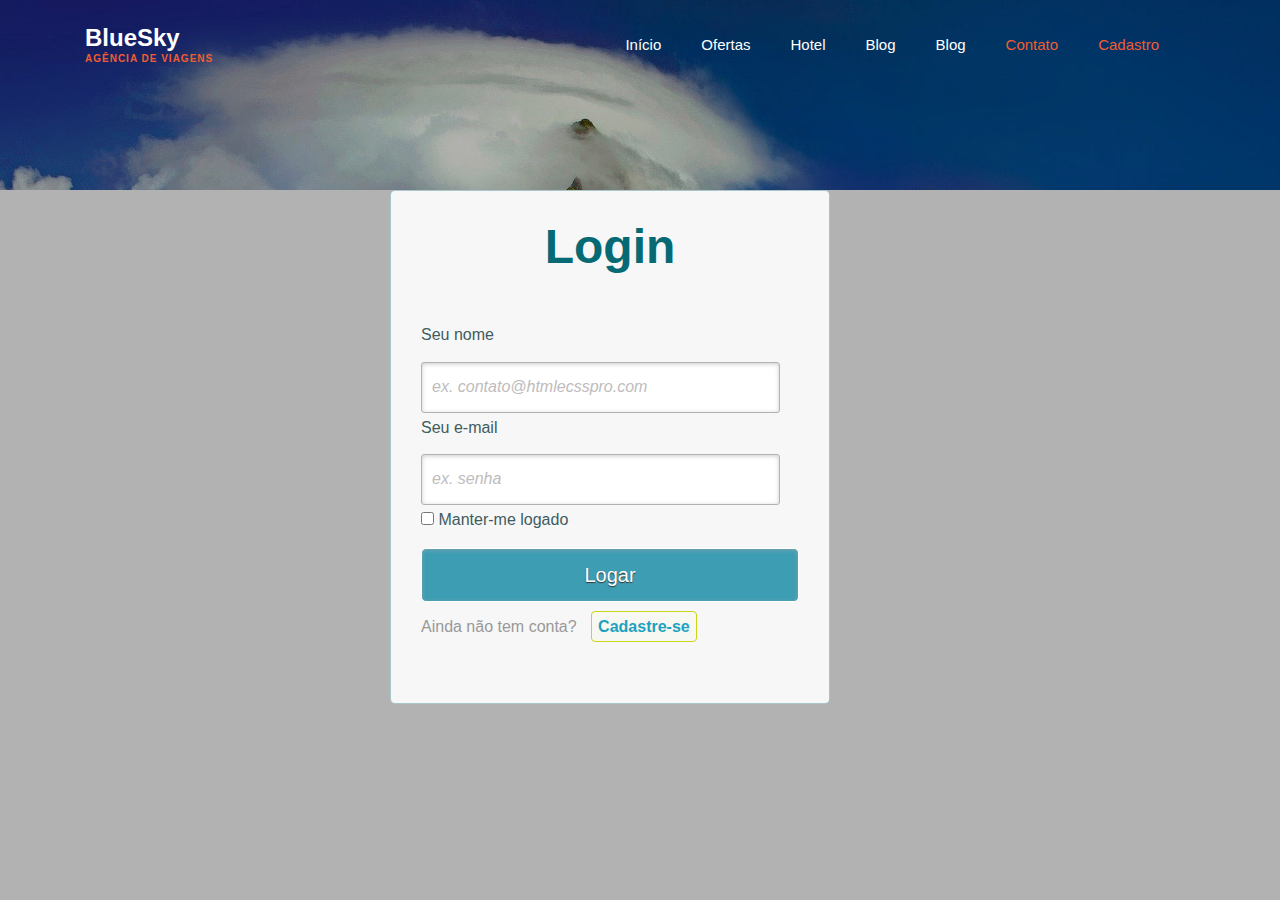
<file: login.html>
<!DOCTYPE html>
<html lang="pt-br">
<head>
    <meta charset="UTF-8">
    <meta http-equiv="X-UA-Compatible" content="IE=edge">
    <meta name="viewport" content="width=device-width, initial-scale=1.0">
    <title>Login</title>
</head>
<body>
    <link href="https://fonts.googleapis.com/css?family=Poppins:300,400,500,600,700,800,900" rel="stylesheet">
    <link href="https://fonts.googleapis.com/css2?family=Arizonia&display=swap" rel="stylesheet">
  
    <link rel="stylesheet" href="https://stackpath.bootstrapcdn.com/font-awesome/4.7.0/css/font-awesome.min.css">
  
    <link rel="stylesheet" href="css/animate.css">
    
    <link rel="stylesheet" href="css/owl.carousel.min.css">
    <link rel="stylesheet" href="css/owl.theme.default.min.css">
    <link rel="stylesheet" href="css/magnific-popup.css">
  
    <link rel="stylesheet" href="css/bootstrap-datepicker.css">
    <link rel="stylesheet" href="css/jquery.timepicker.css">
  
    
    <link rel="stylesheet" href="css/flaticon.css">
    <link rel="stylesheet" href="css/style.css">
  </head>
  <body>
   <nav class="navbar navbar-expand-lg navbar-dark ftco_navbar bg-dark ftco-navbar-light" id="ftco-navbar">
     <div class="container">
       <a class="navbar-brand" href="index.html">BlueSky<span>Agência De Viagens</span></a>
       <button class="navbar-toggler" type="button" data-toggle="collapse" data-target="#ftco-nav" aria-controls="ftco-nav" aria-expanded="false" aria-label="Toggle navigation">
         <span class="oi oi-menu"></span> Menu
       </button>
  
       <div class="collapse navbar-collapse" id="ftco-nav">
         <ul class="navbar-nav ml-auto">
           <li class="nav-item"><a href="index.html" class="nav-link">Início</a></li>
           <li class="nav-item"><a href="pacotes.html" class="nav-link">Ofertas</a></li>
           <li class="nav-item"><a href="hotel.html" class="nav-link">Hotel</a></li>
           <li class="nav-item"><a href="blog.html" class="nav-link">Blog</a></li>
           <li class="nav-item"><a href="cadastro.html" class="nav-link">Blog</a></li>
           <li class="nav-item active"><a href="contato.html" class="nav-link">Contato</a></li>
           <li class="nav-item active"><a href="cadastro.html" class="nav-link">Cadastro</a></li>
         </ul>
       </div>
     </div>
   </nav>

    
   <section class="hero-wrap hero-wrap-2 js-fullheight" style="background-image: url('images/bg_1.jpg');">
    <div class="overlay"></div>
    <div class="container">
      <div class="row no-gutters slider-text js-fullheight align-items-end justify-content-center">
        <div class="col-md-9 ftco-animate pb-5 text-center">
         <p class="breadcrumbs"><span class="mr-2"><a href="index.html">Início <i class="fa fa-chevron-right"></i></a></span> <span>Faça seu Castro <i class="fa fa-chevron-right"></i></span></p>
         <h1 class="mb-0 bread">Faça seu Login</h1>
       </div>
     </div>
   </div>
  </section>

     <!--FORMULÁRIO DE LOGIN-->
     <div class="container" >
        <a class="links" id="paracadastro"></a>
        <a class="links" id="paralogin"></a>
         
        <div class="content">      
          <!--FORMULÁRIO DE LOGIN-->
          <div id="login">
            <form method="post" action=""> 
              <h1>Login</h1> 
              <p> 
                <label for="nome_login">Seu nome</label>
                <input id="nome_login" name="nome_login" required="required" type="text" placeholder="ex. contato@htmlecsspro.com"/>
              </p>
               
              <p> 
                <label for="email_login">Seu e-mail</label>
                <input id="email_login" name="email_login" required="required" type="password" placeholder="ex. senha" /> 
              </p>
               
              <p> 
                <input type="checkbox" name="manterlogado" id="manterlogado" value="" /> 
                <label for="manterlogado">Manter-me logado</label>
              </p>
               
              <p> 
                <input type="submit" value="Logar" /> 
              </p>
               
              <p class="link">
                Ainda não tem conta?
                <a href="#paracadastro">Cadastre-se</a>
              </p>
            </form>
          </div>
</body>
</html>
</file>
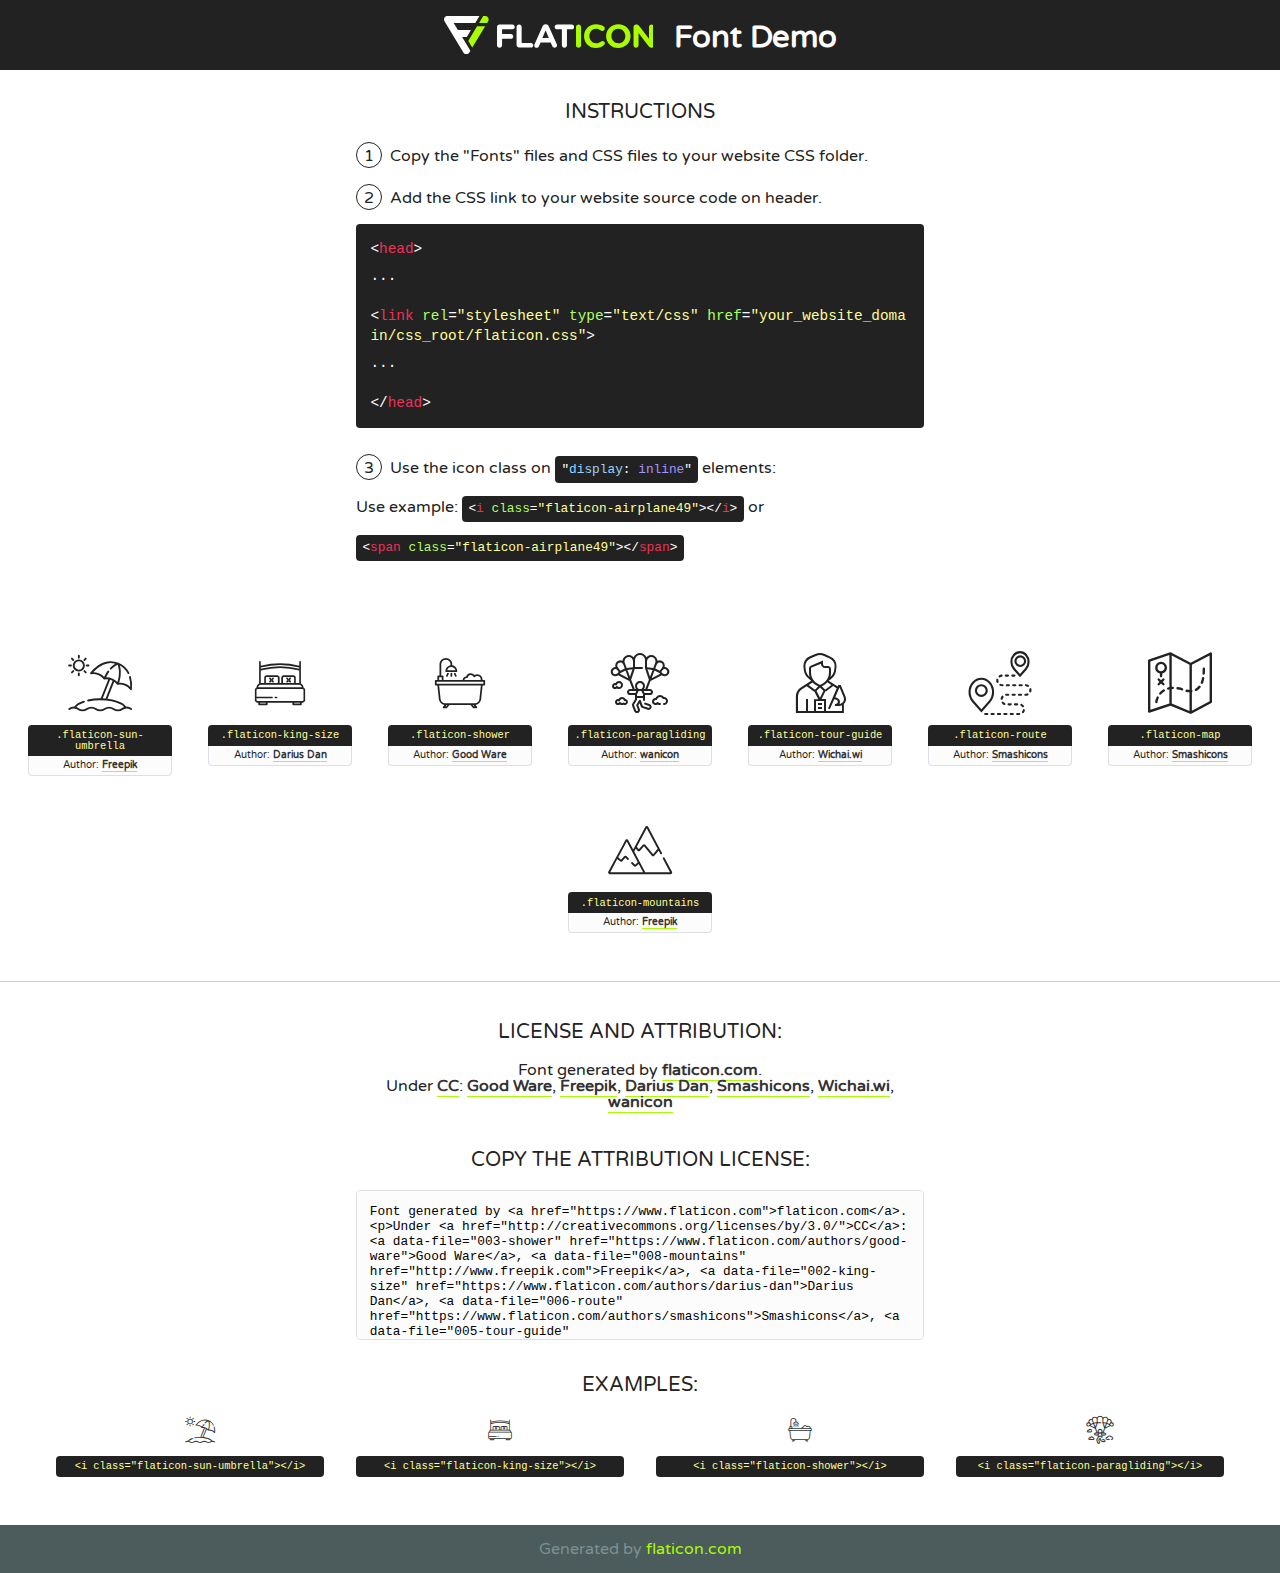
<file: fonts/flaticon/font/flaticon.html>
<!DOCTYPE html>
<!--
  Flaticon icon font: Flaticon
  Creation date: 22/08/2019 02:16
-->
<html>
<!DOCTYPE html>
<html>

<head>
    <title>Flaticon WebFont</title>
    <link href="http://fonts.googleapis.com/css?family=Varela+Round" rel="stylesheet" type="text/css" />
    <link rel="stylesheet" type="text/css" href="flaticon.css">
    <meta charset="UTF-8">
    <style>
    html, body, div, span, applet, object, iframe,
    h1, h2, h3, h4, h5, h6, p, blockquote, pre,
    a, abbr, acronym, address, big, cite, code,
    del, dfn, em, img, ins, kbd, q, s, samp,
    small, strike, strong, sub, sup, tt, var,
    b, u, i, center,
    dl, dt, dd, ol, ul, li,
    fieldset, form, label, legend,
    table, caption, tbody, tfoot, thead, tr, th, td,
    article, aside, canvas, details, embed, 
    figure, figcaption, footer, header, hgroup, 
    menu, nav, output, ruby, section, summary,
    time, mark, audio, video {
        margin: 0;
        padding: 0;
        border: 0;
        font-size: 100%;
        font: inherit;
        vertical-align: baseline;
    }
    /* HTML5 display-role reset for older browsers */
    article, aside, details, figcaption, figure, 
    footer, header, hgroup, menu, nav, section {
        display: block;
    }
    body {
        line-height: 1;
    }
    ol, ul {
        list-style: none;
    }
    blockquote, q {
        quotes: none;
    }
    blockquote:before, blockquote:after,
    q:before, q:after {
        content: '';
        content: none;
    }
    table {
        border-collapse: collapse;
        border-spacing: 0;
    }
    body {
        font-family: 'Varela Round', Helvetica, Arial, sans-serif;
        font-size: 16px;
        color: #222;
    }
    a {
        color: #333;
        border-bottom: 1px solid #a9fd00;
        font-weight: bold;
        text-decoration: none;
    }
    * {
        -moz-box-sizing: border-box;
        -webkit-box-sizing: border-box;
        box-sizing: border-box;
        margin: 0;
        padding: 0;
    }
    [class^="flaticon-"]:before, [class*=" flaticon-"]:before, [class^="flaticon-"]:after, [class*=" flaticon-"]:after {
        font-family: Flaticon;
        font-size: 30px;
        font-style: normal;
        margin-left: 20px;
        color: #333;
    }
    .wrapper {
        max-width: 600px;
        margin: auto;
        padding: 0 1em;
    }
    .title {
        font-size: 1.25em;
        text-align: center;
        margin-bottom: 1em;
        text-transform: uppercase;
    }
    header {
        text-align: center;
        background-color: #222;
        color: #fff;
        padding: 1em;
    }
    header .logo {
        width: 210px;
        height: 38px;
        display: inline-block;
        vertical-align: middle;
        margin-right: 1em;
        border: none;
    }
    header strong {
        font-size: 1.95em;
        font-weight: bold;
        vertical-align: middle;
        margin-top: 5px;
        display: inline-block;
    }
    .demo {
        margin: 2em auto;
        line-height: 1.25em;
    }
    .demo ul li {
        margin-bottom: 1em;
    }
    .demo ul li .num {
        color: #222;
        border-radius: 20px;
        display: inline-block;
        width: 26px;
        padding: 3px;
        height: 26px;
        text-align: center;
        margin-right: 0.5em;
        border: 1px solid #222;
    }
    .demo ul li code {
        background-color: #222;
        border-radius: 4px;
        padding: 0.25em 0.5em;
        display: inline-block;
        color: #fff;
        font-family: Consolas,Monaco,Lucida Console,Liberation Mono,DejaVu Sans Mono,Bitstream Vera Sans Mono,Courier New, monospace;
        font-weight: lighter;
        margin-top: 1em;
        font-size: 0.8em;
        word-break: break-all;
    }
    .demo ul li code.big {
        padding: 1em;
        font-size: 0.9em;
    }
    .demo ul li code .red {
        color: #EF3159;
    }
    .demo ul li code .green {
        color: #ACFF65;
    }
    .demo ul li code .yellow {
        color: #FFFF99;
    }
    .demo ul li code .blue {
        color: #99D3FF;
    }
    .demo ul li code .purple {
        color: #A295FF;
    }
    .demo ul li code .dots {
        margin-top: 0.5em;
        display: block;
    }
    #glyphs {
        border-bottom: 1px solid #ccc;
        padding: 2em 0;
        text-align: center;
    }
    .glyph {
        display: inline-block;
        width: 9em;
        margin: 1em;
        text-align: center;
        vertical-align: top;
        background: #FFF;
    }
    .glyph .glyph-icon {
        padding: 10px;
        display: block;
        font-family:"Flaticon";
        font-size: 64px;
        line-height: 1;
    }
    .glyph .glyph-icon:before {
        font-size: 64px;
        color: #222;
        margin-left: 0;
    }
    .class-name {
        font-size: 0.65em;
        background-color: #222;
        color: #fff;
        border-radius: 4px 4px 0 0;
        padding: 0.5em;
        color: #FFFF99;
        font-family: Consolas,Monaco,Lucida Console,Liberation Mono,DejaVu Sans Mono,Bitstream Vera Sans Mono,Courier New, monospace;
    }
    .author-name {
        font-size: 0.6em;
        background-color: #fcfcfd;
        border: 1px solid #DEDEE4;
        border-top: 0;
        border-radius: 0 0 4px 4px;
        padding: 0.5em;
    }
    .class-name:last-child {
        font-size: 10px;
        color:#888;
    }
    .class-name:last-child a {
        font-size: 10px;
        color:#555;
    }
    .class-name:last-child a:hover {
        color:#a9fd00;
    }
    .glyph > input {
        display: block;
        width: 100px;
        margin: 5px auto;
        text-align: center;
        font-size: 12px;
        cursor: text;
    }
    .glyph > input.icon-input {
        font-family:"Flaticon";
        font-size: 16px;
        margin-bottom: 10px;
    }
    .attribution .title {
        margin-top: 2em;
    }
    .attribution textarea {
        background-color: #fcfcfd;
        padding: 1em;
        border: none;
        box-shadow: none;
        border: 1px solid #DEDEE4;
        border-radius: 4px;
        resize: none;
        width: 100%;
        height: 150px;
        font-size: 0.8em;
        font-family: Consolas,Monaco,Lucida Console,Liberation Mono,DejaVu Sans Mono,Bitstream Vera Sans Mono,Courier New, monospace;
        -webkit-appearance: none;
    }
    .iconsuse {
        margin: 2em auto;
        text-align: center;
        max-width: 1200px;
    }
    .iconsuse:after {
        content: '';
        display: table;
        clear: both;
    }
    .iconsuse .image {
        float: left;
        width: 25%;
        padding: 0 1em;
    }
    .iconsuse .image p {
        margin-bottom: 1em;
    }
    .iconsuse .image span {
        display: block;
        font-size: 0.65em;
        background-color: #222;
        color: #fff;
        border-radius: 4px;
        padding: 0.5em;
        color: #FFFF99;
        margin-top: 1em;
        font-family: Consolas,Monaco,Lucida Console,Liberation Mono,DejaVu Sans Mono,Bitstream Vera Sans Mono,Courier New, monospace;
    }
    #footer {
        text-align: center;
        background-color: #4C5B5C;
        color: #7c9192;
        padding: 1em;
    }
    #footer a {
        border: none;
        color: #a9fd00;
        font-weight: normal;
    }
    @media (max-width: 960px) {
        .iconsuse .image {
            width: 50%;
        }
    }
    @media (max-width: 560px) {
        .iconsuse .image {
            width: 100%;
        }
    }
    </style>
</head>

<body class="characters-off">

    <header>
        <a href="https://www.flaticon.com" target="_blank" class="logo">
            <svg version="1.1" xmlns="http://www.w3.org/2000/svg" xmlns:xlink="http://www.w3.org/1999/xlink" xmlns:a="http://ns.adobe.com/AdobeSVGViewerExtensions/3.0/" viewBox="0 0 560.875 102.036" enable-background="new 0 0 560.875 102.036" xml:space="preserve">
                <defs>
                </defs>
                <g>
                    <g class="letters">
                        <path fill="#ffffff" d="M141.596,29.675c0-3.777,2.985-6.767,6.764-6.767h34.438c3.426,0,6.15,2.728,6.15,6.15
                        c0,3.43-2.724,6.149-6.15,6.149h-27.674v13.091h23.719c3.429,0,6.151,2.724,6.151,6.15c0,3.43-2.723,6.149-6.151,6.149h-23.719
                        v17.574c0,3.773-2.986,6.761-6.764,6.761c-3.779,0-6.764-2.989-6.764-6.761V29.675z"></path>
                        <path fill="#ffffff" d="M193.844,29.149c0-3.781,2.985-6.767,6.764-6.767c3.776,0,6.763,2.985,6.763,6.767v42.957h25.039
                        c3.426,0,6.149,2.726,6.149,6.153c0,3.425-2.723,6.15-6.149,6.15h-31.802c-3.779,0-6.764-2.986-6.764-6.768V29.149z"></path>
                        <path fill="#ffffff" d="M241.891,75.71l21.438-48.407c1.492-3.341,4.215-5.357,7.906-5.357h0.792
                        c3.686,0,6.323,2.017,7.815,5.357l21.439,48.407c0.436,0.967,0.701,1.845,0.701,2.723c0,3.602-2.809,6.501-6.414,6.501
                        c-3.161,0-5.269-1.845-6.499-4.655l-4.132-9.661h-27.059l-4.301,10.102c-1.144,2.631-3.426,4.214-6.237,4.214
                        c-3.517,0-6.24-2.81-6.24-6.325C241.1,77.64,241.451,76.677,241.891,75.71z M279.932,58.666l-8.521-20.297l-8.526,20.297H279.932
                        z"></path>
                        <path fill="#ffffff" d="M314.864,35.387H301.86c-3.429,0-6.239-2.813-6.239-6.238c0-3.429,2.811-6.24,6.239-6.24h39.533
                        c3.426,0,6.237,2.811,6.237,6.24c0,3.425-2.811,6.238-6.237,6.238h-13.001v42.785c0,3.773-2.99,6.761-6.764,6.761
                        c-3.779,0-6.764-2.989-6.764-6.761V35.387z"></path>
                        <path fill="#A9FD00" d="M352.615,29.149c0-3.781,2.985-6.767,6.767-6.767c3.774,0,6.761,2.985,6.761,6.767v49.024
                        c0,3.773-2.987,6.761-6.761,6.761c-3.781,0-6.767-2.989-6.767-6.761V29.149z"></path>
                        <path fill="#A9FD00" d="M374.132,53.836v-0.179c0-17.481,13.178-31.801,32.065-31.801c9.22,0,15.459,2.458,20.557,6.238
                        c1.402,1.054,2.637,2.985,2.637,5.357c0,3.692-2.985,6.59-6.681,6.59c-1.845,0-3.071-0.702-4.044-1.319
                        c-3.776-2.813-7.729-4.393-12.562-4.393c-10.364,0-17.831,8.611-17.831,19.154v0.173c0,10.542,7.291,19.329,17.831,19.329
                        c5.715,0,9.492-1.756,13.359-4.834c1.049-0.874,2.458-1.491,4.039-1.491c3.429,0,6.325,2.813,6.325,6.236
                        c0,2.106-1.056,3.78-2.282,4.834c-5.539,4.834-12.036,7.733-21.878,7.733C387.572,85.464,374.132,71.493,374.132,53.836z"></path>
                        <path fill="#A9FD00" d="M433.009,53.836v-0.179c0-17.481,13.79-31.801,32.766-31.801c18.981,0,32.592,14.143,32.592,31.628v0.173
                        c0,17.483-13.785,31.807-32.769,31.807C446.625,85.464,433.009,71.32,433.009,53.836z M484.224,53.836v-0.179
                        c0-10.539-7.725-19.326-18.626-19.326c-10.893,0-18.449,8.611-18.449,19.154v0.173c0,10.542,7.73,19.329,18.626,19.329
                        C476.676,72.986,484.224,64.378,484.224,53.836z"></path>
                        <path fill="#A9FD00" d="M506.233,29.321c0-3.774,2.99-6.763,6.767-6.763h1.401c3.252,0,5.183,1.583,7.029,3.953l26.093,34.265
                        V29.059c0-3.692,2.99-6.677,6.681-6.677c3.683,0,6.671,2.985,6.671,6.677v48.934c0,3.78-2.987,6.765-6.764,6.765h-0.436
                        c-3.257,0-5.188-1.581-7.034-3.953l-27.056-35.492v32.944c0,3.687-2.985,6.676-6.678,6.676c-3.683,0-6.673-2.989-6.673-6.676
                        V29.321z"></path>
                    </g>
                    <g class="insignia">
                        <path fill="#ffffff" d="M48.372,56.137h12.517l11.156-18.537H37.186L25.688,18.539h57.825L94.668,0H9.271
                        C5.925,0,2.842,1.801,1.198,4.716c-1.644,2.907-1.593,6.482,0.134,9.343l50.38,83.501c1.678,2.781,4.689,4.476,7.938,4.476
                        c3.246,0,6.257-1.695,7.935-4.476l2.898-4.804L48.372,56.137z"></path>
                        <g class="i">
                            <path fill="#A9FD00" d="M93.575,18.539h0.031v0.004l21.652,0.004l2.705-4.488c1.727-2.861,1.778-6.436,0.133-9.343
                            C116.454,1.801,113.371,0,110.026,0h-5.294L93.575,18.539z"></path>
                            <polygon fill="#A9FD00" points="88.291,27.356 64.725,66.486 75.519,84.404 109.942,27.356"></polygon>
                        </g>
                    </g>
                </g>
            </svg>
        </a>
        <strong>Font Demo</strong>
    </header>


    <section class="demo wrapper">

        <p class="title">Instructions</p>

        <ul>
            <li>
                <span class="num">1</span>Copy the "Fonts" files and CSS files to your website CSS folder.
            </li>
            <li>
                <span class="num">2</span>Add the CSS link to your website source code on header.
                <code class="big">
                    &lt;<span class="red">head</span>&gt;
                    <br/><span class="dots">...</span>
                    <br/>&lt;<span class="red">link</span> <span class="green">rel</span>=<span class="yellow">"stylesheet"</span> <span class="green">type</span>=<span class="yellow">"text/css"</span> <span class="green">href</span>=<span class="yellow">"your_website_domain/css_root/flaticon.css"</span>&gt;
                    <br/><span class="dots">...</span>
                    <br/>&lt;/<span class="red">head</span>&gt;
                </code>
            </li>

            <li>
                <p>
                    <span class="num">3</span>Use the icon class on <code>"<span class="blue">display</span>:<span class="purple"> inline</span>"</code> elements:
                    <br />
                    Use example: <code>&lt;<span class="red">i</span> <span class="green">class</span>=<span class="yellow">&quot;flaticon-airplane49&quot;</span>&gt;&lt;/<span class="red">i</span>&gt;</code> or <code>&lt;<span class="red">span</span> <span class="green">class</span>=<span class="yellow">&quot;flaticon-airplane49&quot;</span>&gt;&lt;/<span class="red">span</span>&gt;</code>
            </li>
        </ul>

    </section>




   <section id="glyphs">          
    
      
        <div class="glyph"><div class="glyph-icon flaticon-sun-umbrella"></div>
            <div class="class-name">.flaticon-sun-umbrella</div>
            <div class="author-name">Author: <a data-file="001-sun-umbrella" href="http://www.freepik.com">Freepik</a> </div> 
        </div>        
        
        <div class="glyph"><div class="glyph-icon flaticon-king-size"></div>
            <div class="class-name">.flaticon-king-size</div>
            <div class="author-name">Author: <a data-file="002-king-size" href="https://www.flaticon.com/authors/darius-dan">Darius Dan</a> </div> 
        </div>        
        
        <div class="glyph"><div class="glyph-icon flaticon-shower"></div>
            <div class="class-name">.flaticon-shower</div>
            <div class="author-name">Author: <a data-file="003-shower" href="https://www.flaticon.com/authors/good-ware">Good Ware</a> </div> 
        </div>        
        
        <div class="glyph"><div class="glyph-icon flaticon-paragliding"></div>
            <div class="class-name">.flaticon-paragliding</div>
            <div class="author-name">Author: <a data-file="004-paragliding" href="https://www.flaticon.com/authors/wanicon">wanicon</a> </div> 
        </div>        
        
        <div class="glyph"><div class="glyph-icon flaticon-tour-guide"></div>
            <div class="class-name">.flaticon-tour-guide</div>
            <div class="author-name">Author: <a data-file="005-tour-guide" href="https://www.flaticon.com/authors/wichaiwi">Wichai.wi</a> </div> 
        </div>        
        
        <div class="glyph"><div class="glyph-icon flaticon-route"></div>
            <div class="class-name">.flaticon-route</div>
            <div class="author-name">Author: <a data-file="006-route" href="https://www.flaticon.com/authors/smashicons">Smashicons</a> </div> 
        </div>        
        
        <div class="glyph"><div class="glyph-icon flaticon-map"></div>
            <div class="class-name">.flaticon-map</div>
            <div class="author-name">Author: <a data-file="007-map" href="https://www.flaticon.com/authors/smashicons">Smashicons</a> </div> 
        </div>        
        
        <div class="glyph"><div class="glyph-icon flaticon-mountains"></div>
            <div class="class-name">.flaticon-mountains</div>
            <div class="author-name">Author: <a data-file="008-mountains" href="http://www.freepik.com">Freepik</a> </div> 
        </div>        
        

    </section>



    <section class="attribution wrapper"   style="text-align:center;">

      <div class="title">License and attribution:</div><div class="attrDiv">Font generated by <a href="https://www.flaticon.com">flaticon.com</a>. <div><p>Under <a href="http://creativecommons.org/licenses/by/3.0/">CC</a>: <a data-file="003-shower" href="https://www.flaticon.com/authors/good-ware">Good Ware</a>, <a data-file="008-mountains" href="http://www.freepik.com">Freepik</a>, <a data-file="002-king-size" href="https://www.flaticon.com/authors/darius-dan">Darius Dan</a>, <a data-file="006-route" href="https://www.flaticon.com/authors/smashicons">Smashicons</a>, <a data-file="005-tour-guide" href="https://www.flaticon.com/authors/wichaiwi">Wichai.wi</a>, <a data-file="004-paragliding" href="https://www.flaticon.com/authors/wanicon">wanicon</a></p>  </div>
      </div>
      <div class="title">Copy the Attribution License:</div>

    <textarea onclick="this.focus();this.select();">Font generated by &lt;a href=&quot;https://www.flaticon.com&quot;&gt;flaticon.com&lt;/a&gt;. <p>Under <a href="http://creativecommons.org/licenses/by/3.0/">CC</a>: <a data-file="003-shower" href="https://www.flaticon.com/authors/good-ware">Good Ware</a>, <a data-file="008-mountains" href="http://www.freepik.com">Freepik</a>, <a data-file="002-king-size" href="https://www.flaticon.com/authors/darius-dan">Darius Dan</a>, <a data-file="006-route" href="https://www.flaticon.com/authors/smashicons">Smashicons</a>, <a data-file="005-tour-guide" href="https://www.flaticon.com/authors/wichaiwi">Wichai.wi</a>, <a data-file="004-paragliding" href="https://www.flaticon.com/authors/wanicon">wanicon</a></p>  
     </textarea>

    </section>

    <section class="iconsuse">

          <div class="title">Examples:</div>            
             
            <div class="image">
                <p>
                    <i class="glyph-icon flaticon-sun-umbrella"></i> 
                    <span>&lt;i class=&quot;flaticon-sun-umbrella&quot;&gt;&lt;/i&gt;</span>
                </p>
            </div>
            
            <div class="image">
                <p>
                    <i class="glyph-icon flaticon-king-size"></i> 
                    <span>&lt;i class=&quot;flaticon-king-size&quot;&gt;&lt;/i&gt;</span>
                </p>
            </div>
            
            <div class="image">
                <p>
                    <i class="glyph-icon flaticon-shower"></i> 
                    <span>&lt;i class=&quot;flaticon-shower&quot;&gt;&lt;/i&gt;</span>
                </p>
            </div>
            
            <div class="image">
                <p>
                    <i class="glyph-icon flaticon-paragliding"></i> 
                    <span>&lt;i class=&quot;flaticon-paragliding&quot;&gt;&lt;/i&gt;</span>
                </p>
            </div>
                       
        </div>
                            
    </section>

<div id="footer">
    <div>Generated by <a href="https://www.flaticon.com">flaticon.com</a>
    </div>
</div>



</body>
</html>
</file>
<file: css/flaticon.css>
/*
  	Flaticon icon font: Flaticon
  	Creation date: 04/01/2019 13:45
  	*/


@font-face {
  font-family: "Flaticon";
  src: url("../fonts/flaticon/font/Flaticon.eot");
  src: url("../fonts/flaticon/font/Flaticon.eot?#iefix") format("embedded-opentype"),
       url("../fonts/flaticon/font/Flaticon.woff") format("woff"),
       url("../fonts/flaticon/font/Flaticon.ttf") format("truetype"),
       url("../fonts/flaticon/font/Flaticon.svg#Flaticon") format("svg");
  font-weight: normal;
  font-style: normal;
}

@media screen and (-webkit-min-device-pixel-ratio:0) {
  @font-face {
    font-family: "Flaticon";
    src: url("../fonts/flaticon/font/Flaticon.svg#Flaticon") format("svg");
  }
}

[class^="flaticon-"]:before, [class*=" flaticon-"]:before,
[class^="flaticon-"]:after, [class*=" flaticon-"]:after {   
  font-family: Flaticon;
  font-style: normal;
  font-weight: normal;
  font-variant: normal;
  text-transform: none;
  line-height: 1;

  /* Better Font Rendering =========== */
  -webkit-font-smoothing: antialiased;
  -moz-osx-font-smoothing: grayscale;
}

.flaticon-sun-umbrella:before { content: "\f100"; }
.flaticon-king-size:before { content: "\f101"; }
.flaticon-shower:before { content: "\f102"; }
.flaticon-paragliding:before { content: "\f103"; }
.flaticon-tour-guide:before { content: "\f104"; }
.flaticon-route:before { content: "\f105"; }
.flaticon-map:before { content: "\f106"; }
.flaticon-mountains:before { content: "\f107"; }
</file>
<file: css/style.css>
:root {
  --blue: #007bff;
  --indigo: #6610f2;
  --purple: #6f42c1;
  --pink: #e83e8c;
  --red: #dc3545;
  --orange: #fd7e14;
  --yellow: #ffc107;
  --green: #28a745;
  --teal: #20c997;
  --cyan: #17a2b8;
  --white: #fff;
  --gray: #6c757d;
  --gray-dark: #343a40;
  --primary: #007bff;
  --secondary: #6c757d;
  --success: #28a745;
  --info: #17a2b8;
  --warning: #ffc107;
  --danger: #dc3545;
  --light: #f8f9fa;
  --dark: #343a40;
  --breakpoint-xs: 0;
  --breakpoint-sm: 576px;
  --breakpoint-md: 768px;
  --breakpoint-lg: 992px;
  --breakpoint-xl: 1200px;
  --font-family-sans-serif: -apple-system, BlinkMacSystemFont, "Segoe UI", Roboto, "Helvetica Neue", Arial, "Noto Sans", sans-serif, "Apple Color Emoji", "Segoe UI Emoji", "Segoe UI Symbol", "Noto Color Emoji";
  --font-family-monospace: SFMono-Regular, Menlo, Monaco, Consolas, "Liberation Mono", "Courier New", monospace; }

*,
*::before,
*::after {
  -webkit-box-sizing: border-box;
  box-sizing: border-box; }

html {
  font-family: sans-serif;
  line-height: 1.15;
  -webkit-text-size-adjust: 100%;
  -webkit-tap-highlight-color: rgba(0, 0, 0, 0); }

article, aside, figcaption, figure, footer, header, hgroup, main, nav, section {
  display: block; }

body {
  margin: 0;
  font-family: -apple-system, BlinkMacSystemFont, "Segoe UI", Roboto, "Helvetica Neue", Arial, "Noto Sans", sans-serif, "Apple Color Emoji", "Segoe UI Emoji", "Segoe UI Symbol", "Noto Color Emoji";
  font-size: 1rem;
  font-weight: 400;
  line-height: 1.5;
  color: #212529;
  text-align: left;
  background-color: #fff; }

[tabindex="-1"]:focus:not(:focus-visible) {
  outline: 0 !important; }

hr {
  -webkit-box-sizing: content-box;
  box-sizing: content-box;
  height: 0;
  overflow: visible; }

h1, h2, h3, h4, h5, h6 {
  margin-top: 0;
  margin-bottom: 0.5rem; }

p {
  margin-top: 0;
  margin-bottom: 1rem; }

abbr[title],
abbr[data-original-title] {
  text-decoration: underline;
  -webkit-text-decoration: underline dotted;
  text-decoration: underline dotted;
  cursor: help;
  border-bottom: 0;
  text-decoration-skip-ink: none; }

address {
  margin-bottom: 1rem;
  font-style: normal;
  line-height: inherit; }

ol,
ul,
dl {
  margin-top: 0;
  margin-bottom: 1rem; }

ol ol,
ul ul,
ol ul,
ul ol {
  margin-bottom: 0; }

dt {
  font-weight: 700; }

dd {
  margin-bottom: .5rem;
  margin-left: 0; }

blockquote {
  margin: 0 0 1rem; }

b,
strong {
  font-weight: bolder; }

small {
  font-size: 80%; }

sub,
sup {
  position: relative;
  font-size: 75%;
  line-height: 0;
  vertical-align: baseline; }

sub {
  bottom: -.25em; }

sup {
  top: -.5em; }

a {
  color: #007bff;
  text-decoration: none;
  background-color: transparent; }
  a:hover {
    color: #0056b3;
    text-decoration: underline; }

a:not([href]) {
  color: inherit;
  text-decoration: none; }
  a:not([href]):hover {
    color: inherit;
    text-decoration: none; }

pre,
code,
kbd,
samp {
  font-family: SFMono-Regular, Menlo, Monaco, Consolas, "Liberation Mono", "Courier New", monospace;
  font-size: 1em; }

pre {
  margin-top: 0;
  margin-bottom: 1rem;
  overflow: auto;
  -ms-overflow-style: scrollbar; }

figure {
  margin: 0 0 1rem; }

img {
  vertical-align: middle;
  border-style: none; }

svg {
  overflow: hidden;
  vertical-align: middle; }

table {
  border-collapse: collapse; }

caption {
  padding-top: 0.75rem;
  padding-bottom: 0.75rem;
  color: #6c757d;
  text-align: left;
  caption-side: bottom; }

th {
  text-align: inherit; }

label {
  display: inline-block;
  margin-bottom: 0.5rem; }

button {
  border-radius: 0; }

button:focus {
  outline: 1px dotted;
  outline: 5px auto -webkit-focus-ring-color; }

input,
button,
select,
optgroup,
textarea {
  margin: 0;
  font-family: inherit;
  font-size: inherit;
  line-height: inherit; }

button,
input {
  overflow: visible; }

button,
select {
  text-transform: none; }

[role="button"] {
  cursor: pointer; }

select {
  word-wrap: normal; }

button,
[type="button"],
[type="reset"],
[type="submit"] {
  -webkit-appearance: button; }

button:not(:disabled),
[type="button"]:not(:disabled),
[type="reset"]:not(:disabled),
[type="submit"]:not(:disabled) {
  cursor: pointer; }

button::-moz-focus-inner,
[type="button"]::-moz-focus-inner,
[type="reset"]::-moz-focus-inner,
[type="submit"]::-moz-focus-inner {
  padding: 0;
  border-style: none; }

input[type="radio"],
input[type="checkbox"] {
  -webkit-box-sizing: border-box;
  box-sizing: border-box;
  padding: 0; }

textarea {
  overflow: auto;
  resize: vertical; }

fieldset {
  min-width: 0;
  padding: 0;
  margin: 0;
  border: 0; }

legend {
  display: block;
  width: 100%;
  max-width: 100%;
  padding: 0;
  margin-bottom: .5rem;
  font-size: 1.5rem;
  line-height: inherit;
  color: inherit;
  white-space: normal; }

progress {
  vertical-align: baseline; }

[type="number"]::-webkit-inner-spin-button,
[type="number"]::-webkit-outer-spin-button {
  height: auto; }

[type="search"] {
  outline-offset: -2px;
  -webkit-appearance: none; }

[type="search"]::-webkit-search-decoration {
  -webkit-appearance: none; }

::-webkit-file-upload-button {
  font: inherit;
  -webkit-appearance: button; }

output {
  display: inline-block; }

summary {
  display: list-item;
  cursor: pointer; }

template {
  display: none; }

[hidden] {
  display: none !important; }

h1, h2, h3, h4, h5, h6,
.h1, .h2, .h3, .h4, .h5, .h6 {
  margin-bottom: 0.5rem;
  font-weight: 500;
  line-height: 1.2; }

h1, .h1 {
  font-size: 2.5rem; }

h2, .h2 {
  font-size: 2rem; }

h3, .h3 {
  font-size: 1.75rem; }

h4, .h4 {
  font-size: 1.5rem; }

h5, .h5 {
  font-size: 1.25rem; }

h6, .h6 {
  font-size: 1rem; }

.lead {
  font-size: 1.25rem;
  font-weight: 300; }

.display-1 {
  font-size: 6rem;
  font-weight: 300;
  line-height: 1.2; }

.display-2 {
  font-size: 5.5rem;
  font-weight: 300;
  line-height: 1.2; }

.display-3 {
  font-size: 4.5rem;
  font-weight: 300;
  line-height: 1.2; }

.display-4 {
  font-size: 3.5rem;
  font-weight: 300;
  line-height: 1.2; }

hr {
  margin-top: 1rem;
  margin-bottom: 1rem;
  border: 0;
  border-top: 1px solid rgba(0, 0, 0, 0.1); }

small,
.small {
  font-size: 80%;
  font-weight: 400; }

mark,
.mark {
  padding: 0.2em;
  background-color: #fcf8e3; }

.list-unstyled {
  padding-left: 0;
  list-style: none; }

.list-inline {
  padding-left: 0;
  list-style: none; }

.list-inline-item {
  display: inline-block; }
  .list-inline-item:not(:last-child) {
    margin-right: 0.5rem; }

.initialism {
  font-size: 90%;
  text-transform: uppercase; }

.blockquote {
  margin-bottom: 1rem;
  font-size: 1.25rem; }

.blockquote-footer {
  display: block;
  font-size: 80%;
  color: #6c757d; }
  .blockquote-footer::before {
    content: "\2014\00A0"; }

.img-fluid {
  max-width: 100%;
  height: auto; }

.img-thumbnail {
  padding: 0.25rem;
  background-color: #fff;
  border: 1px solid #dee2e6;
  border-radius: 0.25rem;
  max-width: 100%;
  height: auto; }

.figure {
  display: inline-block; }

.figure-img {
  margin-bottom: 0.5rem;
  line-height: 1; }

.figure-caption {
  font-size: 90%;
  color: #6c757d; }

code {
  font-size: 87.5%;
  color: #e83e8c;
  word-wrap: break-word; }
  a > code {
    color: inherit; }

kbd {
  padding: 0.2rem 0.4rem;
  font-size: 87.5%;
  color: #fff;
  background-color: #212529;
  border-radius: 0.2rem; }
  kbd kbd {
    padding: 0;
    font-size: 100%;
    font-weight: 700; }

pre {
  display: block;
  font-size: 87.5%;
  color: #212529; }
  pre code {
    font-size: inherit;
    color: inherit;
    word-break: normal; }

.pre-scrollable {
  max-height: 340px;
  overflow-y: scroll; }

.container {
  width: 100%;
  padding-right: 15px;
  padding-left: 15px;
  margin-right: auto;
  margin-left: auto; }
  @media (min-width: 576px) {
    .container {
      max-width: 540px; } }
  @media (min-width: 768px) {
    .container {
      max-width: 720px; } }
  @media (min-width: 992px) {
    .container {
      max-width: 960px; } }
  @media (min-width: 1200px) {
    .container {
      max-width: 1140px; } }

.container-fluid, .container-sm, .container-md, .container-lg, .container-xl {
  width: 100%;
  padding-right: 15px;
  padding-left: 15px;
  margin-right: auto;
  margin-left: auto; }

@media (min-width: 576px) {
  .container, .container-sm {
    max-width: 540px; } }

@media (min-width: 768px) {
  .container, .container-sm, .container-md {
    max-width: 720px; } }

@media (min-width: 992px) {
  .container, .container-sm, .container-md, .container-lg {
    max-width: 960px; } }

@media (min-width: 1200px) {
  .container, .container-sm, .container-md, .container-lg, .container-xl {
    max-width: 1140px; } }

.row {
  display: -webkit-box;
  display: -ms-flexbox;
  display: flex;
  -ms-flex-wrap: wrap;
  flex-wrap: wrap;
  margin-right: -15px;
  margin-left: -15px; }

.no-gutters {
  margin-right: 0;
  margin-left: 0; }
  .no-gutters > .col,
  .no-gutters > [class*="col-"] {
    padding-right: 0;
    padding-left: 0; }

.col-1, .col-2, .col-3, .col-4, .col-5, .col-6, .col-7, .col-8, .col-9, .col-10, .col-11, .col-12, .col,
.col-auto, .col-sm-1, .col-sm-2, .col-sm-3, .col-sm-4, .col-sm-5, .col-sm-6, .col-sm-7, .col-sm-8, .col-sm-9, .col-sm-10, .col-sm-11, .col-sm-12, .col-sm,
.col-sm-auto, .col-md-1, .col-md-2, .col-md-3, .col-md-4, .col-md-5, .col-md-6, .col-md-7, .col-md-8, .col-md-9, .col-md-10, .col-md-11, .col-md-12, .col-md,
.col-md-auto, .col-lg-1, .col-lg-2, .col-lg-3, .col-lg-4, .col-lg-5, .col-lg-6, .col-lg-7, .col-lg-8, .col-lg-9, .col-lg-10, .col-lg-11, .col-lg-12, .col-lg,
.col-lg-auto, .col-xl-1, .col-xl-2, .col-xl-3, .col-xl-4, .col-xl-5, .col-xl-6, .col-xl-7, .col-xl-8, .col-xl-9, .col-xl-10, .col-xl-11, .col-xl-12, .col-xl,
.col-xl-auto {
  position: relative;
  width: 100%;
  padding-right: 15px;
  padding-left: 15px; }

.col {
  -ms-flex-preferred-size: 0;
  flex-basis: 0;
  -webkit-box-flex: 1;
  -ms-flex-positive: 1;
  flex-grow: 1;
  min-width: 0;
  max-width: 100%; }

.row-cols-1 > * {
  -webkit-box-flex: 0;
  -ms-flex: 0 0 100%;
  flex: 0 0 100%;
  max-width: 100%; }

.row-cols-2 > * {
  -webkit-box-flex: 0;
  -ms-flex: 0 0 50%;
  flex: 0 0 50%;
  max-width: 50%; }

.row-cols-3 > * {
  -webkit-box-flex: 0;
  -ms-flex: 0 0 33.33333%;
  flex: 0 0 33.33333%;
  max-width: 33.33333%; }

.row-cols-4 > * {
  -webkit-box-flex: 0;
  -ms-flex: 0 0 25%;
  flex: 0 0 25%;
  max-width: 25%; }

.row-cols-5 > * {
  -webkit-box-flex: 0;
  -ms-flex: 0 0 20%;
  flex: 0 0 20%;
  max-width: 20%; }

.row-cols-6 > * {
  -webkit-box-flex: 0;
  -ms-flex: 0 0 16.66667%;
  flex: 0 0 16.66667%;
  max-width: 16.66667%; }

.col-auto {
  -webkit-box-flex: 0;
  -ms-flex: 0 0 auto;
  flex: 0 0 auto;
  width: auto;
  max-width: 100%; }

.col-1 {
  -webkit-box-flex: 0;
  -ms-flex: 0 0 8.33333%;
  flex: 0 0 8.33333%;
  max-width: 8.33333%; }

.col-2 {
  -webkit-box-flex: 0;
  -ms-flex: 0 0 16.66667%;
  flex: 0 0 16.66667%;
  max-width: 16.66667%; }

.col-3 {
  -webkit-box-flex: 0;
  -ms-flex: 0 0 25%;
  flex: 0 0 25%;
  max-width: 25%; }

.col-4 {
  -webkit-box-flex: 0;
  -ms-flex: 0 0 33.33333%;
  flex: 0 0 33.33333%;
  max-width: 33.33333%; }

.col-5 {
  -webkit-box-flex: 0;
  -ms-flex: 0 0 41.66667%;
  flex: 0 0 41.66667%;
  max-width: 41.66667%; }

.col-6 {
  -webkit-box-flex: 0;
  -ms-flex: 0 0 50%;
  flex: 0 0 50%;
  max-width: 50%; }

.col-7 {
  -webkit-box-flex: 0;
  -ms-flex: 0 0 58.33333%;
  flex: 0 0 58.33333%;
  max-width: 58.33333%; }

.col-8 {
  -webkit-box-flex: 0;
  -ms-flex: 0 0 66.66667%;
  flex: 0 0 66.66667%;
  max-width: 66.66667%; }

.col-9 {
  -webkit-box-flex: 0;
  -ms-flex: 0 0 75%;
  flex: 0 0 75%;
  max-width: 75%; }

.col-10 {
  -webkit-box-flex: 0;
  -ms-flex: 0 0 83.33333%;
  flex: 0 0 83.33333%;
  max-width: 83.33333%; }

.col-11 {
  -webkit-box-flex: 0;
  -ms-flex: 0 0 91.66667%;
  flex: 0 0 91.66667%;
  max-width: 91.66667%; }

.col-12 {
  -webkit-box-flex: 0;
  -ms-flex: 0 0 100%;
  flex: 0 0 100%;
  max-width: 100%; }

.order-first {
  -webkit-box-ordinal-group: 0;
  -ms-flex-order: -1;
  order: -1; }

.order-last {
  -webkit-box-ordinal-group: 14;
  -ms-flex-order: 13;
  order: 13; }

.order-0 {
  -webkit-box-ordinal-group: 1;
  -ms-flex-order: 0;
  order: 0; }

.order-1 {
  -webkit-box-ordinal-group: 2;
  -ms-flex-order: 1;
  order: 1; }

.order-2 {
  -webkit-box-ordinal-group: 3;
  -ms-flex-order: 2;
  order: 2; }

.order-3 {
  -webkit-box-ordinal-group: 4;
  -ms-flex-order: 3;
  order: 3; }

.order-4 {
  -webkit-box-ordinal-group: 5;
  -ms-flex-order: 4;
  order: 4; }

.order-5 {
  -webkit-box-ordinal-group: 6;
  -ms-flex-order: 5;
  order: 5; }

.order-6 {
  -webkit-box-ordinal-group: 7;
  -ms-flex-order: 6;
  order: 6; }

.order-7 {
  -webkit-box-ordinal-group: 8;
  -ms-flex-order: 7;
  order: 7; }

.order-8 {
  -webkit-box-ordinal-group: 9;
  -ms-flex-order: 8;
  order: 8; }

.order-9 {
  -webkit-box-ordinal-group: 10;
  -ms-flex-order: 9;
  order: 9; }

.order-10 {
  -webkit-box-ordinal-group: 11;
  -ms-flex-order: 10;
  order: 10; }

.order-11 {
  -webkit-box-ordinal-group: 12;
  -ms-flex-order: 11;
  order: 11; }

.order-12 {
  -webkit-box-ordinal-group: 13;
  -ms-flex-order: 12;
  order: 12; }

.offset-1 {
  margin-left: 8.33333%; }

.offset-2 {
  margin-left: 16.66667%; }

.offset-3 {
  margin-left: 25%; }

.offset-4 {
  margin-left: 33.33333%; }

.offset-5 {
  margin-left: 41.66667%; }

.offset-6 {
  margin-left: 50%; }

.offset-7 {
  margin-left: 58.33333%; }

.offset-8 {
  margin-left: 66.66667%; }

.offset-9 {
  margin-left: 75%; }

.offset-10 {
  margin-left: 83.33333%; }

.offset-11 {
  margin-left: 91.66667%; }

@media (min-width: 576px) {
  .col-sm {
    -ms-flex-preferred-size: 0;
    flex-basis: 0;
    -webkit-box-flex: 1;
    -ms-flex-positive: 1;
    flex-grow: 1;
    min-width: 0;
    max-width: 100%; }
  .row-cols-sm-1 > * {
    -webkit-box-flex: 0;
    -ms-flex: 0 0 100%;
    flex: 0 0 100%;
    max-width: 100%; }
  .row-cols-sm-2 > * {
    -webkit-box-flex: 0;
    -ms-flex: 0 0 50%;
    flex: 0 0 50%;
    max-width: 50%; }
  .row-cols-sm-3 > * {
    -webkit-box-flex: 0;
    -ms-flex: 0 0 33.33333%;
    flex: 0 0 33.33333%;
    max-width: 33.33333%; }
  .row-cols-sm-4 > * {
    -webkit-box-flex: 0;
    -ms-flex: 0 0 25%;
    flex: 0 0 25%;
    max-width: 25%; }
  .row-cols-sm-5 > * {
    -webkit-box-flex: 0;
    -ms-flex: 0 0 20%;
    flex: 0 0 20%;
    max-width: 20%; }
  .row-cols-sm-6 > * {
    -webkit-box-flex: 0;
    -ms-flex: 0 0 16.66667%;
    flex: 0 0 16.66667%;
    max-width: 16.66667%; }
  .col-sm-auto {
    -webkit-box-flex: 0;
    -ms-flex: 0 0 auto;
    flex: 0 0 auto;
    width: auto;
    max-width: 100%; }
  .col-sm-1 {
    -webkit-box-flex: 0;
    -ms-flex: 0 0 8.33333%;
    flex: 0 0 8.33333%;
    max-width: 8.33333%; }
  .col-sm-2 {
    -webkit-box-flex: 0;
    -ms-flex: 0 0 16.66667%;
    flex: 0 0 16.66667%;
    max-width: 16.66667%; }
  .col-sm-3 {
    -webkit-box-flex: 0;
    -ms-flex: 0 0 25%;
    flex: 0 0 25%;
    max-width: 25%; }
  .col-sm-4 {
    -webkit-box-flex: 0;
    -ms-flex: 0 0 33.33333%;
    flex: 0 0 33.33333%;
    max-width: 33.33333%; }
  .col-sm-5 {
    -webkit-box-flex: 0;
    -ms-flex: 0 0 41.66667%;
    flex: 0 0 41.66667%;
    max-width: 41.66667%; }
  .col-sm-6 {
    -webkit-box-flex: 0;
    -ms-flex: 0 0 50%;
    flex: 0 0 50%;
    max-width: 50%; }
  .col-sm-7 {
    -webkit-box-flex: 0;
    -ms-flex: 0 0 58.33333%;
    flex: 0 0 58.33333%;
    max-width: 58.33333%; }
  .col-sm-8 {
    -webkit-box-flex: 0;
    -ms-flex: 0 0 66.66667%;
    flex: 0 0 66.66667%;
    max-width: 66.66667%; }
  .col-sm-9 {
    -webkit-box-flex: 0;
    -ms-flex: 0 0 75%;
    flex: 0 0 75%;
    max-width: 75%; }
  .col-sm-10 {
    -webkit-box-flex: 0;
    -ms-flex: 0 0 83.33333%;
    flex: 0 0 83.33333%;
    max-width: 83.33333%; }
  .col-sm-11 {
    -webkit-box-flex: 0;
    -ms-flex: 0 0 91.66667%;
    flex: 0 0 91.66667%;
    max-width: 91.66667%; }
  .col-sm-12 {
    -webkit-box-flex: 0;
    -ms-flex: 0 0 100%;
    flex: 0 0 100%;
    max-width: 100%; }
  .order-sm-first {
    -webkit-box-ordinal-group: 0;
    -ms-flex-order: -1;
    order: -1; }
  .order-sm-last {
    -webkit-box-ordinal-group: 14;
    -ms-flex-order: 13;
    order: 13; }
  .order-sm-0 {
    -webkit-box-ordinal-group: 1;
    -ms-flex-order: 0;
    order: 0; }
  .order-sm-1 {
    -webkit-box-ordinal-group: 2;
    -ms-flex-order: 1;
    order: 1; }
  .order-sm-2 {
    -webkit-box-ordinal-group: 3;
    -ms-flex-order: 2;
    order: 2; }
  .order-sm-3 {
    -webkit-box-ordinal-group: 4;
    -ms-flex-order: 3;
    order: 3; }
  .order-sm-4 {
    -webkit-box-ordinal-group: 5;
    -ms-flex-order: 4;
    order: 4; }
  .order-sm-5 {
    -webkit-box-ordinal-group: 6;
    -ms-flex-order: 5;
    order: 5; }
  .order-sm-6 {
    -webkit-box-ordinal-group: 7;
    -ms-flex-order: 6;
    order: 6; }
  .order-sm-7 {
    -webkit-box-ordinal-group: 8;
    -ms-flex-order: 7;
    order: 7; }
  .order-sm-8 {
    -webkit-box-ordinal-group: 9;
    -ms-flex-order: 8;
    order: 8; }
  .order-sm-9 {
    -webkit-box-ordinal-group: 10;
    -ms-flex-order: 9;
    order: 9; }
  .order-sm-10 {
    -webkit-box-ordinal-group: 11;
    -ms-flex-order: 10;
    order: 10; }
  .order-sm-11 {
    -webkit-box-ordinal-group: 12;
    -ms-flex-order: 11;
    order: 11; }
  .order-sm-12 {
    -webkit-box-ordinal-group: 13;
    -ms-flex-order: 12;
    order: 12; }
  .offset-sm-0 {
    margin-left: 0; }
  .offset-sm-1 {
    margin-left: 8.33333%; }
  .offset-sm-2 {
    margin-left: 16.66667%; }
  .offset-sm-3 {
    margin-left: 25%; }
  .offset-sm-4 {
    margin-left: 33.33333%; }
  .offset-sm-5 {
    margin-left: 41.66667%; }
  .offset-sm-6 {
    margin-left: 50%; }
  .offset-sm-7 {
    margin-left: 58.33333%; }
  .offset-sm-8 {
    margin-left: 66.66667%; }
  .offset-sm-9 {
    margin-left: 75%; }
  .offset-sm-10 {
    margin-left: 83.33333%; }
  .offset-sm-11 {
    margin-left: 91.66667%; } }

@media (min-width: 768px) {
  .col-md {
    -ms-flex-preferred-size: 0;
    flex-basis: 0;
    -webkit-box-flex: 1;
    -ms-flex-positive: 1;
    flex-grow: 1;
    min-width: 0;
    max-width: 100%; }
  .row-cols-md-1 > * {
    -webkit-box-flex: 0;
    -ms-flex: 0 0 100%;
    flex: 0 0 100%;
    max-width: 100%; }
  .row-cols-md-2 > * {
    -webkit-box-flex: 0;
    -ms-flex: 0 0 50%;
    flex: 0 0 50%;
    max-width: 50%; }
  .row-cols-md-3 > * {
    -webkit-box-flex: 0;
    -ms-flex: 0 0 33.33333%;
    flex: 0 0 33.33333%;
    max-width: 33.33333%; }
  .row-cols-md-4 > * {
    -webkit-box-flex: 0;
    -ms-flex: 0 0 25%;
    flex: 0 0 25%;
    max-width: 25%; }
  .row-cols-md-5 > * {
    -webkit-box-flex: 0;
    -ms-flex: 0 0 20%;
    flex: 0 0 20%;
    max-width: 20%; }
  .row-cols-md-6 > * {
    -webkit-box-flex: 0;
    -ms-flex: 0 0 16.66667%;
    flex: 0 0 16.66667%;
    max-width: 16.66667%; }
  .col-md-auto {
    -webkit-box-flex: 0;
    -ms-flex: 0 0 auto;
    flex: 0 0 auto;
    width: auto;
    max-width: 100%; }
  .col-md-1 {
    -webkit-box-flex: 0;
    -ms-flex: 0 0 8.33333%;
    flex: 0 0 8.33333%;
    max-width: 8.33333%; }
  .col-md-2 {
    -webkit-box-flex: 0;
    -ms-flex: 0 0 16.66667%;
    flex: 0 0 16.66667%;
    max-width: 16.66667%; }
  .col-md-3 {
    -webkit-box-flex: 0;
    -ms-flex: 0 0 25%;
    flex: 0 0 25%;
    max-width: 25%; }
  .col-md-4 {
    -webkit-box-flex: 0;
    -ms-flex: 0 0 33.33333%;
    flex: 0 0 33.33333%;
    max-width: 33.33333%; }
  .col-md-5 {
    -webkit-box-flex: 0;
    -ms-flex: 0 0 41.66667%;
    flex: 0 0 41.66667%;
    max-width: 41.66667%; }
  .col-md-6 {
    -webkit-box-flex: 0;
    -ms-flex: 0 0 50%;
    flex: 0 0 50%;
    max-width: 50%; }
  .col-md-7 {
    -webkit-box-flex: 0;
    -ms-flex: 0 0 58.33333%;
    flex: 0 0 58.33333%;
    max-width: 58.33333%; }
  .col-md-8 {
    -webkit-box-flex: 0;
    -ms-flex: 0 0 66.66667%;
    flex: 0 0 66.66667%;
    max-width: 66.66667%; }
  .col-md-9 {
    -webkit-box-flex: 0;
    -ms-flex: 0 0 75%;
    flex: 0 0 75%;
    max-width: 75%; }
  .col-md-10 {
    -webkit-box-flex: 0;
    -ms-flex: 0 0 83.33333%;
    flex: 0 0 83.33333%;
    max-width: 83.33333%; }
  .col-md-11 {
    -webkit-box-flex: 0;
    -ms-flex: 0 0 91.66667%;
    flex: 0 0 91.66667%;
    max-width: 91.66667%; }
  .col-md-12 {
    -webkit-box-flex: 0;
    -ms-flex: 0 0 100%;
    flex: 0 0 100%;
    max-width: 100%; }
  .order-md-first {
    -webkit-box-ordinal-group: 0;
    -ms-flex-order: -1;
    order: -1; }
  .order-md-last {
    -webkit-box-ordinal-group: 14;
    -ms-flex-order: 13;
    order: 13; }
  .order-md-0 {
    -webkit-box-ordinal-group: 1;
    -ms-flex-order: 0;
    order: 0; }
  .order-md-1 {
    -webkit-box-ordinal-group: 2;
    -ms-flex-order: 1;
    order: 1; }
  .order-md-2 {
    -webkit-box-ordinal-group: 3;
    -ms-flex-order: 2;
    order: 2; }
  .order-md-3 {
    -webkit-box-ordinal-group: 4;
    -ms-flex-order: 3;
    order: 3; }
  .order-md-4 {
    -webkit-box-ordinal-group: 5;
    -ms-flex-order: 4;
    order: 4; }
  .order-md-5 {
    -webkit-box-ordinal-group: 6;
    -ms-flex-order: 5;
    order: 5; }
  .order-md-6 {
    -webkit-box-ordinal-group: 7;
    -ms-flex-order: 6;
    order: 6; }
  .order-md-7 {
    -webkit-box-ordinal-group: 8;
    -ms-flex-order: 7;
    order: 7; }
  .order-md-8 {
    -webkit-box-ordinal-group: 9;
    -ms-flex-order: 8;
    order: 8; }
  .order-md-9 {
    -webkit-box-ordinal-group: 10;
    -ms-flex-order: 9;
    order: 9; }
  .order-md-10 {
    -webkit-box-ordinal-group: 11;
    -ms-flex-order: 10;
    order: 10; }
  .order-md-11 {
    -webkit-box-ordinal-group: 12;
    -ms-flex-order: 11;
    order: 11; }
  .order-md-12 {
    -webkit-box-ordinal-group: 13;
    -ms-flex-order: 12;
    order: 12; }
  .offset-md-0 {
    margin-left: 0; }
  .offset-md-1 {
    margin-left: 8.33333%; }
  .offset-md-2 {
    margin-left: 16.66667%; }
  .offset-md-3 {
    margin-left: 25%; }
  .offset-md-4 {
    margin-left: 33.33333%; }
  .offset-md-5 {
    margin-left: 41.66667%; }
  .offset-md-6 {
    margin-left: 50%; }
  .offset-md-7 {
    margin-left: 58.33333%; }
  .offset-md-8 {
    margin-left: 66.66667%; }
  .offset-md-9 {
    margin-left: 75%; }
  .offset-md-10 {
    margin-left: 83.33333%; }
  .offset-md-11 {
    margin-left: 91.66667%; } }

@media (min-width: 992px) {
  .col-lg {
    -ms-flex-preferred-size: 0;
    flex-basis: 0;
    -webkit-box-flex: 1;
    -ms-flex-positive: 1;
    flex-grow: 1;
    min-width: 0;
    max-width: 100%; }
  .row-cols-lg-1 > * {
    -webkit-box-flex: 0;
    -ms-flex: 0 0 100%;
    flex: 0 0 100%;
    max-width: 100%; }
  .row-cols-lg-2 > * {
    -webkit-box-flex: 0;
    -ms-flex: 0 0 50%;
    flex: 0 0 50%;
    max-width: 50%; }
  .row-cols-lg-3 > * {
    -webkit-box-flex: 0;
    -ms-flex: 0 0 33.33333%;
    flex: 0 0 33.33333%;
    max-width: 33.33333%; }
  .row-cols-lg-4 > * {
    -webkit-box-flex: 0;
    -ms-flex: 0 0 25%;
    flex: 0 0 25%;
    max-width: 25%; }
  .row-cols-lg-5 > * {
    -webkit-box-flex: 0;
    -ms-flex: 0 0 20%;
    flex: 0 0 20%;
    max-width: 20%; }
  .row-cols-lg-6 > * {
    -webkit-box-flex: 0;
    -ms-flex: 0 0 16.66667%;
    flex: 0 0 16.66667%;
    max-width: 16.66667%; }
  .col-lg-auto {
    -webkit-box-flex: 0;
    -ms-flex: 0 0 auto;
    flex: 0 0 auto;
    width: auto;
    max-width: 100%; }
  .col-lg-1 {
    -webkit-box-flex: 0;
    -ms-flex: 0 0 8.33333%;
    flex: 0 0 8.33333%;
    max-width: 8.33333%; }
  .col-lg-2 {
    -webkit-box-flex: 0;
    -ms-flex: 0 0 16.66667%;
    flex: 0 0 16.66667%;
    max-width: 16.66667%; }
  .col-lg-3 {
    -webkit-box-flex: 0;
    -ms-flex: 0 0 25%;
    flex: 0 0 25%;
    max-width: 25%; }
  .col-lg-4 {
    -webkit-box-flex: 0;
    -ms-flex: 0 0 33.33333%;
    flex: 0 0 33.33333%;
    max-width: 33.33333%; }
  .col-lg-5 {
    -webkit-box-flex: 0;
    -ms-flex: 0 0 41.66667%;
    flex: 0 0 41.66667%;
    max-width: 41.66667%; }
  .col-lg-6 {
    -webkit-box-flex: 0;
    -ms-flex: 0 0 50%;
    flex: 0 0 50%;
    max-width: 50%; }
  .col-lg-7 {
    -webkit-box-flex: 0;
    -ms-flex: 0 0 58.33333%;
    flex: 0 0 58.33333%;
    max-width: 58.33333%; }
  .col-lg-8 {
    -webkit-box-flex: 0;
    -ms-flex: 0 0 66.66667%;
    flex: 0 0 66.66667%;
    max-width: 66.66667%; }
  .col-lg-9 {
    -webkit-box-flex: 0;
    -ms-flex: 0 0 75%;
    flex: 0 0 75%;
    max-width: 75%; }
  .col-lg-10 {
    -webkit-box-flex: 0;
    -ms-flex: 0 0 83.33333%;
    flex: 0 0 83.33333%;
    max-width: 83.33333%; }
  .col-lg-11 {
    -webkit-box-flex: 0;
    -ms-flex: 0 0 91.66667%;
    flex: 0 0 91.66667%;
    max-width: 91.66667%; }
  .col-lg-12 {
    -webkit-box-flex: 0;
    -ms-flex: 0 0 100%;
    flex: 0 0 100%;
    max-width: 100%; }
  .order-lg-first {
    -webkit-box-ordinal-group: 0;
    -ms-flex-order: -1;
    order: -1; }
  .order-lg-last {
    -webkit-box-ordinal-group: 14;
    -ms-flex-order: 13;
    order: 13; }
  .order-lg-0 {
    -webkit-box-ordinal-group: 1;
    -ms-flex-order: 0;
    order: 0; }
  .order-lg-1 {
    -webkit-box-ordinal-group: 2;
    -ms-flex-order: 1;
    order: 1; }
  .order-lg-2 {
    -webkit-box-ordinal-group: 3;
    -ms-flex-order: 2;
    order: 2; }
  .order-lg-3 {
    -webkit-box-ordinal-group: 4;
    -ms-flex-order: 3;
    order: 3; }
  .order-lg-4 {
    -webkit-box-ordinal-group: 5;
    -ms-flex-order: 4;
    order: 4; }
  .order-lg-5 {
    -webkit-box-ordinal-group: 6;
    -ms-flex-order: 5;
    order: 5; }
  .order-lg-6 {
    -webkit-box-ordinal-group: 7;
    -ms-flex-order: 6;
    order: 6; }
  .order-lg-7 {
    -webkit-box-ordinal-group: 8;
    -ms-flex-order: 7;
    order: 7; }
  .order-lg-8 {
    -webkit-box-ordinal-group: 9;
    -ms-flex-order: 8;
    order: 8; }
  .order-lg-9 {
    -webkit-box-ordinal-group: 10;
    -ms-flex-order: 9;
    order: 9; }
  .order-lg-10 {
    -webkit-box-ordinal-group: 11;
    -ms-flex-order: 10;
    order: 10; }
  .order-lg-11 {
    -webkit-box-ordinal-group: 12;
    -ms-flex-order: 11;
    order: 11; }
  .order-lg-12 {
    -webkit-box-ordinal-group: 13;
    -ms-flex-order: 12;
    order: 12; }
  .offset-lg-0 {
    margin-left: 0; }
  .offset-lg-1 {
    margin-left: 8.33333%; }
  .offset-lg-2 {
    margin-left: 16.66667%; }
  .offset-lg-3 {
    margin-left: 25%; }
  .offset-lg-4 {
    margin-left: 33.33333%; }
  .offset-lg-5 {
    margin-left: 41.66667%; }
  .offset-lg-6 {
    margin-left: 50%; }
  .offset-lg-7 {
    margin-left: 58.33333%; }
  .offset-lg-8 {
    margin-left: 66.66667%; }
  .offset-lg-9 {
    margin-left: 75%; }
  .offset-lg-10 {
    margin-left: 83.33333%; }
  .offset-lg-11 {
    margin-left: 91.66667%; } }

@media (min-width: 1200px) {
  .col-xl {
    -ms-flex-preferred-size: 0;
    flex-basis: 0;
    -webkit-box-flex: 1;
    -ms-flex-positive: 1;
    flex-grow: 1;
    min-width: 0;
    max-width: 100%; }
  .row-cols-xl-1 > * {
    -webkit-box-flex: 0;
    -ms-flex: 0 0 100%;
    flex: 0 0 100%;
    max-width: 100%; }
  .row-cols-xl-2 > * {
    -webkit-box-flex: 0;
    -ms-flex: 0 0 50%;
    flex: 0 0 50%;
    max-width: 50%; }
  .row-cols-xl-3 > * {
    -webkit-box-flex: 0;
    -ms-flex: 0 0 33.33333%;
    flex: 0 0 33.33333%;
    max-width: 33.33333%; }
  .row-cols-xl-4 > * {
    -webkit-box-flex: 0;
    -ms-flex: 0 0 25%;
    flex: 0 0 25%;
    max-width: 25%; }
  .row-cols-xl-5 > * {
    -webkit-box-flex: 0;
    -ms-flex: 0 0 20%;
    flex: 0 0 20%;
    max-width: 20%; }
  .row-cols-xl-6 > * {
    -webkit-box-flex: 0;
    -ms-flex: 0 0 16.66667%;
    flex: 0 0 16.66667%;
    max-width: 16.66667%; }
  .col-xl-auto {
    -webkit-box-flex: 0;
    -ms-flex: 0 0 auto;
    flex: 0 0 auto;
    width: auto;
    max-width: 100%; }
  .col-xl-1 {
    -webkit-box-flex: 0;
    -ms-flex: 0 0 8.33333%;
    flex: 0 0 8.33333%;
    max-width: 8.33333%; }
  .col-xl-2 {
    -webkit-box-flex: 0;
    -ms-flex: 0 0 16.66667%;
    flex: 0 0 16.66667%;
    max-width: 16.66667%; }
  .col-xl-3 {
    -webkit-box-flex: 0;
    -ms-flex: 0 0 25%;
    flex: 0 0 25%;
    max-width: 25%; }
  .col-xl-4 {
    -webkit-box-flex: 0;
    -ms-flex: 0 0 33.33333%;
    flex: 0 0 33.33333%;
    max-width: 33.33333%; }
  .col-xl-5 {
    -webkit-box-flex: 0;
    -ms-flex: 0 0 41.66667%;
    flex: 0 0 41.66667%;
    max-width: 41.66667%; }
  .col-xl-6 {
    -webkit-box-flex: 0;
    -ms-flex: 0 0 50%;
    flex: 0 0 50%;
    max-width: 50%; }
  .col-xl-7 {
    -webkit-box-flex: 0;
    -ms-flex: 0 0 58.33333%;
    flex: 0 0 58.33333%;
    max-width: 58.33333%; }
  .col-xl-8 {
    -webkit-box-flex: 0;
    -ms-flex: 0 0 66.66667%;
    flex: 0 0 66.66667%;
    max-width: 66.66667%; }
  .col-xl-9 {
    -webkit-box-flex: 0;
    -ms-flex: 0 0 75%;
    flex: 0 0 75%;
    max-width: 75%; }
  .col-xl-10 {
    -webkit-box-flex: 0;
    -ms-flex: 0 0 83.33333%;
    flex: 0 0 83.33333%;
    max-width: 83.33333%; }
  .col-xl-11 {
    -webkit-box-flex: 0;
    -ms-flex: 0 0 91.66667%;
    flex: 0 0 91.66667%;
    max-width: 91.66667%; }
  .col-xl-12 {
    -webkit-box-flex: 0;
    -ms-flex: 0 0 100%;
    flex: 0 0 100%;
    max-width: 100%; }
  .order-xl-first {
    -webkit-box-ordinal-group: 0;
    -ms-flex-order: -1;
    order: -1; }
  .order-xl-last {
    -webkit-box-ordinal-group: 14;
    -ms-flex-order: 13;
    order: 13; }
  .order-xl-0 {
    -webkit-box-ordinal-group: 1;
    -ms-flex-order: 0;
    order: 0; }
  .order-xl-1 {
    -webkit-box-ordinal-group: 2;
    -ms-flex-order: 1;
    order: 1; }
  .order-xl-2 {
    -webkit-box-ordinal-group: 3;
    -ms-flex-order: 2;
    order: 2; }
  .order-xl-3 {
    -webkit-box-ordinal-group: 4;
    -ms-flex-order: 3;
    order: 3; }
  .order-xl-4 {
    -webkit-box-ordinal-group: 5;
    -ms-flex-order: 4;
    order: 4; }
  .order-xl-5 {
    -webkit-box-ordinal-group: 6;
    -ms-flex-order: 5;
    order: 5; }
  .order-xl-6 {
    -webkit-box-ordinal-group: 7;
    -ms-flex-order: 6;
    order: 6; }
  .order-xl-7 {
    -webkit-box-ordinal-group: 8;
    -ms-flex-order: 7;
    order: 7; }
  .order-xl-8 {
    -webkit-box-ordinal-group: 9;
    -ms-flex-order: 8;
    order: 8; }
  .order-xl-9 {
    -webkit-box-ordinal-group: 10;
    -ms-flex-order: 9;
    order: 9; }
  .order-xl-10 {
    -webkit-box-ordinal-group: 11;
    -ms-flex-order: 10;
    order: 10; }
  .order-xl-11 {
    -webkit-box-ordinal-group: 12;
    -ms-flex-order: 11;
    order: 11; }
  .order-xl-12 {
    -webkit-box-ordinal-group: 13;
    -ms-flex-order: 12;
    order: 12; }
  .offset-xl-0 {
    margin-left: 0; }
  .offset-xl-1 {
    margin-left: 8.33333%; }
  .offset-xl-2 {
    margin-left: 16.66667%; }
  .offset-xl-3 {
    margin-left: 25%; }
  .offset-xl-4 {
    margin-left: 33.33333%; }
  .offset-xl-5 {
    margin-left: 41.66667%; }
  .offset-xl-6 {
    margin-left: 50%; }
  .offset-xl-7 {
    margin-left: 58.33333%; }
  .offset-xl-8 {
    margin-left: 66.66667%; }
  .offset-xl-9 {
    margin-left: 75%; }
  .offset-xl-10 {
    margin-left: 83.33333%; }
  .offset-xl-11 {
    margin-left: 91.66667%; } }

.table {
  width: 100%;
  margin-bottom: 1rem;
  color: #212529; }
  .table th,
  .table td {
    padding: 0.75rem;
    vertical-align: top;
    border-top: 1px solid #dee2e6; }
  .table thead th {
    vertical-align: bottom;
    border-bottom: 2px solid #dee2e6; }
  .table tbody + tbody {
    border-top: 2px solid #dee2e6; }

.table-sm th,
.table-sm td {
  padding: 0.3rem; }

.table-bordered {
  border: 1px solid #dee2e6; }
  .table-bordered th,
  .table-bordered td {
    border: 1px solid #dee2e6; }
  .table-bordered thead th,
  .table-bordered thead td {
    border-bottom-width: 2px; }

.table-borderless th,
.table-borderless td,
.table-borderless thead th,
.table-borderless tbody + tbody {
  border: 0; }

.table-striped tbody tr:nth-of-type(odd) {
  background-color: rgba(0, 0, 0, 0.05); }

.table-hover tbody tr:hover {
  color: #212529;
  background-color: rgba(0, 0, 0, 0.075); }

.table-primary,
.table-primary > th,
.table-primary > td {
  background-color: #b8daff; }

.table-primary th,
.table-primary td,
.table-primary thead th,
.table-primary tbody + tbody {
  border-color: #7abaff; }

.table-hover .table-primary:hover {
  background-color: #9fcdff; }
  .table-hover .table-primary:hover > td,
  .table-hover .table-primary:hover > th {
    background-color: #9fcdff; }

.table-secondary,
.table-secondary > th,
.table-secondary > td {
  background-color: #d6d8db; }

.table-secondary th,
.table-secondary td,
.table-secondary thead th,
.table-secondary tbody + tbody {
  border-color: #b3b7bb; }

.table-hover .table-secondary:hover {
  background-color: #c8cbcf; }
  .table-hover .table-secondary:hover > td,
  .table-hover .table-secondary:hover > th {
    background-color: #c8cbcf; }

.table-success,
.table-success > th,
.table-success > td {
  background-color: #c3e6cb; }

.table-success th,
.table-success td,
.table-success thead th,
.table-success tbody + tbody {
  border-color: #8fd19e; }

.table-hover .table-success:hover {
  background-color: #b1dfbb; }
  .table-hover .table-success:hover > td,
  .table-hover .table-success:hover > th {
    background-color: #b1dfbb; }

.table-info,
.table-info > th,
.table-info > td {
  background-color: #bee5eb; }

.table-info th,
.table-info td,
.table-info thead th,
.table-info tbody + tbody {
  border-color: #86cfda; }

.table-hover .table-info:hover {
  background-color: #abdde5; }
  .table-hover .table-info:hover > td,
  .table-hover .table-info:hover > th {
    background-color: #abdde5; }

.table-warning,
.table-warning > th,
.table-warning > td {
  background-color: #ffeeba; }

.table-warning th,
.table-warning td,
.table-warning thead th,
.table-warning tbody + tbody {
  border-color: #ffdf7e; }

.table-hover .table-warning:hover {
  background-color: #ffe8a1; }
  .table-hover .table-warning:hover > td,
  .table-hover .table-warning:hover > th {
    background-color: #ffe8a1; }

.table-danger,
.table-danger > th,
.table-danger > td {
  background-color: #f5c6cb; }

.table-danger th,
.table-danger td,
.table-danger thead th,
.table-danger tbody + tbody {
  border-color: #ed969e; }

.table-hover .table-danger:hover {
  background-color: #f1b0b7; }
  .table-hover .table-danger:hover > td,
  .table-hover .table-danger:hover > th {
    background-color: #f1b0b7; }

.table-light,
.table-light > th,
.table-light > td {
  background-color: #fdfdfe; }

.table-light th,
.table-light td,
.table-light thead th,
.table-light tbody + tbody {
  border-color: #fbfcfc; }

.table-hover .table-light:hover {
  background-color: #ececf6; }
  .table-hover .table-light:hover > td,
  .table-hover .table-light:hover > th {
    background-color: #ececf6; }

.table-dark,
.table-dark > th,
.table-dark > td {
  background-color: #c6c8ca; }

.table-dark th,
.table-dark td,
.table-dark thead th,
.table-dark tbody + tbody {
  border-color: #95999c; }

.table-hover .table-dark:hover {
  background-color: #b9bbbe; }
  .table-hover .table-dark:hover > td,
  .table-hover .table-dark:hover > th {
    background-color: #b9bbbe; }

.table-active,
.table-active > th,
.table-active > td {
  background-color: rgba(0, 0, 0, 0.075); }

.table-hover .table-active:hover {
  background-color: rgba(0, 0, 0, 0.075); }
  .table-hover .table-active:hover > td,
  .table-hover .table-active:hover > th {
    background-color: rgba(0, 0, 0, 0.075); }

.table .thead-dark th {
  color: #fff;
  background-color: #343a40;
  border-color: #454d55; }

.table .thead-light th {
  color: #495057;
  background-color: #e9ecef;
  border-color: #dee2e6; }

.table-dark {
  color: #fff;
  background-color: #343a40; }
  .table-dark th,
  .table-dark td,
  .table-dark thead th {
    border-color: #454d55; }
  .table-dark.table-bordered {
    border: 0; }
  .table-dark.table-striped tbody tr:nth-of-type(odd) {
    background-color: rgba(255, 255, 255, 0.05); }
  .table-dark.table-hover tbody tr:hover {
    color: #fff;
    background-color: rgba(255, 255, 255, 0.075); }

@media (max-width: 575.98px) {
  .table-responsive-sm {
    display: block;
    width: 100%;
    overflow-x: auto;
    -webkit-overflow-scrolling: touch; }
    .table-responsive-sm > .table-bordered {
      border: 0; } }

@media (max-width: 767.98px) {
  .table-responsive-md {
    display: block;
    width: 100%;
    overflow-x: auto;
    -webkit-overflow-scrolling: touch; }
    .table-responsive-md > .table-bordered {
      border: 0; } }

@media (max-width: 991.98px) {
  .table-responsive-lg {
    display: block;
    width: 100%;
    overflow-x: auto;
    -webkit-overflow-scrolling: touch; }
    .table-responsive-lg > .table-bordered {
      border: 0; } }

@media (max-width: 1199.98px) {
  .table-responsive-xl {
    display: block;
    width: 100%;
    overflow-x: auto;
    -webkit-overflow-scrolling: touch; }
    .table-responsive-xl > .table-bordered {
      border: 0; } }

.table-responsive {
  display: block;
  width: 100%;
  overflow-x: auto;
  -webkit-overflow-scrolling: touch; }
  .table-responsive > .table-bordered {
    border: 0; }

.form-control {
  display: block;
  width: 100%;
  height: calc(1.5em + 0.75rem + 2px);
  padding: 0.375rem 0.75rem;
  font-size: 1rem;
  font-weight: 400;
  line-height: 1.5;
  color: #495057;
  background-color: #fff;
  background-clip: padding-box;
  border: 1px solid #ced4da;
  border-radius: 0.25rem;
  -webkit-transition: border-color 0.15s ease-in-out, -webkit-box-shadow 0.15s ease-in-out;
  transition: border-color 0.15s ease-in-out, -webkit-box-shadow 0.15s ease-in-out;
  -o-transition: border-color 0.15s ease-in-out, box-shadow 0.15s ease-in-out;
  transition: border-color 0.15s ease-in-out, box-shadow 0.15s ease-in-out;
  transition: border-color 0.15s ease-in-out, box-shadow 0.15s ease-in-out, -webkit-box-shadow 0.15s ease-in-out; }
  @media (prefers-reduced-motion: reduce) {
    .form-control {
      -webkit-transition: none;
      -o-transition: none;
      transition: none; } }
  .form-control::-ms-expand {
    background-color: transparent;
    border: 0; }
  .form-control:-moz-focusring {
    color: transparent;
    text-shadow: 0 0 0 #495057; }
  .form-control:focus {
    color: #495057;
    background-color: #fff;
    border-color: #80bdff;
    outline: 0;
    -webkit-box-shadow: 0 0 0 0.2rem rgba(0, 123, 255, 0.25);
    box-shadow: 0 0 0 0.2rem rgba(0, 123, 255, 0.25); }
  .form-control::-webkit-input-placeholder {
    color: #6c757d;
    opacity: 1; }
  .form-control:-ms-input-placeholder {
    color: #6c757d;
    opacity: 1; }
  .form-control::-ms-input-placeholder {
    color: #6c757d;
    opacity: 1; }
  .form-control::placeholder {
    color: #6c757d;
    opacity: 1; }
  .form-control:disabled, .form-control[readonly] {
    background-color: #e9ecef;
    opacity: 1; }

input[type="date"].form-control,
input[type="time"].form-control,
input[type="datetime-local"].form-control,
input[type="month"].form-control {
  -webkit-appearance: none;
  -moz-appearance: none;
  appearance: none; }

select.form-control:focus::-ms-value {
  color: #495057;
  background-color: #fff; }

.form-control-file,
.form-control-range {
  display: block;
  width: 100%; }

.col-form-label {
  padding-top: calc(0.375rem + 1px);
  padding-bottom: calc(0.375rem + 1px);
  margin-bottom: 0;
  font-size: inherit;
  line-height: 1.5; }

.col-form-label-lg {
  padding-top: calc(0.5rem + 1px);
  padding-bottom: calc(0.5rem + 1px);
  font-size: 1.25rem;
  line-height: 1.5; }

.col-form-label-sm {
  padding-top: calc(0.25rem + 1px);
  padding-bottom: calc(0.25rem + 1px);
  font-size: 0.875rem;
  line-height: 1.5; }

.form-control-plaintext {
  display: block;
  width: 100%;
  padding: 0.375rem 0;
  margin-bottom: 0;
  font-size: 1rem;
  line-height: 1.5;
  color: #212529;
  background-color: transparent;
  border: solid transparent;
  border-width: 1px 0; }
  .form-control-plaintext.form-control-sm, .form-control-plaintext.form-control-lg {
    padding-right: 0;
    padding-left: 0; }

.form-control-sm {
  height: calc(1.5em + 0.5rem + 2px);
  padding: 0.25rem 0.5rem;
  font-size: 0.875rem;
  line-height: 1.5;
  border-radius: 0.2rem; }

.form-control-lg {
  height: calc(1.5em + 1rem + 2px);
  padding: 0.5rem 1rem;
  font-size: 1.25rem;
  line-height: 1.5;
  border-radius: 0.3rem; }

select.form-control[size], select.form-control[multiple] {
  height: auto; }

textarea.form-control {
  height: auto; }

.form-group {
  margin-bottom: 1rem; }

.form-text {
  display: block;
  margin-top: 0.25rem; }

.form-row {
  display: -webkit-box;
  display: -ms-flexbox;
  display: flex;
  -ms-flex-wrap: wrap;
  flex-wrap: wrap;
  margin-right: -5px;
  margin-left: -5px; }
  .form-row > .col,
  .form-row > [class*="col-"] {
    padding-right: 5px;
    padding-left: 5px; }

.form-check {
  position: relative;
  display: block;
  padding-left: 1.25rem; }

.form-check-input {
  position: absolute;
  margin-top: 0.3rem;
  margin-left: -1.25rem; }
  .form-check-input[disabled] ~ .form-check-label,
  .form-check-input:disabled ~ .form-check-label {
    color: #6c757d; }

.form-check-label {
  margin-bottom: 0; }

.form-check-inline {
  display: -webkit-inline-box;
  display: -ms-inline-flexbox;
  display: inline-flex;
  -webkit-box-align: center;
  -ms-flex-align: center;
  align-items: center;
  padding-left: 0;
  margin-right: 0.75rem; }
  .form-check-inline .form-check-input {
    position: static;
    margin-top: 0;
    margin-right: 0.3125rem;
    margin-left: 0; }

.valid-feedback {
  display: none;
  width: 100%;
  margin-top: 0.25rem;
  font-size: 80%;
  color: #28a745; }

.valid-tooltip {
  position: absolute;
  top: 100%;
  z-index: 5;
  display: none;
  max-width: 100%;
  padding: 0.25rem 0.5rem;
  margin-top: .1rem;
  font-size: 0.875rem;
  line-height: 1.5;
  color: #fff;
  background-color: rgba(40, 167, 69, 0.9);
  border-radius: 0.25rem; }

.was-validated :valid ~ .valid-feedback,
.was-validated :valid ~ .valid-tooltip,
.is-valid ~ .valid-feedback,
.is-valid ~ .valid-tooltip {
  display: block; }

.was-validated .form-control:valid, .form-control.is-valid {
  border-color: #28a745;
  padding-right: calc(1.5em + 0.75rem);
  background-image: url("data:image/svg+xml,%3csvg xmlns='http://www.w3.org/2000/svg' width='8' height='8' viewBox='0 0 8 8'%3e%3cpath fill='%2328a745' d='M2.3 6.73L.6 4.53c-.4-1.04.46-1.4 1.1-.8l1.1 1.4 3.4-3.8c.6-.63 1.6-.27 1.2.7l-4 4.6c-.43.5-.8.4-1.1.1z'/%3e%3c/svg%3e");
  background-repeat: no-repeat;
  background-position: right calc(0.375em + 0.1875rem) center;
  background-size: calc(0.75em + 0.375rem) calc(0.75em + 0.375rem); }
  .was-validated .form-control:valid:focus, .form-control.is-valid:focus {
    border-color: #28a745;
    -webkit-box-shadow: 0 0 0 0.2rem rgba(40, 167, 69, 0.25);
    box-shadow: 0 0 0 0.2rem rgba(40, 167, 69, 0.25); }

.was-validated textarea.form-control:valid, textarea.form-control.is-valid {
  padding-right: calc(1.5em + 0.75rem);
  background-position: top calc(0.375em + 0.1875rem) right calc(0.375em + 0.1875rem); }

.was-validated .custom-select:valid, .custom-select.is-valid {
  border-color: #28a745;
  padding-right: calc(0.75em + 2.3125rem);
  background: url("data:image/svg+xml,%3csvg xmlns='http://www.w3.org/2000/svg' width='4' height='5' viewBox='0 0 4 5'%3e%3cpath fill='%23343a40' d='M2 0L0 2h4zm0 5L0 3h4z'/%3e%3c/svg%3e") no-repeat right 0.75rem center/8px 10px, url("data:image/svg+xml,%3csvg xmlns='http://www.w3.org/2000/svg' width='8' height='8' viewBox='0 0 8 8'%3e%3cpath fill='%2328a745' d='M2.3 6.73L.6 4.53c-.4-1.04.46-1.4 1.1-.8l1.1 1.4 3.4-3.8c.6-.63 1.6-.27 1.2.7l-4 4.6c-.43.5-.8.4-1.1.1z'/%3e%3c/svg%3e") #fff no-repeat center right 1.75rem/calc(0.75em + 0.375rem) calc(0.75em + 0.375rem); }
  .was-validated .custom-select:valid:focus, .custom-select.is-valid:focus {
    border-color: #28a745;
    -webkit-box-shadow: 0 0 0 0.2rem rgba(40, 167, 69, 0.25);
    box-shadow: 0 0 0 0.2rem rgba(40, 167, 69, 0.25); }

.was-validated .form-check-input:valid ~ .form-check-label, .form-check-input.is-valid ~ .form-check-label {
  color: #28a745; }

.was-validated .form-check-input:valid ~ .valid-feedback,
.was-validated .form-check-input:valid ~ .valid-tooltip, .form-check-input.is-valid ~ .valid-feedback,
.form-check-input.is-valid ~ .valid-tooltip {
  display: block; }

.was-validated .custom-control-input:valid ~ .custom-control-label, .custom-control-input.is-valid ~ .custom-control-label {
  color: #28a745; }
  .was-validated .custom-control-input:valid ~ .custom-control-label::before, .custom-control-input.is-valid ~ .custom-control-label::before {
    border-color: #28a745; }

.was-validated .custom-control-input:valid:checked ~ .custom-control-label::before, .custom-control-input.is-valid:checked ~ .custom-control-label::before {
  border-color: #34ce57;
  background-color: #34ce57; }

.was-validated .custom-control-input:valid:focus ~ .custom-control-label::before, .custom-control-input.is-valid:focus ~ .custom-control-label::before {
  -webkit-box-shadow: 0 0 0 0.2rem rgba(40, 167, 69, 0.25);
  box-shadow: 0 0 0 0.2rem rgba(40, 167, 69, 0.25); }

.was-validated .custom-control-input:valid:focus:not(:checked) ~ .custom-control-label::before, .custom-control-input.is-valid:focus:not(:checked) ~ .custom-control-label::before {
  border-color: #28a745; }

.was-validated .custom-file-input:valid ~ .custom-file-label, .custom-file-input.is-valid ~ .custom-file-label {
  border-color: #28a745; }

.was-validated .custom-file-input:valid:focus ~ .custom-file-label, .custom-file-input.is-valid:focus ~ .custom-file-label {
  border-color: #28a745;
  -webkit-box-shadow: 0 0 0 0.2rem rgba(40, 167, 69, 0.25);
  box-shadow: 0 0 0 0.2rem rgba(40, 167, 69, 0.25); }

.invalid-feedback {
  display: none;
  width: 100%;
  margin-top: 0.25rem;
  font-size: 80%;
  color: #dc3545; }

.invalid-tooltip {
  position: absolute;
  top: 100%;
  z-index: 5;
  display: none;
  max-width: 100%;
  padding: 0.25rem 0.5rem;
  margin-top: .1rem;
  font-size: 0.875rem;
  line-height: 1.5;
  color: #fff;
  background-color: rgba(220, 53, 69, 0.9);
  border-radius: 0.25rem; }

.was-validated :invalid ~ .invalid-feedback,
.was-validated :invalid ~ .invalid-tooltip,
.is-invalid ~ .invalid-feedback,
.is-invalid ~ .invalid-tooltip {
  display: block; }

.was-validated .form-control:invalid, .form-control.is-invalid {
  border-color: #dc3545;
  padding-right: calc(1.5em + 0.75rem);
  background-image: url("data:image/svg+xml,%3csvg xmlns='http://www.w3.org/2000/svg' width='12' height='12' fill='none' stroke='%23dc3545' viewBox='0 0 12 12'%3e%3ccircle cx='6' cy='6' r='4.5'/%3e%3cpath stroke-linejoin='round' d='M5.8 3.6h.4L6 6.5z'/%3e%3ccircle cx='6' cy='8.2' r='.6' fill='%23dc3545' stroke='none'/%3e%3c/svg%3e");
  background-repeat: no-repeat;
  background-position: right calc(0.375em + 0.1875rem) center;
  background-size: calc(0.75em + 0.375rem) calc(0.75em + 0.375rem); }
  .was-validated .form-control:invalid:focus, .form-control.is-invalid:focus {
    border-color: #dc3545;
    -webkit-box-shadow: 0 0 0 0.2rem rgba(220, 53, 69, 0.25);
    box-shadow: 0 0 0 0.2rem rgba(220, 53, 69, 0.25); }

.was-validated textarea.form-control:invalid, textarea.form-control.is-invalid {
  padding-right: calc(1.5em + 0.75rem);
  background-position: top calc(0.375em + 0.1875rem) right calc(0.375em + 0.1875rem); }

.was-validated .custom-select:invalid, .custom-select.is-invalid {
  border-color: #dc3545;
  padding-right: calc(0.75em + 2.3125rem);
  background: url("data:image/svg+xml,%3csvg xmlns='http://www.w3.org/2000/svg' width='4' height='5' viewBox='0 0 4 5'%3e%3cpath fill='%23343a40' d='M2 0L0 2h4zm0 5L0 3h4z'/%3e%3c/svg%3e") no-repeat right 0.75rem center/8px 10px, url("data:image/svg+xml,%3csvg xmlns='http://www.w3.org/2000/svg' width='12' height='12' fill='none' stroke='%23dc3545' viewBox='0 0 12 12'%3e%3ccircle cx='6' cy='6' r='4.5'/%3e%3cpath stroke-linejoin='round' d='M5.8 3.6h.4L6 6.5z'/%3e%3ccircle cx='6' cy='8.2' r='.6' fill='%23dc3545' stroke='none'/%3e%3c/svg%3e") #fff no-repeat center right 1.75rem/calc(0.75em + 0.375rem) calc(0.75em + 0.375rem); }
  .was-validated .custom-select:invalid:focus, .custom-select.is-invalid:focus {
    border-color: #dc3545;
    -webkit-box-shadow: 0 0 0 0.2rem rgba(220, 53, 69, 0.25);
    box-shadow: 0 0 0 0.2rem rgba(220, 53, 69, 0.25); }

.was-validated .form-check-input:invalid ~ .form-check-label, .form-check-input.is-invalid ~ .form-check-label {
  color: #dc3545; }

.was-validated .form-check-input:invalid ~ .invalid-feedback,
.was-validated .form-check-input:invalid ~ .invalid-tooltip, .form-check-input.is-invalid ~ .invalid-feedback,
.form-check-input.is-invalid ~ .invalid-tooltip {
  display: block; }

.was-validated .custom-control-input:invalid ~ .custom-control-label, .custom-control-input.is-invalid ~ .custom-control-label {
  color: #dc3545; }
  .was-validated .custom-control-input:invalid ~ .custom-control-label::before, .custom-control-input.is-invalid ~ .custom-control-label::before {
    border-color: #dc3545; }

.was-validated .custom-control-input:invalid:checked ~ .custom-control-label::before, .custom-control-input.is-invalid:checked ~ .custom-control-label::before {
  border-color: #e4606d;
  background-color: #e4606d; }

.was-validated .custom-control-input:invalid:focus ~ .custom-control-label::before, .custom-control-input.is-invalid:focus ~ .custom-control-label::before {
  -webkit-box-shadow: 0 0 0 0.2rem rgba(220, 53, 69, 0.25);
  box-shadow: 0 0 0 0.2rem rgba(220, 53, 69, 0.25); }

.was-validated .custom-control-input:invalid:focus:not(:checked) ~ .custom-control-label::before, .custom-control-input.is-invalid:focus:not(:checked) ~ .custom-control-label::before {
  border-color: #dc3545; }

.was-validated .custom-file-input:invalid ~ .custom-file-label, .custom-file-input.is-invalid ~ .custom-file-label {
  border-color: #dc3545; }

.was-validated .custom-file-input:invalid:focus ~ .custom-file-label, .custom-file-input.is-invalid:focus ~ .custom-file-label {
  border-color: #dc3545;
  -webkit-box-shadow: 0 0 0 0.2rem rgba(220, 53, 69, 0.25);
  box-shadow: 0 0 0 0.2rem rgba(220, 53, 69, 0.25); }

.form-inline {
  display: -webkit-box;
  display: -ms-flexbox;
  display: flex;
  -webkit-box-orient: horizontal;
  -webkit-box-direction: normal;
  -ms-flex-flow: row wrap;
  flex-flow: row wrap;
  -webkit-box-align: center;
  -ms-flex-align: center;
  align-items: center; }
  .form-inline .form-check {
    width: 100%; }
  @media (min-width: 576px) {
    .form-inline label {
      display: -webkit-box;
      display: -ms-flexbox;
      display: flex;
      -webkit-box-align: center;
      -ms-flex-align: center;
      align-items: center;
      -webkit-box-pack: center;
      -ms-flex-pack: center;
      justify-content: center;
      margin-bottom: 0; }
    .form-inline .form-group {
      display: -webkit-box;
      display: -ms-flexbox;
      display: flex;
      -webkit-box-flex: 0;
      -ms-flex: 0 0 auto;
      flex: 0 0 auto;
      -webkit-box-orient: horizontal;
      -webkit-box-direction: normal;
      -ms-flex-flow: row wrap;
      flex-flow: row wrap;
      -webkit-box-align: center;
      -ms-flex-align: center;
      align-items: center;
      margin-bottom: 0; }
    .form-inline .form-control {
      display: inline-block;
      width: auto;
      vertical-align: middle; }
    .form-inline .form-control-plaintext {
      display: inline-block; }
    .form-inline .input-group,
    .form-inline .custom-select {
      width: auto; }
    .form-inline .form-check {
      display: -webkit-box;
      display: -ms-flexbox;
      display: flex;
      -webkit-box-align: center;
      -ms-flex-align: center;
      align-items: center;
      -webkit-box-pack: center;
      -ms-flex-pack: center;
      justify-content: center;
      width: auto;
      padding-left: 0; }
    .form-inline .form-check-input {
      position: relative;
      -ms-flex-negative: 0;
      flex-shrink: 0;
      margin-top: 0;
      margin-right: 0.25rem;
      margin-left: 0; }
    .form-inline .custom-control {
      -webkit-box-align: center;
      -ms-flex-align: center;
      align-items: center;
      -webkit-box-pack: center;
      -ms-flex-pack: center;
      justify-content: center; }
    .form-inline .custom-control-label {
      margin-bottom: 0; } }

.btn {
  display: inline-block;
  font-weight: 400;
  color: #212529;
  text-align: center;
  vertical-align: middle;
  -webkit-user-select: none;
  -moz-user-select: none;
  -ms-user-select: none;
  user-select: none;
  background-color: transparent;
  border: 1px solid transparent;
  padding: 0.375rem 0.75rem;
  font-size: 1rem;
  line-height: 1.5;
  border-radius: 0.25rem;
  -webkit-transition: color 0.15s ease-in-out, background-color 0.15s ease-in-out, border-color 0.15s ease-in-out, -webkit-box-shadow 0.15s ease-in-out;
  transition: color 0.15s ease-in-out, background-color 0.15s ease-in-out, border-color 0.15s ease-in-out, -webkit-box-shadow 0.15s ease-in-out;
  -o-transition: color 0.15s ease-in-out, background-color 0.15s ease-in-out, border-color 0.15s ease-in-out, box-shadow 0.15s ease-in-out;
  transition: color 0.15s ease-in-out, background-color 0.15s ease-in-out, border-color 0.15s ease-in-out, box-shadow 0.15s ease-in-out;
  transition: color 0.15s ease-in-out, background-color 0.15s ease-in-out, border-color 0.15s ease-in-out, box-shadow 0.15s ease-in-out, -webkit-box-shadow 0.15s ease-in-out; }
  @media (prefers-reduced-motion: reduce) {
    .btn {
      -webkit-transition: none;
      -o-transition: none;
      transition: none; } }
  .btn:hover {
    color: #212529;
    text-decoration: none; }
  .btn:focus, .btn.focus {
    outline: 0;
    -webkit-box-shadow: 0 0 0 0.2rem rgba(0, 123, 255, 0.25);
    box-shadow: 0 0 0 0.2rem rgba(0, 123, 255, 0.25); }
  .btn.disabled, .btn:disabled {
    opacity: 0.65; }
  .btn:not(:disabled):not(.disabled) {
    cursor: pointer; }

a.btn.disabled,
fieldset:disabled a.btn {
  pointer-events: none; }

.btn-primary {
  color: #fff;
  background-color: #007bff;
  border-color: #007bff; }
  .btn-primary:hover {
    color: #fff;
    background-color: #0069d9;
    border-color: #0062cc; }
  .btn-primary:focus, .btn-primary.focus {
    color: #fff;
    background-color: #0069d9;
    border-color: #0062cc;
    -webkit-box-shadow: 0 0 0 0.2rem rgba(38, 143, 255, 0.5);
    box-shadow: 0 0 0 0.2rem rgba(38, 143, 255, 0.5); }
  .btn-primary.disabled, .btn-primary:disabled {
    color: #fff;
    background-color: #007bff;
    border-color: #007bff; }
  .btn-primary:not(:disabled):not(.disabled):active, .btn-primary:not(:disabled):not(.disabled).active,
  .show > .btn-primary.dropdown-toggle {
    color: #fff;
    background-color: #0062cc;
    border-color: #005cbf; }
    .btn-primary:not(:disabled):not(.disabled):active:focus, .btn-primary:not(:disabled):not(.disabled).active:focus,
    .show > .btn-primary.dropdown-toggle:focus {
      -webkit-box-shadow: 0 0 0 0.2rem rgba(38, 143, 255, 0.5);
      box-shadow: 0 0 0 0.2rem rgba(38, 143, 255, 0.5); }

.btn-secondary {
  color: #fff;
  background-color: #6c757d;
  border-color: #6c757d; }
  .btn-secondary:hover {
    color: #fff;
    background-color: #5a6268;
    border-color: #545b62; }
  .btn-secondary:focus, .btn-secondary.focus {
    color: #fff;
    background-color: #5a6268;
    border-color: #545b62;
    -webkit-box-shadow: 0 0 0 0.2rem rgba(130, 138, 145, 0.5);
    box-shadow: 0 0 0 0.2rem rgba(130, 138, 145, 0.5); }
  .btn-secondary.disabled, .btn-secondary:disabled {
    color: #fff;
    background-color: #6c757d;
    border-color: #6c757d; }
  .btn-secondary:not(:disabled):not(.disabled):active, .btn-secondary:not(:disabled):not(.disabled).active,
  .show > .btn-secondary.dropdown-toggle {
    color: #fff;
    background-color: #545b62;
    border-color: #4e555b; }
    .btn-secondary:not(:disabled):not(.disabled):active:focus, .btn-secondary:not(:disabled):not(.disabled).active:focus,
    .show > .btn-secondary.dropdown-toggle:focus {
      -webkit-box-shadow: 0 0 0 0.2rem rgba(130, 138, 145, 0.5);
      box-shadow: 0 0 0 0.2rem rgba(130, 138, 145, 0.5); }

.btn-success {
  color: #fff;
  background-color: #28a745;
  border-color: #28a745; }
  .btn-success:hover {
    color: #fff;
    background-color: #218838;
    border-color: #1e7e34; }
  .btn-success:focus, .btn-success.focus {
    color: #fff;
    background-color: #218838;
    border-color: #1e7e34;
    -webkit-box-shadow: 0 0 0 0.2rem rgba(72, 180, 97, 0.5);
    box-shadow: 0 0 0 0.2rem rgba(72, 180, 97, 0.5); }
  .btn-success.disabled, .btn-success:disabled {
    color: #fff;
    background-color: #28a745;
    border-color: #28a745; }
  .btn-success:not(:disabled):not(.disabled):active, .btn-success:not(:disabled):not(.disabled).active,
  .show > .btn-success.dropdown-toggle {
    color: #fff;
    background-color: #1e7e34;
    border-color: #1c7430; }
    .btn-success:not(:disabled):not(.disabled):active:focus, .btn-success:not(:disabled):not(.disabled).active:focus,
    .show > .btn-success.dropdown-toggle:focus {
      -webkit-box-shadow: 0 0 0 0.2rem rgba(72, 180, 97, 0.5);
      box-shadow: 0 0 0 0.2rem rgba(72, 180, 97, 0.5); }

.btn-info {
  color: #fff;
  background-color: #17a2b8;
  border-color: #17a2b8; }
  .btn-info:hover {
    color: #fff;
    background-color: #138496;
    border-color: #117a8b; }
  .btn-info:focus, .btn-info.focus {
    color: #fff;
    background-color: #138496;
    border-color: #117a8b;
    -webkit-box-shadow: 0 0 0 0.2rem rgba(58, 176, 195, 0.5);
    box-shadow: 0 0 0 0.2rem rgba(58, 176, 195, 0.5); }
  .btn-info.disabled, .btn-info:disabled {
    color: #fff;
    background-color: #17a2b8;
    border-color: #17a2b8; }
  .btn-info:not(:disabled):not(.disabled):active, .btn-info:not(:disabled):not(.disabled).active,
  .show > .btn-info.dropdown-toggle {
    color: #fff;
    background-color: #117a8b;
    border-color: #10707f; }
    .btn-info:not(:disabled):not(.disabled):active:focus, .btn-info:not(:disabled):not(.disabled).active:focus,
    .show > .btn-info.dropdown-toggle:focus {
      -webkit-box-shadow: 0 0 0 0.2rem rgba(58, 176, 195, 0.5);
      box-shadow: 0 0 0 0.2rem rgba(58, 176, 195, 0.5); }

.btn-warning {
  color: #212529;
  background-color: #ffc107;
  border-color: #ffc107; }
  .btn-warning:hover {
    color: #212529;
    background-color: #e0a800;
    border-color: #d39e00; }
  .btn-warning:focus, .btn-warning.focus {
    color: #212529;
    background-color: #e0a800;
    border-color: #d39e00;
    -webkit-box-shadow: 0 0 0 0.2rem rgba(222, 170, 12, 0.5);
    box-shadow: 0 0 0 0.2rem rgba(222, 170, 12, 0.5); }
  .btn-warning.disabled, .btn-warning:disabled {
    color: #212529;
    background-color: #ffc107;
    border-color: #ffc107; }
  .btn-warning:not(:disabled):not(.disabled):active, .btn-warning:not(:disabled):not(.disabled).active,
  .show > .btn-warning.dropdown-toggle {
    color: #212529;
    background-color: #d39e00;
    border-color: #c69500; }
    .btn-warning:not(:disabled):not(.disabled):active:focus, .btn-warning:not(:disabled):not(.disabled).active:focus,
    .show > .btn-warning.dropdown-toggle:focus {
      -webkit-box-shadow: 0 0 0 0.2rem rgba(222, 170, 12, 0.5);
      box-shadow: 0 0 0 0.2rem rgba(222, 170, 12, 0.5); }

.btn-danger {
  color: #fff;
  background-color: #dc3545;
  border-color: #dc3545; }
  .btn-danger:hover {
    color: #fff;
    background-color: #c82333;
    border-color: #bd2130; }
  .btn-danger:focus, .btn-danger.focus {
    color: #fff;
    background-color: #c82333;
    border-color: #bd2130;
    -webkit-box-shadow: 0 0 0 0.2rem rgba(225, 83, 97, 0.5);
    box-shadow: 0 0 0 0.2rem rgba(225, 83, 97, 0.5); }
  .btn-danger.disabled, .btn-danger:disabled {
    color: #fff;
    background-color: #dc3545;
    border-color: #dc3545; }
  .btn-danger:not(:disabled):not(.disabled):active, .btn-danger:not(:disabled):not(.disabled).active,
  .show > .btn-danger.dropdown-toggle {
    color: #fff;
    background-color: #bd2130;
    border-color: #b21f2d; }
    .btn-danger:not(:disabled):not(.disabled):active:focus, .btn-danger:not(:disabled):not(.disabled).active:focus,
    .show > .btn-danger.dropdown-toggle:focus {
      -webkit-box-shadow: 0 0 0 0.2rem rgba(225, 83, 97, 0.5);
      box-shadow: 0 0 0 0.2rem rgba(225, 83, 97, 0.5); }

.btn-light {
  color: #212529;
  background-color: #f8f9fa;
  border-color: #f8f9fa; }
  .btn-light:hover {
    color: #212529;
    background-color: #e2e6ea;
    border-color: #dae0e5; }
  .btn-light:focus, .btn-light.focus {
    color: #212529;
    background-color: #e2e6ea;
    border-color: #dae0e5;
    -webkit-box-shadow: 0 0 0 0.2rem rgba(216, 217, 219, 0.5);
    box-shadow: 0 0 0 0.2rem rgba(216, 217, 219, 0.5); }
  .btn-light.disabled, .btn-light:disabled {
    color: #212529;
    background-color: #f8f9fa;
    border-color: #f8f9fa; }
  .btn-light:not(:disabled):not(.disabled):active, .btn-light:not(:disabled):not(.disabled).active,
  .show > .btn-light.dropdown-toggle {
    color: #212529;
    background-color: #dae0e5;
    border-color: #d3d9df; }
    .btn-light:not(:disabled):not(.disabled):active:focus, .btn-light:not(:disabled):not(.disabled).active:focus,
    .show > .btn-light.dropdown-toggle:focus {
      -webkit-box-shadow: 0 0 0 0.2rem rgba(216, 217, 219, 0.5);
      box-shadow: 0 0 0 0.2rem rgba(216, 217, 219, 0.5); }

.btn-dark {
  color: #fff;
  background-color: #343a40;
  border-color: #343a40; }
  .btn-dark:hover {
    color: #fff;
    background-color: #23272b;
    border-color: #1d2124; }
  .btn-dark:focus, .btn-dark.focus {
    color: #fff;
    background-color: #23272b;
    border-color: #1d2124;
    -webkit-box-shadow: 0 0 0 0.2rem rgba(82, 88, 93, 0.5);
    box-shadow: 0 0 0 0.2rem rgba(82, 88, 93, 0.5); }
  .btn-dark.disabled, .btn-dark:disabled {
    color: #fff;
    background-color: #343a40;
    border-color: #343a40; }
  .btn-dark:not(:disabled):not(.disabled):active, .btn-dark:not(:disabled):not(.disabled).active,
  .show > .btn-dark.dropdown-toggle {
    color: #fff;
    background-color: #1d2124;
    border-color: #171a1d; }
    .btn-dark:not(:disabled):not(.disabled):active:focus, .btn-dark:not(:disabled):not(.disabled).active:focus,
    .show > .btn-dark.dropdown-toggle:focus {
      -webkit-box-shadow: 0 0 0 0.2rem rgba(82, 88, 93, 0.5);
      box-shadow: 0 0 0 0.2rem rgba(82, 88, 93, 0.5); }

.btn-outline-primary {
  color: #007bff;
  border-color: #007bff; }
  .btn-outline-primary:hover {
    color: #fff;
    background-color: #007bff;
    border-color: #007bff; }
  .btn-outline-primary:focus, .btn-outline-primary.focus {
    -webkit-box-shadow: 0 0 0 0.2rem rgba(0, 123, 255, 0.5);
    box-shadow: 0 0 0 0.2rem rgba(0, 123, 255, 0.5); }
  .btn-outline-primary.disabled, .btn-outline-primary:disabled {
    color: #007bff;
    background-color: transparent; }
  .btn-outline-primary:not(:disabled):not(.disabled):active, .btn-outline-primary:not(:disabled):not(.disabled).active,
  .show > .btn-outline-primary.dropdown-toggle {
    color: #fff;
    background-color: #007bff;
    border-color: #007bff; }
    .btn-outline-primary:not(:disabled):not(.disabled):active:focus, .btn-outline-primary:not(:disabled):not(.disabled).active:focus,
    .show > .btn-outline-primary.dropdown-toggle:focus {
      -webkit-box-shadow: 0 0 0 0.2rem rgba(0, 123, 255, 0.5);
      box-shadow: 0 0 0 0.2rem rgba(0, 123, 255, 0.5); }

.btn-outline-secondary {
  color: #6c757d;
  border-color: #6c757d; }
  .btn-outline-secondary:hover {
    color: #fff;
    background-color: #6c757d;
    border-color: #6c757d; }
  .btn-outline-secondary:focus, .btn-outline-secondary.focus {
    -webkit-box-shadow: 0 0 0 0.2rem rgba(108, 117, 125, 0.5);
    box-shadow: 0 0 0 0.2rem rgba(108, 117, 125, 0.5); }
  .btn-outline-secondary.disabled, .btn-outline-secondary:disabled {
    color: #6c757d;
    background-color: transparent; }
  .btn-outline-secondary:not(:disabled):not(.disabled):active, .btn-outline-secondary:not(:disabled):not(.disabled).active,
  .show > .btn-outline-secondary.dropdown-toggle {
    color: #fff;
    background-color: #6c757d;
    border-color: #6c757d; }
    .btn-outline-secondary:not(:disabled):not(.disabled):active:focus, .btn-outline-secondary:not(:disabled):not(.disabled).active:focus,
    .show > .btn-outline-secondary.dropdown-toggle:focus {
      -webkit-box-shadow: 0 0 0 0.2rem rgba(108, 117, 125, 0.5);
      box-shadow: 0 0 0 0.2rem rgba(108, 117, 125, 0.5); }

.btn-outline-success {
  color: #28a745;
  border-color: #28a745; }
  .btn-outline-success:hover {
    color: #fff;
    background-color: #28a745;
    border-color: #28a745; }
  .btn-outline-success:focus, .btn-outline-success.focus {
    -webkit-box-shadow: 0 0 0 0.2rem rgba(40, 167, 69, 0.5);
    box-shadow: 0 0 0 0.2rem rgba(40, 167, 69, 0.5); }
  .btn-outline-success.disabled, .btn-outline-success:disabled {
    color: #28a745;
    background-color: transparent; }
  .btn-outline-success:not(:disabled):not(.disabled):active, .btn-outline-success:not(:disabled):not(.disabled).active,
  .show > .btn-outline-success.dropdown-toggle {
    color: #fff;
    background-color: #28a745;
    border-color: #28a745; }
    .btn-outline-success:not(:disabled):not(.disabled):active:focus, .btn-outline-success:not(:disabled):not(.disabled).active:focus,
    .show > .btn-outline-success.dropdown-toggle:focus {
      -webkit-box-shadow: 0 0 0 0.2rem rgba(40, 167, 69, 0.5);
      box-shadow: 0 0 0 0.2rem rgba(40, 167, 69, 0.5); }

.btn-outline-info {
  color: #17a2b8;
  border-color: #17a2b8; }
  .btn-outline-info:hover {
    color: #fff;
    background-color: #17a2b8;
    border-color: #17a2b8; }
  .btn-outline-info:focus, .btn-outline-info.focus {
    -webkit-box-shadow: 0 0 0 0.2rem rgba(23, 162, 184, 0.5);
    box-shadow: 0 0 0 0.2rem rgba(23, 162, 184, 0.5); }
  .btn-outline-info.disabled, .btn-outline-info:disabled {
    color: #17a2b8;
    background-color: transparent; }
  .btn-outline-info:not(:disabled):not(.disabled):active, .btn-outline-info:not(:disabled):not(.disabled).active,
  .show > .btn-outline-info.dropdown-toggle {
    color: #fff;
    background-color: #17a2b8;
    border-color: #17a2b8; }
    .btn-outline-info:not(:disabled):not(.disabled):active:focus, .btn-outline-info:not(:disabled):not(.disabled).active:focus,
    .show > .btn-outline-info.dropdown-toggle:focus {
      -webkit-box-shadow: 0 0 0 0.2rem rgba(23, 162, 184, 0.5);
      box-shadow: 0 0 0 0.2rem rgba(23, 162, 184, 0.5); }

.btn-outline-warning {
  color: #ffc107;
  border-color: #ffc107; }
  .btn-outline-warning:hover {
    color: #212529;
    background-color: #ffc107;
    border-color: #ffc107; }
  .btn-outline-warning:focus, .btn-outline-warning.focus {
    -webkit-box-shadow: 0 0 0 0.2rem rgba(255, 193, 7, 0.5);
    box-shadow: 0 0 0 0.2rem rgba(255, 193, 7, 0.5); }
  .btn-outline-warning.disabled, .btn-outline-warning:disabled {
    color: #ffc107;
    background-color: transparent; }
  .btn-outline-warning:not(:disabled):not(.disabled):active, .btn-outline-warning:not(:disabled):not(.disabled).active,
  .show > .btn-outline-warning.dropdown-toggle {
    color: #212529;
    background-color: #ffc107;
    border-color: #ffc107; }
    .btn-outline-warning:not(:disabled):not(.disabled):active:focus, .btn-outline-warning:not(:disabled):not(.disabled).active:focus,
    .show > .btn-outline-warning.dropdown-toggle:focus {
      -webkit-box-shadow: 0 0 0 0.2rem rgba(255, 193, 7, 0.5);
      box-shadow: 0 0 0 0.2rem rgba(255, 193, 7, 0.5); }

.btn-outline-danger {
  color: #dc3545;
  border-color: #dc3545; }
  .btn-outline-danger:hover {
    color: #fff;
    background-color: #dc3545;
    border-color: #dc3545; }
  .btn-outline-danger:focus, .btn-outline-danger.focus {
    -webkit-box-shadow: 0 0 0 0.2rem rgba(220, 53, 69, 0.5);
    box-shadow: 0 0 0 0.2rem rgba(220, 53, 69, 0.5); }
  .btn-outline-danger.disabled, .btn-outline-danger:disabled {
    color: #dc3545;
    background-color: transparent; }
  .btn-outline-danger:not(:disabled):not(.disabled):active, .btn-outline-danger:not(:disabled):not(.disabled).active,
  .show > .btn-outline-danger.dropdown-toggle {
    color: #fff;
    background-color: #dc3545;
    border-color: #dc3545; }
    .btn-outline-danger:not(:disabled):not(.disabled):active:focus, .btn-outline-danger:not(:disabled):not(.disabled).active:focus,
    .show > .btn-outline-danger.dropdown-toggle:focus {
      -webkit-box-shadow: 0 0 0 0.2rem rgba(220, 53, 69, 0.5);
      box-shadow: 0 0 0 0.2rem rgba(220, 53, 69, 0.5); }

.btn-outline-light {
  color: #f8f9fa;
  border-color: #f8f9fa; }
  .btn-outline-light:hover {
    color: #212529;
    background-color: #f8f9fa;
    border-color: #f8f9fa; }
  .btn-outline-light:focus, .btn-outline-light.focus {
    -webkit-box-shadow: 0 0 0 0.2rem rgba(248, 249, 250, 0.5);
    box-shadow: 0 0 0 0.2rem rgba(248, 249, 250, 0.5); }
  .btn-outline-light.disabled, .btn-outline-light:disabled {
    color: #f8f9fa;
    background-color: transparent; }
  .btn-outline-light:not(:disabled):not(.disabled):active, .btn-outline-light:not(:disabled):not(.disabled).active,
  .show > .btn-outline-light.dropdown-toggle {
    color: #212529;
    background-color: #f8f9fa;
    border-color: #f8f9fa; }
    .btn-outline-light:not(:disabled):not(.disabled):active:focus, .btn-outline-light:not(:disabled):not(.disabled).active:focus,
    .show > .btn-outline-light.dropdown-toggle:focus {
      -webkit-box-shadow: 0 0 0 0.2rem rgba(248, 249, 250, 0.5);
      box-shadow: 0 0 0 0.2rem rgba(248, 249, 250, 0.5); }

.btn-outline-dark {
  color: #343a40;
  border-color: #343a40; }
  .btn-outline-dark:hover {
    color: #fff;
    background-color: #343a40;
    border-color: #343a40; }
  .btn-outline-dark:focus, .btn-outline-dark.focus {
    -webkit-box-shadow: 0 0 0 0.2rem rgba(52, 58, 64, 0.5);
    box-shadow: 0 0 0 0.2rem rgba(52, 58, 64, 0.5); }
  .btn-outline-dark.disabled, .btn-outline-dark:disabled {
    color: #343a40;
    background-color: transparent; }
  .btn-outline-dark:not(:disabled):not(.disabled):active, .btn-outline-dark:not(:disabled):not(.disabled).active,
  .show > .btn-outline-dark.dropdown-toggle {
    color: #fff;
    background-color: #343a40;
    border-color: #343a40; }
    .btn-outline-dark:not(:disabled):not(.disabled):active:focus, .btn-outline-dark:not(:disabled):not(.disabled).active:focus,
    .show > .btn-outline-dark.dropdown-toggle:focus {
      -webkit-box-shadow: 0 0 0 0.2rem rgba(52, 58, 64, 0.5);
      box-shadow: 0 0 0 0.2rem rgba(52, 58, 64, 0.5); }

.btn-link {
  font-weight: 400;
  color: #007bff;
  text-decoration: none; }
  .btn-link:hover {
    color: #0056b3;
    text-decoration: underline; }
  .btn-link:focus, .btn-link.focus {
    text-decoration: underline; }
  .btn-link:disabled, .btn-link.disabled {
    color: #6c757d;
    pointer-events: none; }

.btn-lg, .btn-group-lg > .btn {
  padding: 0.5rem 1rem;
  font-size: 1.25rem;
  line-height: 1.5;
  border-radius: 0.3rem; }

.btn-sm, .btn-group-sm > .btn {
  padding: 0.25rem 0.5rem;
  font-size: 0.875rem;
  line-height: 1.5;
  border-radius: 0.2rem; }

.btn-block {
  display: block;
  width: 100%; }
  .btn-block + .btn-block {
    margin-top: 0.5rem; }

input[type="submit"].btn-block,
input[type="reset"].btn-block,
input[type="button"].btn-block {
  width: 100%; }

.fade {
  -webkit-transition: opacity 0.15s linear;
  -o-transition: opacity 0.15s linear;
  transition: opacity 0.15s linear; }
  @media (prefers-reduced-motion: reduce) {
    .fade {
      -webkit-transition: none;
      -o-transition: none;
      transition: none; } }
  .fade:not(.show) {
    opacity: 0; }

.collapse:not(.show) {
  display: none; }

.collapsing {
  position: relative;
  height: 0;
  overflow: hidden;
  -webkit-transition: height 0.35s ease;
  -o-transition: height 0.35s ease;
  transition: height 0.35s ease; }
  @media (prefers-reduced-motion: reduce) {
    .collapsing {
      -webkit-transition: none;
      -o-transition: none;
      transition: none; } }

.dropup,
.dropright,
.dropdown,
.dropleft {
  position: relative; }

.dropdown-toggle {
  white-space: nowrap; }
  .dropdown-toggle::after {
    display: inline-block;
    margin-left: 0.255em;
    vertical-align: 0.255em;
    content: "";
    border-top: 0.3em solid;
    border-right: 0.3em solid transparent;
    border-bottom: 0;
    border-left: 0.3em solid transparent; }
  .dropdown-toggle:empty::after {
    margin-left: 0; }

.dropdown-menu {
  position: absolute;
  top: 100%;
  left: 0;
  z-index: 1000;
  display: none;
  float: left;
  min-width: 10rem;
  padding: 0.5rem 0;
  margin: 0.125rem 0 0;
  font-size: 1rem;
  color: #212529;
  text-align: left;
  list-style: none;
  background-color: #fff;
  background-clip: padding-box;
  border: 1px solid rgba(0, 0, 0, 0.15);
  border-radius: 0.25rem; }

.dropdown-menu-left {
  right: auto;
  left: 0; }

.dropdown-menu-right {
  right: 0;
  left: auto; }

@media (min-width: 576px) {
  .dropdown-menu-sm-left {
    right: auto;
    left: 0; }
  .dropdown-menu-sm-right {
    right: 0;
    left: auto; } }

@media (min-width: 768px) {
  .dropdown-menu-md-left {
    right: auto;
    left: 0; }
  .dropdown-menu-md-right {
    right: 0;
    left: auto; } }

@media (min-width: 992px) {
  .dropdown-menu-lg-left {
    right: auto;
    left: 0; }
  .dropdown-menu-lg-right {
    right: 0;
    left: auto; } }

@media (min-width: 1200px) {
  .dropdown-menu-xl-left {
    right: auto;
    left: 0; }
  .dropdown-menu-xl-right {
    right: 0;
    left: auto; } }

.dropup .dropdown-menu {
  top: auto;
  bottom: 100%;
  margin-top: 0;
  margin-bottom: 0.125rem; }

.dropup .dropdown-toggle::after {
  display: inline-block;
  margin-left: 0.255em;
  vertical-align: 0.255em;
  content: "";
  border-top: 0;
  border-right: 0.3em solid transparent;
  border-bottom: 0.3em solid;
  border-left: 0.3em solid transparent; }

.dropup .dropdown-toggle:empty::after {
  margin-left: 0; }

.dropright .dropdown-menu {
  top: 0;
  right: auto;
  left: 100%;
  margin-top: 0;
  margin-left: 0.125rem; }

.dropright .dropdown-toggle::after {
  display: inline-block;
  margin-left: 0.255em;
  vertical-align: 0.255em;
  content: "";
  border-top: 0.3em solid transparent;
  border-right: 0;
  border-bottom: 0.3em solid transparent;
  border-left: 0.3em solid; }

.dropright .dropdown-toggle:empty::after {
  margin-left: 0; }

.dropright .dropdown-toggle::after {
  vertical-align: 0; }

.dropleft .dropdown-menu {
  top: 0;
  right: 100%;
  left: auto;
  margin-top: 0;
  margin-right: 0.125rem; }

.dropleft .dropdown-toggle::after {
  display: inline-block;
  margin-left: 0.255em;
  vertical-align: 0.255em;
  content: ""; }

.dropleft .dropdown-toggle::after {
  display: none; }

.dropleft .dropdown-toggle::before {
  display: inline-block;
  margin-right: 0.255em;
  vertical-align: 0.255em;
  content: "";
  border-top: 0.3em solid transparent;
  border-right: 0.3em solid;
  border-bottom: 0.3em solid transparent; }

.dropleft .dropdown-toggle:empty::after {
  margin-left: 0; }

.dropleft .dropdown-toggle::before {
  vertical-align: 0; }

.dropdown-menu[x-placement^="top"], .dropdown-menu[x-placement^="right"], .dropdown-menu[x-placement^="bottom"], .dropdown-menu[x-placement^="left"] {
  right: auto;
  bottom: auto; }

.dropdown-divider {
  height: 0;
  margin: 0.5rem 0;
  overflow: hidden;
  border-top: 1px solid #e9ecef; }

.dropdown-item {
  display: block;
  width: 100%;
  padding: 0.25rem 1.5rem;
  clear: both;
  font-weight: 400;
  color: #212529;
  text-align: inherit;
  white-space: nowrap;
  background-color: transparent;
  border: 0; }
  .dropdown-item:hover, .dropdown-item:focus {
    color: #16181b;
    text-decoration: none;
    background-color: #f8f9fa; }
  .dropdown-item.active, .dropdown-item:active {
    color: #fff;
    text-decoration: none;
    background-color: #007bff; }
  .dropdown-item.disabled, .dropdown-item:disabled {
    color: #6c757d;
    pointer-events: none;
    background-color: transparent; }

.dropdown-menu.show {
  display: block; }

.dropdown-header {
  display: block;
  padding: 0.5rem 1.5rem;
  margin-bottom: 0;
  font-size: 0.875rem;
  color: #6c757d;
  white-space: nowrap; }

.dropdown-item-text {
  display: block;
  padding: 0.25rem 1.5rem;
  color: #212529; }

.btn-group,
.btn-group-vertical {
  position: relative;
  display: -webkit-inline-box;
  display: -ms-inline-flexbox;
  display: inline-flex;
  vertical-align: middle; }
  .btn-group > .btn,
  .btn-group-vertical > .btn {
    position: relative;
    -webkit-box-flex: 1;
    -ms-flex: 1 1 auto;
    flex: 1 1 auto; }
    .btn-group > .btn:hover,
    .btn-group-vertical > .btn:hover {
      z-index: 1; }
    .btn-group > .btn:focus, .btn-group > .btn:active, .btn-group > .btn.active,
    .btn-group-vertical > .btn:focus,
    .btn-group-vertical > .btn:active,
    .btn-group-vertical > .btn.active {
      z-index: 1; }

.btn-toolbar {
  display: -webkit-box;
  display: -ms-flexbox;
  display: flex;
  -ms-flex-wrap: wrap;
  flex-wrap: wrap;
  -webkit-box-pack: start;
  -ms-flex-pack: start;
  justify-content: flex-start; }
  .btn-toolbar .input-group {
    width: auto; }

.btn-group > .btn:not(:first-child),
.btn-group > .btn-group:not(:first-child) {
  margin-left: -1px; }

.btn-group > .btn:not(:last-child):not(.dropdown-toggle),
.btn-group > .btn-group:not(:last-child) > .btn {
  border-top-right-radius: 0;
  border-bottom-right-radius: 0; }

.btn-group > .btn:not(:first-child),
.btn-group > .btn-group:not(:first-child) > .btn {
  border-top-left-radius: 0;
  border-bottom-left-radius: 0; }

.dropdown-toggle-split {
  padding-right: 0.5625rem;
  padding-left: 0.5625rem; }
  .dropdown-toggle-split::after,
  .dropup .dropdown-toggle-split::after,
  .dropright .dropdown-toggle-split::after {
    margin-left: 0; }
  .dropleft .dropdown-toggle-split::before {
    margin-right: 0; }

.btn-sm + .dropdown-toggle-split, .btn-group-sm > .btn + .dropdown-toggle-split {
  padding-right: 0.375rem;
  padding-left: 0.375rem; }

.btn-lg + .dropdown-toggle-split, .btn-group-lg > .btn + .dropdown-toggle-split {
  padding-right: 0.75rem;
  padding-left: 0.75rem; }

.btn-group-vertical {
  -webkit-box-orient: vertical;
  -webkit-box-direction: normal;
  -ms-flex-direction: column;
  flex-direction: column;
  -webkit-box-align: start;
  -ms-flex-align: start;
  align-items: flex-start;
  -webkit-box-pack: center;
  -ms-flex-pack: center;
  justify-content: center; }
  .btn-group-vertical > .btn,
  .btn-group-vertical > .btn-group {
    width: 100%; }
  .btn-group-vertical > .btn:not(:first-child),
  .btn-group-vertical > .btn-group:not(:first-child) {
    margin-top: -1px; }
  .btn-group-vertical > .btn:not(:last-child):not(.dropdown-toggle),
  .btn-group-vertical > .btn-group:not(:last-child) > .btn {
    border-bottom-right-radius: 0;
    border-bottom-left-radius: 0; }
  .btn-group-vertical > .btn:not(:first-child),
  .btn-group-vertical > .btn-group:not(:first-child) > .btn {
    border-top-left-radius: 0;
    border-top-right-radius: 0; }

.btn-group-toggle > .btn,
.btn-group-toggle > .btn-group > .btn {
  margin-bottom: 0; }
  .btn-group-toggle > .btn input[type="radio"],
  .btn-group-toggle > .btn input[type="checkbox"],
  .btn-group-toggle > .btn-group > .btn input[type="radio"],
  .btn-group-toggle > .btn-group > .btn input[type="checkbox"] {
    position: absolute;
    clip: rect(0, 0, 0, 0);
    pointer-events: none; }

.input-group {
  position: relative;
  display: -webkit-box;
  display: -ms-flexbox;
  display: flex;
  -ms-flex-wrap: wrap;
  flex-wrap: wrap;
  -webkit-box-align: stretch;
  -ms-flex-align: stretch;
  align-items: stretch;
  width: 100%; }
  .input-group > .form-control,
  .input-group > .form-control-plaintext,
  .input-group > .custom-select,
  .input-group > .custom-file {
    position: relative;
    -webkit-box-flex: 1;
    -ms-flex: 1 1 auto;
    flex: 1 1 auto;
    width: 1%;
    min-width: 0;
    margin-bottom: 0; }
    .input-group > .form-control + .form-control,
    .input-group > .form-control + .custom-select,
    .input-group > .form-control + .custom-file,
    .input-group > .form-control-plaintext + .form-control,
    .input-group > .form-control-plaintext + .custom-select,
    .input-group > .form-control-plaintext + .custom-file,
    .input-group > .custom-select + .form-control,
    .input-group > .custom-select + .custom-select,
    .input-group > .custom-select + .custom-file,
    .input-group > .custom-file + .form-control,
    .input-group > .custom-file + .custom-select,
    .input-group > .custom-file + .custom-file {
      margin-left: -1px; }
  .input-group > .form-control:focus,
  .input-group > .custom-select:focus,
  .input-group > .custom-file .custom-file-input:focus ~ .custom-file-label {
    z-index: 3; }
  .input-group > .custom-file .custom-file-input:focus {
    z-index: 4; }
  .input-group > .form-control:not(:last-child),
  .input-group > .custom-select:not(:last-child) {
    border-top-right-radius: 0;
    border-bottom-right-radius: 0; }
  .input-group > .form-control:not(:first-child),
  .input-group > .custom-select:not(:first-child) {
    border-top-left-radius: 0;
    border-bottom-left-radius: 0; }
  .input-group > .custom-file {
    display: -webkit-box;
    display: -ms-flexbox;
    display: flex;
    -webkit-box-align: center;
    -ms-flex-align: center;
    align-items: center; }
    .input-group > .custom-file:not(:last-child) .custom-file-label,
    .input-group > .custom-file:not(:last-child) .custom-file-label::after {
      border-top-right-radius: 0;
      border-bottom-right-radius: 0; }
    .input-group > .custom-file:not(:first-child) .custom-file-label {
      border-top-left-radius: 0;
      border-bottom-left-radius: 0; }

.input-group-prepend,
.input-group-append {
  display: -webkit-box;
  display: -ms-flexbox;
  display: flex; }
  .input-group-prepend .btn,
  .input-group-append .btn {
    position: relative;
    z-index: 2; }
    .input-group-prepend .btn:focus,
    .input-group-append .btn:focus {
      z-index: 3; }
  .input-group-prepend .btn + .btn,
  .input-group-prepend .btn + .input-group-text,
  .input-group-prepend .input-group-text + .input-group-text,
  .input-group-prepend .input-group-text + .btn,
  .input-group-append .btn + .btn,
  .input-group-append .btn + .input-group-text,
  .input-group-append .input-group-text + .input-group-text,
  .input-group-append .input-group-text + .btn {
    margin-left: -1px; }

.input-group-prepend {
  margin-right: -1px; }

.input-group-append {
  margin-left: -1px; }

.input-group-text {
  display: -webkit-box;
  display: -ms-flexbox;
  display: flex;
  -webkit-box-align: center;
  -ms-flex-align: center;
  align-items: center;
  padding: 0.375rem 0.75rem;
  margin-bottom: 0;
  font-size: 1rem;
  font-weight: 400;
  line-height: 1.5;
  color: #495057;
  text-align: center;
  white-space: nowrap;
  background-color: #e9ecef;
  border: 1px solid #ced4da;
  border-radius: 0.25rem; }
  .input-group-text input[type="radio"],
  .input-group-text input[type="checkbox"] {
    margin-top: 0; }

.input-group-lg > .form-control:not(textarea),
.input-group-lg > .custom-select {
  height: calc(1.5em + 1rem + 2px); }

.input-group-lg > .form-control,
.input-group-lg > .custom-select,
.input-group-lg > .input-group-prepend > .input-group-text,
.input-group-lg > .input-group-append > .input-group-text,
.input-group-lg > .input-group-prepend > .btn,
.input-group-lg > .input-group-append > .btn {
  padding: 0.5rem 1rem;
  font-size: 1.25rem;
  line-height: 1.5;
  border-radius: 0.3rem; }

.input-group-sm > .form-control:not(textarea),
.input-group-sm > .custom-select {
  height: calc(1.5em + 0.5rem + 2px); }

.input-group-sm > .form-control,
.input-group-sm > .custom-select,
.input-group-sm > .input-group-prepend > .input-group-text,
.input-group-sm > .input-group-append > .input-group-text,
.input-group-sm > .input-group-prepend > .btn,
.input-group-sm > .input-group-append > .btn {
  padding: 0.25rem 0.5rem;
  font-size: 0.875rem;
  line-height: 1.5;
  border-radius: 0.2rem; }

.input-group-lg > .custom-select,
.input-group-sm > .custom-select {
  padding-right: 1.75rem; }

.input-group > .input-group-prepend > .btn,
.input-group > .input-group-prepend > .input-group-text,
.input-group > .input-group-append:not(:last-child) > .btn,
.input-group > .input-group-append:not(:last-child) > .input-group-text,
.input-group > .input-group-append:last-child > .btn:not(:last-child):not(.dropdown-toggle),
.input-group > .input-group-append:last-child > .input-group-text:not(:last-child) {
  border-top-right-radius: 0;
  border-bottom-right-radius: 0; }

.input-group > .input-group-append > .btn,
.input-group > .input-group-append > .input-group-text,
.input-group > .input-group-prepend:not(:first-child) > .btn,
.input-group > .input-group-prepend:not(:first-child) > .input-group-text,
.input-group > .input-group-prepend:first-child > .btn:not(:first-child),
.input-group > .input-group-prepend:first-child > .input-group-text:not(:first-child) {
  border-top-left-radius: 0;
  border-bottom-left-radius: 0; }

.custom-control {
  position: relative;
  display: block;
  min-height: 1.5rem;
  padding-left: 1.5rem; }

.custom-control-inline {
  display: -webkit-inline-box;
  display: -ms-inline-flexbox;
  display: inline-flex;
  margin-right: 1rem; }

.custom-control-input {
  position: absolute;
  left: 0;
  z-index: -1;
  width: 1rem;
  height: 1.25rem;
  opacity: 0; }
  .custom-control-input:checked ~ .custom-control-label::before {
    color: #fff;
    border-color: #007bff;
    background-color: #007bff; }
  .custom-control-input:focus ~ .custom-control-label::before {
    -webkit-box-shadow: 0 0 0 0.2rem rgba(0, 123, 255, 0.25);
    box-shadow: 0 0 0 0.2rem rgba(0, 123, 255, 0.25); }
  .custom-control-input:focus:not(:checked) ~ .custom-control-label::before {
    border-color: #80bdff; }
  .custom-control-input:not(:disabled):active ~ .custom-control-label::before {
    color: #fff;
    background-color: #b3d7ff;
    border-color: #b3d7ff; }
  .custom-control-input[disabled] ~ .custom-control-label, .custom-control-input:disabled ~ .custom-control-label {
    color: #6c757d; }
    .custom-control-input[disabled] ~ .custom-control-label::before, .custom-control-input:disabled ~ .custom-control-label::before {
      background-color: #e9ecef; }

.custom-control-label {
  position: relative;
  margin-bottom: 0;
  vertical-align: top; }
  .custom-control-label::before {
    position: absolute;
    top: 0.25rem;
    left: -1.5rem;
    display: block;
    width: 1rem;
    height: 1rem;
    pointer-events: none;
    content: "";
    background-color: #fff;
    border: #adb5bd solid 1px; }
  .custom-control-label::after {
    position: absolute;
    top: 0.25rem;
    left: -1.5rem;
    display: block;
    width: 1rem;
    height: 1rem;
    content: "";
    background: no-repeat 50% / 50% 50%; }

.custom-checkbox .custom-control-label::before {
  border-radius: 0.25rem; }

.custom-checkbox .custom-control-input:checked ~ .custom-control-label::after {
  background-image: url("data:image/svg+xml,%3csvg xmlns='http://www.w3.org/2000/svg' width='8' height='8' viewBox='0 0 8 8'%3e%3cpath fill='%23fff' d='M6.564.75l-3.59 3.612-1.538-1.55L0 4.26l2.974 2.99L8 2.193z'/%3e%3c/svg%3e"); }

.custom-checkbox .custom-control-input:indeterminate ~ .custom-control-label::before {
  border-color: #007bff;
  background-color: #007bff; }

.custom-checkbox .custom-control-input:indeterminate ~ .custom-control-label::after {
  background-image: url("data:image/svg+xml,%3csvg xmlns='http://www.w3.org/2000/svg' width='4' height='4' viewBox='0 0 4 4'%3e%3cpath stroke='%23fff' d='M0 2h4'/%3e%3c/svg%3e"); }

.custom-checkbox .custom-control-input:disabled:checked ~ .custom-control-label::before {
  background-color: rgba(0, 123, 255, 0.5); }

.custom-checkbox .custom-control-input:disabled:indeterminate ~ .custom-control-label::before {
  background-color: rgba(0, 123, 255, 0.5); }

.custom-radio .custom-control-label::before {
  border-radius: 50%; }

.custom-radio .custom-control-input:checked ~ .custom-control-label::after {
  background-image: url("data:image/svg+xml,%3csvg xmlns='http://www.w3.org/2000/svg' width='12' height='12' viewBox='-4 -4 8 8'%3e%3ccircle r='3' fill='%23fff'/%3e%3c/svg%3e"); }

.custom-radio .custom-control-input:disabled:checked ~ .custom-control-label::before {
  background-color: rgba(0, 123, 255, 0.5); }

.custom-switch {
  padding-left: 2.25rem; }
  .custom-switch .custom-control-label::before {
    left: -2.25rem;
    width: 1.75rem;
    pointer-events: all;
    border-radius: 0.5rem; }
  .custom-switch .custom-control-label::after {
    top: calc(0.25rem + 2px);
    left: calc(-2.25rem + 2px);
    width: calc(1rem - 4px);
    height: calc(1rem - 4px);
    background-color: #adb5bd;
    border-radius: 0.5rem;
    -webkit-transition: background-color 0.15s ease-in-out, border-color 0.15s ease-in-out, -webkit-transform 0.15s ease-in-out, -webkit-box-shadow 0.15s ease-in-out;
    transition: background-color 0.15s ease-in-out, border-color 0.15s ease-in-out, -webkit-transform 0.15s ease-in-out, -webkit-box-shadow 0.15s ease-in-out;
    -o-transition: transform 0.15s ease-in-out, background-color 0.15s ease-in-out, border-color 0.15s ease-in-out, box-shadow 0.15s ease-in-out;
    transition: transform 0.15s ease-in-out, background-color 0.15s ease-in-out, border-color 0.15s ease-in-out, box-shadow 0.15s ease-in-out;
    transition: transform 0.15s ease-in-out, background-color 0.15s ease-in-out, border-color 0.15s ease-in-out, box-shadow 0.15s ease-in-out, -webkit-transform 0.15s ease-in-out, -webkit-box-shadow 0.15s ease-in-out; }
    @media (prefers-reduced-motion: reduce) {
      .custom-switch .custom-control-label::after {
        -webkit-transition: none;
        -o-transition: none;
        transition: none; } }
  .custom-switch .custom-control-input:checked ~ .custom-control-label::after {
    background-color: #fff;
    -webkit-transform: translateX(0.75rem);
    -ms-transform: translateX(0.75rem);
    transform: translateX(0.75rem); }
  .custom-switch .custom-control-input:disabled:checked ~ .custom-control-label::before {
    background-color: rgba(0, 123, 255, 0.5); }

.custom-select {
  display: inline-block;
  width: 100%;
  height: calc(1.5em + 0.75rem + 2px);
  padding: 0.375rem 1.75rem 0.375rem 0.75rem;
  font-size: 1rem;
  font-weight: 400;
  line-height: 1.5;
  color: #495057;
  vertical-align: middle;
  background: #fff url("data:image/svg+xml,%3csvg xmlns='http://www.w3.org/2000/svg' width='4' height='5' viewBox='0 0 4 5'%3e%3cpath fill='%23343a40' d='M2 0L0 2h4zm0 5L0 3h4z'/%3e%3c/svg%3e") no-repeat right 0.75rem center/8px 10px;
  border: 1px solid #ced4da;
  border-radius: 0.25rem;
  -webkit-appearance: none;
  -moz-appearance: none;
  appearance: none; }
  .custom-select:focus {
    border-color: #80bdff;
    outline: 0;
    -webkit-box-shadow: 0 0 0 0.2rem rgba(0, 123, 255, 0.25);
    box-shadow: 0 0 0 0.2rem rgba(0, 123, 255, 0.25); }
    .custom-select:focus::-ms-value {
      color: #495057;
      background-color: #fff; }
  .custom-select[multiple], .custom-select[size]:not([size="1"]) {
    height: auto;
    padding-right: 0.75rem;
    background-image: none; }
  .custom-select:disabled {
    color: #6c757d;
    background-color: #e9ecef; }
  .custom-select::-ms-expand {
    display: none; }
  .custom-select:-moz-focusring {
    color: transparent;
    text-shadow: 0 0 0 #495057; }

.custom-select-sm {
  height: calc(1.5em + 0.5rem + 2px);
  padding-top: 0.25rem;
  padding-bottom: 0.25rem;
  padding-left: 0.5rem;
  font-size: 0.875rem; }

.custom-select-lg {
  height: calc(1.5em + 1rem + 2px);
  padding-top: 0.5rem;
  padding-bottom: 0.5rem;
  padding-left: 1rem;
  font-size: 1.25rem; }

.custom-file {
  position: relative;
  display: inline-block;
  width: 100%;
  height: calc(1.5em + 0.75rem + 2px);
  margin-bottom: 0; }

.custom-file-input {
  position: relative;
  z-index: 2;
  width: 100%;
  height: calc(1.5em + 0.75rem + 2px);
  margin: 0;
  opacity: 0; }
  .custom-file-input:focus ~ .custom-file-label {
    border-color: #80bdff;
    -webkit-box-shadow: 0 0 0 0.2rem rgba(0, 123, 255, 0.25);
    box-shadow: 0 0 0 0.2rem rgba(0, 123, 255, 0.25); }
  .custom-file-input[disabled] ~ .custom-file-label,
  .custom-file-input:disabled ~ .custom-file-label {
    background-color: #e9ecef; }
  .custom-file-input:lang(en) ~ .custom-file-label::after {
    content: "Browse"; }
  .custom-file-input ~ .custom-file-label[data-browse]::after {
    content: attr(data-browse); }

.custom-file-label {
  position: absolute;
  top: 0;
  right: 0;
  left: 0;
  z-index: 1;
  height: calc(1.5em + 0.75rem + 2px);
  padding: 0.375rem 0.75rem;
  font-weight: 400;
  line-height: 1.5;
  color: #495057;
  background-color: #fff;
  border: 1px solid #ced4da;
  border-radius: 0.25rem; }
  .custom-file-label::after {
    position: absolute;
    top: 0;
    right: 0;
    bottom: 0;
    z-index: 3;
    display: block;
    height: calc(1.5em + 0.75rem);
    padding: 0.375rem 0.75rem;
    line-height: 1.5;
    color: #495057;
    content: "Browse";
    background-color: #e9ecef;
    border-left: inherit;
    border-radius: 0 0.25rem 0.25rem 0; }

.custom-range {
  width: 100%;
  height: 1.4rem;
  padding: 0;
  background-color: transparent;
  -webkit-appearance: none;
  -moz-appearance: none;
  appearance: none; }
  .custom-range:focus {
    outline: none; }
    .custom-range:focus::-webkit-slider-thumb {
      -webkit-box-shadow: 0 0 0 1px #fff, 0 0 0 0.2rem rgba(0, 123, 255, 0.25);
      box-shadow: 0 0 0 1px #fff, 0 0 0 0.2rem rgba(0, 123, 255, 0.25); }
    .custom-range:focus::-moz-range-thumb {
      box-shadow: 0 0 0 1px #fff, 0 0 0 0.2rem rgba(0, 123, 255, 0.25); }
    .custom-range:focus::-ms-thumb {
      box-shadow: 0 0 0 1px #fff, 0 0 0 0.2rem rgba(0, 123, 255, 0.25); }
  .custom-range::-moz-focus-outer {
    border: 0; }
  .custom-range::-webkit-slider-thumb {
    width: 1rem;
    height: 1rem;
    margin-top: -0.25rem;
    background-color: #007bff;
    border: 0;
    border-radius: 1rem;
    -webkit-transition: background-color 0.15s ease-in-out, border-color 0.15s ease-in-out, -webkit-box-shadow 0.15s ease-in-out;
    transition: background-color 0.15s ease-in-out, border-color 0.15s ease-in-out, -webkit-box-shadow 0.15s ease-in-out;
    -o-transition: background-color 0.15s ease-in-out, border-color 0.15s ease-in-out, box-shadow 0.15s ease-in-out;
    transition: background-color 0.15s ease-in-out, border-color 0.15s ease-in-out, box-shadow 0.15s ease-in-out;
    transition: background-color 0.15s ease-in-out, border-color 0.15s ease-in-out, box-shadow 0.15s ease-in-out, -webkit-box-shadow 0.15s ease-in-out;
    -webkit-appearance: none;
    appearance: none; }
    @media (prefers-reduced-motion: reduce) {
      .custom-range::-webkit-slider-thumb {
        -webkit-transition: none;
        -o-transition: none;
        transition: none; } }
    .custom-range::-webkit-slider-thumb:active {
      background-color: #b3d7ff; }
  .custom-range::-webkit-slider-runnable-track {
    width: 100%;
    height: 0.5rem;
    color: transparent;
    cursor: pointer;
    background-color: #dee2e6;
    border-color: transparent;
    border-radius: 1rem; }
  .custom-range::-moz-range-thumb {
    width: 1rem;
    height: 1rem;
    background-color: #007bff;
    border: 0;
    border-radius: 1rem;
    -webkit-transition: background-color 0.15s ease-in-out, border-color 0.15s ease-in-out, -webkit-box-shadow 0.15s ease-in-out;
    transition: background-color 0.15s ease-in-out, border-color 0.15s ease-in-out, -webkit-box-shadow 0.15s ease-in-out;
    -o-transition: background-color 0.15s ease-in-out, border-color 0.15s ease-in-out, box-shadow 0.15s ease-in-out;
    transition: background-color 0.15s ease-in-out, border-color 0.15s ease-in-out, box-shadow 0.15s ease-in-out;
    transition: background-color 0.15s ease-in-out, border-color 0.15s ease-in-out, box-shadow 0.15s ease-in-out, -webkit-box-shadow 0.15s ease-in-out;
    -moz-appearance: none;
    appearance: none; }
    @media (prefers-reduced-motion: reduce) {
      .custom-range::-moz-range-thumb {
        -webkit-transition: none;
        -o-transition: none;
        transition: none; } }
    .custom-range::-moz-range-thumb:active {
      background-color: #b3d7ff; }
  .custom-range::-moz-range-track {
    width: 100%;
    height: 0.5rem;
    color: transparent;
    cursor: pointer;
    background-color: #dee2e6;
    border-color: transparent;
    border-radius: 1rem; }
  .custom-range::-ms-thumb {
    width: 1rem;
    height: 1rem;
    margin-top: 0;
    margin-right: 0.2rem;
    margin-left: 0.2rem;
    background-color: #007bff;
    border: 0;
    border-radius: 1rem;
    -webkit-transition: background-color 0.15s ease-in-out, border-color 0.15s ease-in-out, -webkit-box-shadow 0.15s ease-in-out;
    transition: background-color 0.15s ease-in-out, border-color 0.15s ease-in-out, -webkit-box-shadow 0.15s ease-in-out;
    -o-transition: background-color 0.15s ease-in-out, border-color 0.15s ease-in-out, box-shadow 0.15s ease-in-out;
    transition: background-color 0.15s ease-in-out, border-color 0.15s ease-in-out, box-shadow 0.15s ease-in-out;
    transition: background-color 0.15s ease-in-out, border-color 0.15s ease-in-out, box-shadow 0.15s ease-in-out, -webkit-box-shadow 0.15s ease-in-out;
    appearance: none; }
    @media (prefers-reduced-motion: reduce) {
      .custom-range::-ms-thumb {
        -webkit-transition: none;
        -o-transition: none;
        transition: none; } }
    .custom-range::-ms-thumb:active {
      background-color: #b3d7ff; }
  .custom-range::-ms-track {
    width: 100%;
    height: 0.5rem;
    color: transparent;
    cursor: pointer;
    background-color: transparent;
    border-color: transparent;
    border-width: 0.5rem; }
  .custom-range::-ms-fill-lower {
    background-color: #dee2e6;
    border-radius: 1rem; }
  .custom-range::-ms-fill-upper {
    margin-right: 15px;
    background-color: #dee2e6;
    border-radius: 1rem; }
  .custom-range:disabled::-webkit-slider-thumb {
    background-color: #adb5bd; }
  .custom-range:disabled::-webkit-slider-runnable-track {
    cursor: default; }
  .custom-range:disabled::-moz-range-thumb {
    background-color: #adb5bd; }
  .custom-range:disabled::-moz-range-track {
    cursor: default; }
  .custom-range:disabled::-ms-thumb {
    background-color: #adb5bd; }

.custom-control-label::before,
.custom-file-label,
.custom-select {
  -webkit-transition: background-color 0.15s ease-in-out, border-color 0.15s ease-in-out, -webkit-box-shadow 0.15s ease-in-out;
  transition: background-color 0.15s ease-in-out, border-color 0.15s ease-in-out, -webkit-box-shadow 0.15s ease-in-out;
  -o-transition: background-color 0.15s ease-in-out, border-color 0.15s ease-in-out, box-shadow 0.15s ease-in-out;
  transition: background-color 0.15s ease-in-out, border-color 0.15s ease-in-out, box-shadow 0.15s ease-in-out;
  transition: background-color 0.15s ease-in-out, border-color 0.15s ease-in-out, box-shadow 0.15s ease-in-out, -webkit-box-shadow 0.15s ease-in-out; }
  @media (prefers-reduced-motion: reduce) {
    .custom-control-label::before,
    .custom-file-label,
    .custom-select {
      -webkit-transition: none;
      -o-transition: none;
      transition: none; } }

.nav {
  display: -webkit-box;
  display: -ms-flexbox;
  display: flex;
  -ms-flex-wrap: wrap;
  flex-wrap: wrap;
  padding-left: 0;
  margin-bottom: 0;
  list-style: none; }

.nav-link {
  display: block;
  padding: 0.5rem 1rem; }
  .nav-link:hover, .nav-link:focus {
    text-decoration: none; }
  .nav-link.disabled {
    color: #6c757d;
    pointer-events: none;
    cursor: default; }

.nav-tabs {
  border-bottom: 1px solid #dee2e6; }
  .nav-tabs .nav-item {
    margin-bottom: -1px; }
  .nav-tabs .nav-link {
    border: 1px solid transparent;
    border-top-left-radius: 0.25rem;
    border-top-right-radius: 0.25rem; }
    .nav-tabs .nav-link:hover, .nav-tabs .nav-link:focus {
      border-color: #e9ecef #e9ecef #dee2e6; }
    .nav-tabs .nav-link.disabled {
      color: #6c757d;
      background-color: transparent;
      border-color: transparent; }
  .nav-tabs .nav-link.active,
  .nav-tabs .nav-item.show .nav-link {
    color: #495057;
    background-color: #fff;
    border-color: #dee2e6 #dee2e6 #fff; }
  .nav-tabs .dropdown-menu {
    margin-top: -1px;
    border-top-left-radius: 0;
    border-top-right-radius: 0; }

.nav-pills .nav-link {
  border-radius: 0.25rem; }

.nav-pills .nav-link.active,
.nav-pills .show > .nav-link {
  color: #fff;
  background-color: #007bff; }

.nav-fill .nav-item {
  -webkit-box-flex: 1;
  -ms-flex: 1 1 auto;
  flex: 1 1 auto;
  text-align: center; }

.nav-justified .nav-item {
  -ms-flex-preferred-size: 0;
  flex-basis: 0;
  -webkit-box-flex: 1;
  -ms-flex-positive: 1;
  flex-grow: 1;
  text-align: center; }

.tab-content > .tab-pane {
  display: none; }

.tab-content > .active {
  display: block; }

.navbar {
  position: relative;
  display: -webkit-box;
  display: -ms-flexbox;
  display: flex;
  -ms-flex-wrap: wrap;
  flex-wrap: wrap;
  -webkit-box-align: center;
  -ms-flex-align: center;
  align-items: center;
  -webkit-box-pack: justify;
  -ms-flex-pack: justify;
  justify-content: space-between;
  padding: 0.5rem 1rem; }
  .navbar .container,
  .navbar .container-fluid, .navbar .container-sm, .navbar .container-md, .navbar .container-lg, .navbar .container-xl {
    display: -webkit-box;
    display: -ms-flexbox;
    display: flex;
    -ms-flex-wrap: wrap;
    flex-wrap: wrap;
    -webkit-box-align: center;
    -ms-flex-align: center;
    align-items: center;
    -webkit-box-pack: justify;
    -ms-flex-pack: justify;
    justify-content: space-between; }

.navbar-brand {
  display: inline-block;
  padding-top: 0.3125rem;
  padding-bottom: 0.3125rem;
  margin-right: 1rem;
  font-size: 1.25rem;
  line-height: inherit;
  white-space: nowrap; }
  .navbar-brand:hover, .navbar-brand:focus {
    text-decoration: none; }

.navbar-nav {
  display: -webkit-box;
  display: -ms-flexbox;
  display: flex;
  -webkit-box-orient: vertical;
  -webkit-box-direction: normal;
  -ms-flex-direction: column;
  flex-direction: column;
  padding-left: 0;
  margin-bottom: 0;
  list-style: none; }
  .navbar-nav .nav-link {
    padding-right: 0;
    padding-left: 0; }
  .navbar-nav .dropdown-menu {
    position: static;
    float: none; }

.navbar-text {
  display: inline-block;
  padding-top: 0.5rem;
  padding-bottom: 0.5rem; }

.navbar-collapse {
  -ms-flex-preferred-size: 100%;
  flex-basis: 100%;
  -webkit-box-flex: 1;
  -ms-flex-positive: 1;
  flex-grow: 1;
  -webkit-box-align: center;
  -ms-flex-align: center;
  align-items: center; }

.navbar-toggler {
  padding: 0.25rem 0.75rem;
  font-size: 1.25rem;
  line-height: 1;
  background-color: transparent;
  border: 1px solid transparent;
  border-radius: 0.25rem; }
  .navbar-toggler:hover, .navbar-toggler:focus {
    text-decoration: none; }

.navbar-toggler-icon {
  display: inline-block;
  width: 1.5em;
  height: 1.5em;
  vertical-align: middle;
  content: "";
  background: no-repeat center center;
  background-size: 100% 100%; }

@media (max-width: 575.98px) {
  .navbar-expand-sm > .container,
  .navbar-expand-sm > .container-fluid, .navbar-expand-sm > .container-sm, .navbar-expand-sm > .container-md, .navbar-expand-sm > .container-lg, .navbar-expand-sm > .container-xl {
    padding-right: 0;
    padding-left: 0; } }

@media (min-width: 576px) {
  .navbar-expand-sm {
    -webkit-box-orient: horizontal;
    -webkit-box-direction: normal;
    -ms-flex-flow: row nowrap;
    flex-flow: row nowrap;
    -webkit-box-pack: start;
    -ms-flex-pack: start;
    justify-content: flex-start; }
    .navbar-expand-sm .navbar-nav {
      -webkit-box-orient: horizontal;
      -webkit-box-direction: normal;
      -ms-flex-direction: row;
      flex-direction: row; }
      .navbar-expand-sm .navbar-nav .dropdown-menu {
        position: absolute; }
      .navbar-expand-sm .navbar-nav .nav-link {
        padding-right: 0.5rem;
        padding-left: 0.5rem; }
    .navbar-expand-sm > .container,
    .navbar-expand-sm > .container-fluid, .navbar-expand-sm > .container-sm, .navbar-expand-sm > .container-md, .navbar-expand-sm > .container-lg, .navbar-expand-sm > .container-xl {
      -ms-flex-wrap: nowrap;
      flex-wrap: nowrap; }
    .navbar-expand-sm .navbar-collapse {
      display: -webkit-box !important;
      display: -ms-flexbox !important;
      display: flex !important;
      -ms-flex-preferred-size: auto;
      flex-basis: auto; }
    .navbar-expand-sm .navbar-toggler {
      display: none; } }

@media (max-width: 767.98px) {
  .navbar-expand-md > .container,
  .navbar-expand-md > .container-fluid, .navbar-expand-md > .container-sm, .navbar-expand-md > .container-md, .navbar-expand-md > .container-lg, .navbar-expand-md > .container-xl {
    padding-right: 0;
    padding-left: 0; } }

@media (min-width: 768px) {
  .navbar-expand-md {
    -webkit-box-orient: horizontal;
    -webkit-box-direction: normal;
    -ms-flex-flow: row nowrap;
    flex-flow: row nowrap;
    -webkit-box-pack: start;
    -ms-flex-pack: start;
    justify-content: flex-start; }
    .navbar-expand-md .navbar-nav {
      -webkit-box-orient: horizontal;
      -webkit-box-direction: normal;
      -ms-flex-direction: row;
      flex-direction: row; }
      .navbar-expand-md .navbar-nav .dropdown-menu {
        position: absolute; }
      .navbar-expand-md .navbar-nav .nav-link {
        padding-right: 0.5rem;
        padding-left: 0.5rem; }
    .navbar-expand-md > .container,
    .navbar-expand-md > .container-fluid, .navbar-expand-md > .container-sm, .navbar-expand-md > .container-md, .navbar-expand-md > .container-lg, .navbar-expand-md > .container-xl {
      -ms-flex-wrap: nowrap;
      flex-wrap: nowrap; }
    .navbar-expand-md .navbar-collapse {
      display: -webkit-box !important;
      display: -ms-flexbox !important;
      display: flex !important;
      -ms-flex-preferred-size: auto;
      flex-basis: auto; }
    .navbar-expand-md .navbar-toggler {
      display: none; } }

@media (max-width: 991.98px) {
  .navbar-expand-lg > .container,
  .navbar-expand-lg > .container-fluid, .navbar-expand-lg > .container-sm, .navbar-expand-lg > .container-md, .navbar-expand-lg > .container-lg, .navbar-expand-lg > .container-xl {
    padding-right: 0;
    padding-left: 0; } }

@media (min-width: 992px) {
  .navbar-expand-lg {
    -webkit-box-orient: horizontal;
    -webkit-box-direction: normal;
    -ms-flex-flow: row nowrap;
    flex-flow: row nowrap;
    -webkit-box-pack: start;
    -ms-flex-pack: start;
    justify-content: flex-start; }
    .navbar-expand-lg .navbar-nav {
      -webkit-box-orient: horizontal;
      -webkit-box-direction: normal;
      -ms-flex-direction: row;
      flex-direction: row; }
      .navbar-expand-lg .navbar-nav .dropdown-menu {
        position: absolute; }
      .navbar-expand-lg .navbar-nav .nav-link {
        padding-right: 0.5rem;
        padding-left: 0.5rem; }
    .navbar-expand-lg > .container,
    .navbar-expand-lg > .container-fluid, .navbar-expand-lg > .container-sm, .navbar-expand-lg > .container-md, .navbar-expand-lg > .container-lg, .navbar-expand-lg > .container-xl {
      -ms-flex-wrap: nowrap;
      flex-wrap: nowrap; }
    .navbar-expand-lg .navbar-collapse {
      display: -webkit-box !important;
      display: -ms-flexbox !important;
      display: flex !important;
      -ms-flex-preferred-size: auto;
      flex-basis: auto; }
    .navbar-expand-lg .navbar-toggler {
      display: none; } }

@media (max-width: 1199.98px) {
  .navbar-expand-xl > .container,
  .navbar-expand-xl > .container-fluid, .navbar-expand-xl > .container-sm, .navbar-expand-xl > .container-md, .navbar-expand-xl > .container-lg, .navbar-expand-xl > .container-xl {
    padding-right: 0;
    padding-left: 0; } }

@media (min-width: 1200px) {
  .navbar-expand-xl {
    -webkit-box-orient: horizontal;
    -webkit-box-direction: normal;
    -ms-flex-flow: row nowrap;
    flex-flow: row nowrap;
    -webkit-box-pack: start;
    -ms-flex-pack: start;
    justify-content: flex-start; }
    .navbar-expand-xl .navbar-nav {
      -webkit-box-orient: horizontal;
      -webkit-box-direction: normal;
      -ms-flex-direction: row;
      flex-direction: row; }
      .navbar-expand-xl .navbar-nav .dropdown-menu {
        position: absolute; }
      .navbar-expand-xl .navbar-nav .nav-link {
        padding-right: 0.5rem;
        padding-left: 0.5rem; }
    .navbar-expand-xl > .container,
    .navbar-expand-xl > .container-fluid, .navbar-expand-xl > .container-sm, .navbar-expand-xl > .container-md, .navbar-expand-xl > .container-lg, .navbar-expand-xl > .container-xl {
      -ms-flex-wrap: nowrap;
      flex-wrap: nowrap; }
    .navbar-expand-xl .navbar-collapse {
      display: -webkit-box !important;
      display: -ms-flexbox !important;
      display: flex !important;
      -ms-flex-preferred-size: auto;
      flex-basis: auto; }
    .navbar-expand-xl .navbar-toggler {
      display: none; } }

.navbar-expand {
  -webkit-box-orient: horizontal;
  -webkit-box-direction: normal;
  -ms-flex-flow: row nowrap;
  flex-flow: row nowrap;
  -webkit-box-pack: start;
  -ms-flex-pack: start;
  justify-content: flex-start; }
  .navbar-expand > .container,
  .navbar-expand > .container-fluid, .navbar-expand > .container-sm, .navbar-expand > .container-md, .navbar-expand > .container-lg, .navbar-expand > .container-xl {
    padding-right: 0;
    padding-left: 0; }
  .navbar-expand .navbar-nav {
    -webkit-box-orient: horizontal;
    -webkit-box-direction: normal;
    -ms-flex-direction: row;
    flex-direction: row; }
    .navbar-expand .navbar-nav .dropdown-menu {
      position: absolute; }
    .navbar-expand .navbar-nav .nav-link {
      padding-right: 0.5rem;
      padding-left: 0.5rem; }
  .navbar-expand > .container,
  .navbar-expand > .container-fluid, .navbar-expand > .container-sm, .navbar-expand > .container-md, .navbar-expand > .container-lg, .navbar-expand > .container-xl {
    -ms-flex-wrap: nowrap;
    flex-wrap: nowrap; }
  .navbar-expand .navbar-collapse {
    display: -webkit-box !important;
    display: -ms-flexbox !important;
    display: flex !important;
    -ms-flex-preferred-size: auto;
    flex-basis: auto; }
  .navbar-expand .navbar-toggler {
    display: none; }

.navbar-light .navbar-brand {
  color: rgba(0, 0, 0, 0.9); }
  .navbar-light .navbar-brand:hover, .navbar-light .navbar-brand:focus {
    color: rgba(0, 0, 0, 0.9); }

.navbar-light .navbar-nav .nav-link {
  color: rgba(0, 0, 0, 0.5); }
  .navbar-light .navbar-nav .nav-link:hover, .navbar-light .navbar-nav .nav-link:focus {
    color: rgba(0, 0, 0, 0.7); }
  .navbar-light .navbar-nav .nav-link.disabled {
    color: rgba(0, 0, 0, 0.3); }

.navbar-light .navbar-nav .show > .nav-link,
.navbar-light .navbar-nav .active > .nav-link,
.navbar-light .navbar-nav .nav-link.show,
.navbar-light .navbar-nav .nav-link.active {
  color: rgba(0, 0, 0, 0.9); }

.navbar-light .navbar-toggler {
  color: rgba(0, 0, 0, 0.5);
  border-color: rgba(0, 0, 0, 0.1); }

.navbar-light .navbar-toggler-icon {
  background-image: url("data:image/svg+xml,%3csvg xmlns='http://www.w3.org/2000/svg' width='30' height='30' viewBox='0 0 30 30'%3e%3cpath stroke='rgba%280, 0, 0, 0.5%29' stroke-linecap='round' stroke-miterlimit='10' stroke-width='2' d='M4 7h22M4 15h22M4 23h22'/%3e%3c/svg%3e"); }

.navbar-light .navbar-text {
  color: rgba(0, 0, 0, 0.5); }
  .navbar-light .navbar-text a {
    color: rgba(0, 0, 0, 0.9); }
    .navbar-light .navbar-text a:hover, .navbar-light .navbar-text a:focus {
      color: rgba(0, 0, 0, 0.9); }

.navbar-dark .navbar-brand {
  color: #fff; }
  .navbar-dark .navbar-brand:hover, .navbar-dark .navbar-brand:focus {
    color: #fff; }

.navbar-dark .navbar-nav .nav-link {
  color: rgba(255, 255, 255, 0.5); }
  .navbar-dark .navbar-nav .nav-link:hover, .navbar-dark .navbar-nav .nav-link:focus {
    color: rgba(255, 255, 255, 0.75); }
  .navbar-dark .navbar-nav .nav-link.disabled {
    color: rgba(255, 255, 255, 0.25); }

.navbar-dark .navbar-nav .show > .nav-link,
.navbar-dark .navbar-nav .active > .nav-link,
.navbar-dark .navbar-nav .nav-link.show,
.navbar-dark .navbar-nav .nav-link.active {
  color: #fff; }

.navbar-dark .navbar-toggler {
  color: rgba(255, 255, 255, 0.5);
  border-color: rgba(255, 255, 255, 0.1); }

.navbar-dark .navbar-toggler-icon {
  background-image: url("data:image/svg+xml,%3csvg xmlns='http://www.w3.org/2000/svg' width='30' height='30' viewBox='0 0 30 30'%3e%3cpath stroke='rgba%28255, 255, 255, 0.5%29' stroke-linecap='round' stroke-miterlimit='10' stroke-width='2' d='M4 7h22M4 15h22M4 23h22'/%3e%3c/svg%3e"); }

.navbar-dark .navbar-text {
  color: rgba(255, 255, 255, 0.5); }
  .navbar-dark .navbar-text a {
    color: #fff; }
    .navbar-dark .navbar-text a:hover, .navbar-dark .navbar-text a:focus {
      color: #fff; }

.card {
  position: relative;
  display: -webkit-box;
  display: -ms-flexbox;
  display: flex;
  -webkit-box-orient: vertical;
  -webkit-box-direction: normal;
  -ms-flex-direction: column;
  flex-direction: column;
  min-width: 0;
  word-wrap: break-word;
  background-color: #fff;
  background-clip: border-box;
  border: 1px solid rgba(0, 0, 0, 0.125);
  border-radius: 0.25rem; }
  .card > hr {
    margin-right: 0;
    margin-left: 0; }
  .card > .list-group {
    border-top: inherit;
    border-bottom: inherit; }
    .card > .list-group:first-child {
      border-top-width: 0;
      border-top-left-radius: calc(0.25rem - 1px);
      border-top-right-radius: calc(0.25rem - 1px); }
    .card > .list-group:last-child {
      border-bottom-width: 0;
      border-bottom-right-radius: calc(0.25rem - 1px);
      border-bottom-left-radius: calc(0.25rem - 1px); }

.card-body {
  -webkit-box-flex: 1;
  -ms-flex: 1 1 auto;
  flex: 1 1 auto;
  min-height: 1px;
  padding: 1.25rem; }

.card-title {
  margin-bottom: 0.75rem; }

.card-subtitle {
  margin-top: -0.375rem;
  margin-bottom: 0; }

.card-text:last-child {
  margin-bottom: 0; }

.card-link:hover {
  text-decoration: none; }

.card-link + .card-link {
  margin-left: 1.25rem; }

.card-header {
  padding: 0.75rem 1.25rem;
  margin-bottom: 0;
  background-color: rgba(0, 0, 0, 0.03);
  border-bottom: 1px solid rgba(0, 0, 0, 0.125); }
  .card-header:first-child {
    border-radius: calc(0.25rem - 1px) calc(0.25rem - 1px) 0 0; }
  .card-header + .list-group .list-group-item:first-child {
    border-top: 0; }

.card-footer {
  padding: 0.75rem 1.25rem;
  background-color: rgba(0, 0, 0, 0.03);
  border-top: 1px solid rgba(0, 0, 0, 0.125); }
  .card-footer:last-child {
    border-radius: 0 0 calc(0.25rem - 1px) calc(0.25rem - 1px); }

.card-header-tabs {
  margin-right: -0.625rem;
  margin-bottom: -0.75rem;
  margin-left: -0.625rem;
  border-bottom: 0; }

.card-header-pills {
  margin-right: -0.625rem;
  margin-left: -0.625rem; }

.card-img-overlay {
  position: absolute;
  top: 0;
  right: 0;
  bottom: 0;
  left: 0;
  padding: 1.25rem; }

.card-img,
.card-img-top,
.card-img-bottom {
  -ms-flex-negative: 0;
  flex-shrink: 0;
  width: 100%; }

.card-img,
.card-img-top {
  border-top-left-radius: calc(0.25rem - 1px);
  border-top-right-radius: calc(0.25rem - 1px); }

.card-img,
.card-img-bottom {
  border-bottom-right-radius: calc(0.25rem - 1px);
  border-bottom-left-radius: calc(0.25rem - 1px); }

.card-deck .card {
  margin-bottom: 15px; }

@media (min-width: 576px) {
  .card-deck {
    display: -webkit-box;
    display: -ms-flexbox;
    display: flex;
    -webkit-box-orient: horizontal;
    -webkit-box-direction: normal;
    -ms-flex-flow: row wrap;
    flex-flow: row wrap;
    margin-right: -15px;
    margin-left: -15px; }
    .card-deck .card {
      -webkit-box-flex: 1;
      -ms-flex: 1 0 0%;
      flex: 1 0 0%;
      margin-right: 15px;
      margin-bottom: 0;
      margin-left: 15px; } }

.card-group > .card {
  margin-bottom: 15px; }

@media (min-width: 576px) {
  .card-group {
    display: -webkit-box;
    display: -ms-flexbox;
    display: flex;
    -webkit-box-orient: horizontal;
    -webkit-box-direction: normal;
    -ms-flex-flow: row wrap;
    flex-flow: row wrap; }
    .card-group > .card {
      -webkit-box-flex: 1;
      -ms-flex: 1 0 0%;
      flex: 1 0 0%;
      margin-bottom: 0; }
      .card-group > .card + .card {
        margin-left: 0;
        border-left: 0; }
      .card-group > .card:not(:last-child) {
        border-top-right-radius: 0;
        border-bottom-right-radius: 0; }
        .card-group > .card:not(:last-child) .card-img-top,
        .card-group > .card:not(:last-child) .card-header {
          border-top-right-radius: 0; }
        .card-group > .card:not(:last-child) .card-img-bottom,
        .card-group > .card:not(:last-child) .card-footer {
          border-bottom-right-radius: 0; }
      .card-group > .card:not(:first-child) {
        border-top-left-radius: 0;
        border-bottom-left-radius: 0; }
        .card-group > .card:not(:first-child) .card-img-top,
        .card-group > .card:not(:first-child) .card-header {
          border-top-left-radius: 0; }
        .card-group > .card:not(:first-child) .card-img-bottom,
        .card-group > .card:not(:first-child) .card-footer {
          border-bottom-left-radius: 0; } }

.card-columns .card {
  margin-bottom: 0.75rem; }

@media (min-width: 576px) {
  .card-columns {
    -webkit-column-count: 3;
    column-count: 3;
    -webkit-column-gap: 1.25rem;
    column-gap: 1.25rem;
    orphans: 1;
    widows: 1; }
    .card-columns .card {
      display: inline-block;
      width: 100%; } }

.accordion > .card {
  overflow: hidden; }
  .accordion > .card:not(:last-of-type) {
    border-bottom: 0;
    border-bottom-right-radius: 0;
    border-bottom-left-radius: 0; }
  .accordion > .card:not(:first-of-type) {
    border-top-left-radius: 0;
    border-top-right-radius: 0; }
  .accordion > .card > .card-header {
    border-radius: 0;
    margin-bottom: -1px; }

.breadcrumb {
  display: -webkit-box;
  display: -ms-flexbox;
  display: flex;
  -ms-flex-wrap: wrap;
  flex-wrap: wrap;
  padding: 0.75rem 1rem;
  margin-bottom: 1rem;
  list-style: none;
  background-color: #e9ecef;
  border-radius: 0.25rem; }

.breadcrumb-item {
  display: -webkit-box;
  display: -ms-flexbox;
  display: flex; }
  .breadcrumb-item + .breadcrumb-item {
    padding-left: 0.5rem; }
    .breadcrumb-item + .breadcrumb-item::before {
      display: inline-block;
      padding-right: 0.5rem;
      color: #6c757d;
      content: "/"; }
  .breadcrumb-item + .breadcrumb-item:hover::before {
    text-decoration: underline; }
  .breadcrumb-item + .breadcrumb-item:hover::before {
    text-decoration: none; }
  .breadcrumb-item.active {
    color: #6c757d; }

.pagination {
  display: -webkit-box;
  display: -ms-flexbox;
  display: flex;
  padding-left: 0;
  list-style: none;
  border-radius: 0.25rem; }

.page-link {
  position: relative;
  display: block;
  padding: 0.5rem 0.75rem;
  margin-left: -1px;
  line-height: 1.25;
  color: #007bff;
  background-color: #fff;
  border: 1px solid #dee2e6; }
  .page-link:hover {
    z-index: 2;
    color: #0056b3;
    text-decoration: none;
    background-color: #e9ecef;
    border-color: #dee2e6; }
  .page-link:focus {
    z-index: 3;
    outline: 0;
    -webkit-box-shadow: 0 0 0 0.2rem rgba(0, 123, 255, 0.25);
    box-shadow: 0 0 0 0.2rem rgba(0, 123, 255, 0.25); }

.page-item:first-child .page-link {
  margin-left: 0;
  border-top-left-radius: 0.25rem;
  border-bottom-left-radius: 0.25rem; }

.page-item:last-child .page-link {
  border-top-right-radius: 0.25rem;
  border-bottom-right-radius: 0.25rem; }

.page-item.active .page-link {
  z-index: 3;
  color: #fff;
  background-color: #007bff;
  border-color: #007bff; }

.page-item.disabled .page-link {
  color: #6c757d;
  pointer-events: none;
  cursor: auto;
  background-color: #fff;
  border-color: #dee2e6; }

.pagination-lg .page-link {
  padding: 0.75rem 1.5rem;
  font-size: 1.25rem;
  line-height: 1.5; }

.pagination-lg .page-item:first-child .page-link {
  border-top-left-radius: 0.3rem;
  border-bottom-left-radius: 0.3rem; }

.pagination-lg .page-item:last-child .page-link {
  border-top-right-radius: 0.3rem;
  border-bottom-right-radius: 0.3rem; }

.pagination-sm .page-link {
  padding: 0.25rem 0.5rem;
  font-size: 0.875rem;
  line-height: 1.5; }

.pagination-sm .page-item:first-child .page-link {
  border-top-left-radius: 0.2rem;
  border-bottom-left-radius: 0.2rem; }

.pagination-sm .page-item:last-child .page-link {
  border-top-right-radius: 0.2rem;
  border-bottom-right-radius: 0.2rem; }

.badge {
  display: inline-block;
  padding: 0.25em 0.4em;
  font-size: 75%;
  font-weight: 700;
  line-height: 1;
  text-align: center;
  white-space: nowrap;
  vertical-align: baseline;
  border-radius: 0.25rem;
  -webkit-transition: color 0.15s ease-in-out, background-color 0.15s ease-in-out, border-color 0.15s ease-in-out, -webkit-box-shadow 0.15s ease-in-out;
  transition: color 0.15s ease-in-out, background-color 0.15s ease-in-out, border-color 0.15s ease-in-out, -webkit-box-shadow 0.15s ease-in-out;
  -o-transition: color 0.15s ease-in-out, background-color 0.15s ease-in-out, border-color 0.15s ease-in-out, box-shadow 0.15s ease-in-out;
  transition: color 0.15s ease-in-out, background-color 0.15s ease-in-out, border-color 0.15s ease-in-out, box-shadow 0.15s ease-in-out;
  transition: color 0.15s ease-in-out, background-color 0.15s ease-in-out, border-color 0.15s ease-in-out, box-shadow 0.15s ease-in-out, -webkit-box-shadow 0.15s ease-in-out; }
  @media (prefers-reduced-motion: reduce) {
    .badge {
      -webkit-transition: none;
      -o-transition: none;
      transition: none; } }
  a.badge:hover, a.badge:focus {
    text-decoration: none; }
  .badge:empty {
    display: none; }

.btn .badge {
  position: relative;
  top: -1px; }

.badge-pill {
  padding-right: 0.6em;
  padding-left: 0.6em;
  border-radius: 10rem; }

.badge-primary {
  color: #fff;
  background-color: #007bff; }
  a.badge-primary:hover, a.badge-primary:focus {
    color: #fff;
    background-color: #0062cc; }
  a.badge-primary:focus, a.badge-primary.focus {
    outline: 0;
    -webkit-box-shadow: 0 0 0 0.2rem rgba(0, 123, 255, 0.5);
    box-shadow: 0 0 0 0.2rem rgba(0, 123, 255, 0.5); }

.badge-secondary {
  color: #fff;
  background-color: #6c757d; }
  a.badge-secondary:hover, a.badge-secondary:focus {
    color: #fff;
    background-color: #545b62; }
  a.badge-secondary:focus, a.badge-secondary.focus {
    outline: 0;
    -webkit-box-shadow: 0 0 0 0.2rem rgba(108, 117, 125, 0.5);
    box-shadow: 0 0 0 0.2rem rgba(108, 117, 125, 0.5); }

.badge-success {
  color: #fff;
  background-color: #28a745; }
  a.badge-success:hover, a.badge-success:focus {
    color: #fff;
    background-color: #1e7e34; }
  a.badge-success:focus, a.badge-success.focus {
    outline: 0;
    -webkit-box-shadow: 0 0 0 0.2rem rgba(40, 167, 69, 0.5);
    box-shadow: 0 0 0 0.2rem rgba(40, 167, 69, 0.5); }

.badge-info {
  color: #fff;
  background-color: #17a2b8; }
  a.badge-info:hover, a.badge-info:focus {
    color: #fff;
    background-color: #117a8b; }
  a.badge-info:focus, a.badge-info.focus {
    outline: 0;
    -webkit-box-shadow: 0 0 0 0.2rem rgba(23, 162, 184, 0.5);
    box-shadow: 0 0 0 0.2rem rgba(23, 162, 184, 0.5); }

.badge-warning {
  color: #212529;
  background-color: #ffc107; }
  a.badge-warning:hover, a.badge-warning:focus {
    color: #212529;
    background-color: #d39e00; }
  a.badge-warning:focus, a.badge-warning.focus {
    outline: 0;
    -webkit-box-shadow: 0 0 0 0.2rem rgba(255, 193, 7, 0.5);
    box-shadow: 0 0 0 0.2rem rgba(255, 193, 7, 0.5); }

.badge-danger {
  color: #fff;
  background-color: #dc3545; }
  a.badge-danger:hover, a.badge-danger:focus {
    color: #fff;
    background-color: #bd2130; }
  a.badge-danger:focus, a.badge-danger.focus {
    outline: 0;
    -webkit-box-shadow: 0 0 0 0.2rem rgba(220, 53, 69, 0.5);
    box-shadow: 0 0 0 0.2rem rgba(220, 53, 69, 0.5); }

.badge-light {
  color: #212529;
  background-color: #f8f9fa; }
  a.badge-light:hover, a.badge-light:focus {
    color: #212529;
    background-color: #dae0e5; }
  a.badge-light:focus, a.badge-light.focus {
    outline: 0;
    -webkit-box-shadow: 0 0 0 0.2rem rgba(248, 249, 250, 0.5);
    box-shadow: 0 0 0 0.2rem rgba(248, 249, 250, 0.5); }

.badge-dark {
  color: #fff;
  background-color: #343a40; }
  a.badge-dark:hover, a.badge-dark:focus {
    color: #fff;
    background-color: #1d2124; }
  a.badge-dark:focus, a.badge-dark.focus {
    outline: 0;
    -webkit-box-shadow: 0 0 0 0.2rem rgba(52, 58, 64, 0.5);
    box-shadow: 0 0 0 0.2rem rgba(52, 58, 64, 0.5); }

.jumbotron {
  padding: 2rem 1rem;
  margin-bottom: 2rem;
  background-color: #e9ecef;
  border-radius: 0.3rem; }
  @media (min-width: 576px) {
    .jumbotron {
      padding: 4rem 2rem; } }

.jumbotron-fluid {
  padding-right: 0;
  padding-left: 0;
  border-radius: 0; }

.alert {
  position: relative;
  padding: 0.75rem 1.25rem;
  margin-bottom: 1rem;
  border: 1px solid transparent;
  border-radius: 0.25rem; }

.alert-heading {
  color: inherit; }

.alert-link {
  font-weight: 700; }

.alert-dismissible {
  padding-right: 4rem; }
  .alert-dismissible .close {
    position: absolute;
    top: 0;
    right: 0;
    padding: 0.75rem 1.25rem;
    color: inherit; }

.alert-primary {
  color: #004085;
  background-color: #cce5ff;
  border-color: #b8daff; }
  .alert-primary hr {
    border-top-color: #9fcdff; }
  .alert-primary .alert-link {
    color: #002752; }

.alert-secondary {
  color: #383d41;
  background-color: #e2e3e5;
  border-color: #d6d8db; }
  .alert-secondary hr {
    border-top-color: #c8cbcf; }
  .alert-secondary .alert-link {
    color: #202326; }

.alert-success {
  color: #155724;
  background-color: #d4edda;
  border-color: #c3e6cb; }
  .alert-success hr {
    border-top-color: #b1dfbb; }
  .alert-success .alert-link {
    color: #0b2e13; }

.alert-info {
  color: #0c5460;
  background-color: #d1ecf1;
  border-color: #bee5eb; }
  .alert-info hr {
    border-top-color: #abdde5; }
  .alert-info .alert-link {
    color: #062c33; }

.alert-warning {
  color: #856404;
  background-color: #fff3cd;
  border-color: #ffeeba; }
  .alert-warning hr {
    border-top-color: #ffe8a1; }
  .alert-warning .alert-link {
    color: #533f03; }

.alert-danger {
  color: #721c24;
  background-color: #f8d7da;
  border-color: #f5c6cb; }
  .alert-danger hr {
    border-top-color: #f1b0b7; }
  .alert-danger .alert-link {
    color: #491217; }

.alert-light {
  color: #818182;
  background-color: #fefefe;
  border-color: #fdfdfe; }
  .alert-light hr {
    border-top-color: #ececf6; }
  .alert-light .alert-link {
    color: #686868; }

.alert-dark {
  color: #1b1e21;
  background-color: #d6d8d9;
  border-color: #c6c8ca; }
  .alert-dark hr {
    border-top-color: #b9bbbe; }
  .alert-dark .alert-link {
    color: #040505; }

@-webkit-keyframes progress-bar-stripes {
  from {
    background-position: 1rem 0; }
  to {
    background-position: 0 0; } }

@keyframes progress-bar-stripes {
  from {
    background-position: 1rem 0; }
  to {
    background-position: 0 0; } }

.progress {
  display: -webkit-box;
  display: -ms-flexbox;
  display: flex;
  height: 1rem;
  overflow: hidden;
  line-height: 0;
  font-size: 0.75rem;
  background-color: #e9ecef;
  border-radius: 0.25rem; }

.progress-bar {
  display: -webkit-box;
  display: -ms-flexbox;
  display: flex;
  -webkit-box-orient: vertical;
  -webkit-box-direction: normal;
  -ms-flex-direction: column;
  flex-direction: column;
  -webkit-box-pack: center;
  -ms-flex-pack: center;
  justify-content: center;
  overflow: hidden;
  color: #fff;
  text-align: center;
  white-space: nowrap;
  background-color: #007bff;
  -webkit-transition: width 0.6s ease;
  -o-transition: width 0.6s ease;
  transition: width 0.6s ease; }
  @media (prefers-reduced-motion: reduce) {
    .progress-bar {
      -webkit-transition: none;
      -o-transition: none;
      transition: none; } }

.progress-bar-striped {
  background-image: -webkit-linear-gradient(45deg, rgba(255, 255, 255, 0.15) 25%, transparent 25%, transparent 50%, rgba(255, 255, 255, 0.15) 50%, rgba(255, 255, 255, 0.15) 75%, transparent 75%, transparent);
  background-image: -o-linear-gradient(45deg, rgba(255, 255, 255, 0.15) 25%, transparent 25%, transparent 50%, rgba(255, 255, 255, 0.15) 50%, rgba(255, 255, 255, 0.15) 75%, transparent 75%, transparent);
  background-image: linear-gradient(45deg, rgba(255, 255, 255, 0.15) 25%, transparent 25%, transparent 50%, rgba(255, 255, 255, 0.15) 50%, rgba(255, 255, 255, 0.15) 75%, transparent 75%, transparent);
  background-size: 1rem 1rem; }

.progress-bar-animated {
  -webkit-animation: progress-bar-stripes 1s linear infinite;
  animation: progress-bar-stripes 1s linear infinite; }
  @media (prefers-reduced-motion: reduce) {
    .progress-bar-animated {
      -webkit-animation: none;
      animation: none; } }

.media {
  display: -webkit-box;
  display: -ms-flexbox;
  display: flex;
  -webkit-box-align: start;
  -ms-flex-align: start;
  align-items: flex-start; }

.media-body {
  -webkit-box-flex: 1;
  -ms-flex: 1;
  flex: 1; }

.list-group {
  display: -webkit-box;
  display: -ms-flexbox;
  display: flex;
  -webkit-box-orient: vertical;
  -webkit-box-direction: normal;
  -ms-flex-direction: column;
  flex-direction: column;
  padding-left: 0;
  margin-bottom: 0;
  border-radius: 0.25rem; }

.list-group-item-action {
  width: 100%;
  color: #495057;
  text-align: inherit; }
  .list-group-item-action:hover, .list-group-item-action:focus {
    z-index: 1;
    color: #495057;
    text-decoration: none;
    background-color: #f8f9fa; }
  .list-group-item-action:active {
    color: #212529;
    background-color: #e9ecef; }

.list-group-item {
  position: relative;
  display: block;
  padding: 0.75rem 1.25rem;
  background-color: #fff;
  border: 1px solid rgba(0, 0, 0, 0.125); }
  .list-group-item:first-child {
    border-top-left-radius: inherit;
    border-top-right-radius: inherit; }
  .list-group-item:last-child {
    border-bottom-right-radius: inherit;
    border-bottom-left-radius: inherit; }
  .list-group-item.disabled, .list-group-item:disabled {
    color: #6c757d;
    pointer-events: none;
    background-color: #fff; }
  .list-group-item.active {
    z-index: 2;
    color: #fff;
    background-color: #007bff;
    border-color: #007bff; }
  .list-group-item + .list-group-item {
    border-top-width: 0; }
    .list-group-item + .list-group-item.active {
      margin-top: -1px;
      border-top-width: 1px; }

.list-group-horizontal {
  -webkit-box-orient: horizontal;
  -webkit-box-direction: normal;
  -ms-flex-direction: row;
  flex-direction: row; }
  .list-group-horizontal > .list-group-item:first-child {
    border-bottom-left-radius: 0.25rem;
    border-top-right-radius: 0; }
  .list-group-horizontal > .list-group-item:last-child {
    border-top-right-radius: 0.25rem;
    border-bottom-left-radius: 0; }
  .list-group-horizontal > .list-group-item.active {
    margin-top: 0; }
  .list-group-horizontal > .list-group-item + .list-group-item {
    border-top-width: 1px;
    border-left-width: 0; }
    .list-group-horizontal > .list-group-item + .list-group-item.active {
      margin-left: -1px;
      border-left-width: 1px; }

@media (min-width: 576px) {
  .list-group-horizontal-sm {
    -webkit-box-orient: horizontal;
    -webkit-box-direction: normal;
    -ms-flex-direction: row;
    flex-direction: row; }
    .list-group-horizontal-sm > .list-group-item:first-child {
      border-bottom-left-radius: 0.25rem;
      border-top-right-radius: 0; }
    .list-group-horizontal-sm > .list-group-item:last-child {
      border-top-right-radius: 0.25rem;
      border-bottom-left-radius: 0; }
    .list-group-horizontal-sm > .list-group-item.active {
      margin-top: 0; }
    .list-group-horizontal-sm > .list-group-item + .list-group-item {
      border-top-width: 1px;
      border-left-width: 0; }
      .list-group-horizontal-sm > .list-group-item + .list-group-item.active {
        margin-left: -1px;
        border-left-width: 1px; } }

@media (min-width: 768px) {
  .list-group-horizontal-md {
    -webkit-box-orient: horizontal;
    -webkit-box-direction: normal;
    -ms-flex-direction: row;
    flex-direction: row; }
    .list-group-horizontal-md > .list-group-item:first-child {
      border-bottom-left-radius: 0.25rem;
      border-top-right-radius: 0; }
    .list-group-horizontal-md > .list-group-item:last-child {
      border-top-right-radius: 0.25rem;
      border-bottom-left-radius: 0; }
    .list-group-horizontal-md > .list-group-item.active {
      margin-top: 0; }
    .list-group-horizontal-md > .list-group-item + .list-group-item {
      border-top-width: 1px;
      border-left-width: 0; }
      .list-group-horizontal-md > .list-group-item + .list-group-item.active {
        margin-left: -1px;
        border-left-width: 1px; } }

@media (min-width: 992px) {
  .list-group-horizontal-lg {
    -webkit-box-orient: horizontal;
    -webkit-box-direction: normal;
    -ms-flex-direction: row;
    flex-direction: row; }
    .list-group-horizontal-lg > .list-group-item:first-child {
      border-bottom-left-radius: 0.25rem;
      border-top-right-radius: 0; }
    .list-group-horizontal-lg > .list-group-item:last-child {
      border-top-right-radius: 0.25rem;
      border-bottom-left-radius: 0; }
    .list-group-horizontal-lg > .list-group-item.active {
      margin-top: 0; }
    .list-group-horizontal-lg > .list-group-item + .list-group-item {
      border-top-width: 1px;
      border-left-width: 0; }
      .list-group-horizontal-lg > .list-group-item + .list-group-item.active {
        margin-left: -1px;
        border-left-width: 1px; } }

@media (min-width: 1200px) {
  .list-group-horizontal-xl {
    -webkit-box-orient: horizontal;
    -webkit-box-direction: normal;
    -ms-flex-direction: row;
    flex-direction: row; }
    .list-group-horizontal-xl > .list-group-item:first-child {
      border-bottom-left-radius: 0.25rem;
      border-top-right-radius: 0; }
    .list-group-horizontal-xl > .list-group-item:last-child {
      border-top-right-radius: 0.25rem;
      border-bottom-left-radius: 0; }
    .list-group-horizontal-xl > .list-group-item.active {
      margin-top: 0; }
    .list-group-horizontal-xl > .list-group-item + .list-group-item {
      border-top-width: 1px;
      border-left-width: 0; }
      .list-group-horizontal-xl > .list-group-item + .list-group-item.active {
        margin-left: -1px;
        border-left-width: 1px; } }

.list-group-flush {
  border-radius: 0; }
  .list-group-flush > .list-group-item {
    border-width: 0 0 1px; }
    .list-group-flush > .list-group-item:last-child {
      border-bottom-width: 0; }

.list-group-item-primary {
  color: #004085;
  background-color: #b8daff; }
  .list-group-item-primary.list-group-item-action:hover, .list-group-item-primary.list-group-item-action:focus {
    color: #004085;
    background-color: #9fcdff; }
  .list-group-item-primary.list-group-item-action.active {
    color: #fff;
    background-color: #004085;
    border-color: #004085; }

.list-group-item-secondary {
  color: #383d41;
  background-color: #d6d8db; }
  .list-group-item-secondary.list-group-item-action:hover, .list-group-item-secondary.list-group-item-action:focus {
    color: #383d41;
    background-color: #c8cbcf; }
  .list-group-item-secondary.list-group-item-action.active {
    color: #fff;
    background-color: #383d41;
    border-color: #383d41; }

.list-group-item-success {
  color: #155724;
  background-color: #c3e6cb; }
  .list-group-item-success.list-group-item-action:hover, .list-group-item-success.list-group-item-action:focus {
    color: #155724;
    background-color: #b1dfbb; }
  .list-group-item-success.list-group-item-action.active {
    color: #fff;
    background-color: #155724;
    border-color: #155724; }

.list-group-item-info {
  color: #0c5460;
  background-color: #bee5eb; }
  .list-group-item-info.list-group-item-action:hover, .list-group-item-info.list-group-item-action:focus {
    color: #0c5460;
    background-color: #abdde5; }
  .list-group-item-info.list-group-item-action.active {
    color: #fff;
    background-color: #0c5460;
    border-color: #0c5460; }

.list-group-item-warning {
  color: #856404;
  background-color: #ffeeba; }
  .list-group-item-warning.list-group-item-action:hover, .list-group-item-warning.list-group-item-action:focus {
    color: #856404;
    background-color: #ffe8a1; }
  .list-group-item-warning.list-group-item-action.active {
    color: #fff;
    background-color: #856404;
    border-color: #856404; }

.list-group-item-danger {
  color: #721c24;
  background-color: #f5c6cb; }
  .list-group-item-danger.list-group-item-action:hover, .list-group-item-danger.list-group-item-action:focus {
    color: #721c24;
    background-color: #f1b0b7; }
  .list-group-item-danger.list-group-item-action.active {
    color: #fff;
    background-color: #721c24;
    border-color: #721c24; }

.list-group-item-light {
  color: #818182;
  background-color: #fdfdfe; }
  .list-group-item-light.list-group-item-action:hover, .list-group-item-light.list-group-item-action:focus {
    color: #818182;
    background-color: #ececf6; }
  .list-group-item-light.list-group-item-action.active {
    color: #fff;
    background-color: #818182;
    border-color: #818182; }

.list-group-item-dark {
  color: #1b1e21;
  background-color: #c6c8ca; }
  .list-group-item-dark.list-group-item-action:hover, .list-group-item-dark.list-group-item-action:focus {
    color: #1b1e21;
    background-color: #b9bbbe; }
  .list-group-item-dark.list-group-item-action.active {
    color: #fff;
    background-color: #1b1e21;
    border-color: #1b1e21; }

.close {
  float: right;
  font-size: 1.5rem;
  font-weight: 700;
  line-height: 1;
  color: #000;
  text-shadow: 0 1px 0 #fff;
  opacity: .5; }
  .close:hover {
    color: #000;
    text-decoration: none; }
  .close:not(:disabled):not(.disabled):hover, .close:not(:disabled):not(.disabled):focus {
    opacity: .75; }

button.close {
  padding: 0;
  background-color: transparent;
  border: 0; }

a.close.disabled {
  pointer-events: none; }

.toast {
  max-width: 350px;
  overflow: hidden;
  font-size: 0.875rem;
  background-color: rgba(255, 255, 255, 0.85);
  background-clip: padding-box;
  border: 1px solid rgba(0, 0, 0, 0.1);
  -webkit-box-shadow: 0 0.25rem 0.75rem rgba(0, 0, 0, 0.1);
  box-shadow: 0 0.25rem 0.75rem rgba(0, 0, 0, 0.1);
  -webkit-backdrop-filter: blur(10px);
  backdrop-filter: blur(10px);
  opacity: 0;
  border-radius: 0.25rem; }
  .toast:not(:last-child) {
    margin-bottom: 0.75rem; }
  .toast.showing {
    opacity: 1; }
  .toast.show {
    display: block;
    opacity: 1; }
  .toast.hide {
    display: none; }

.toast-header {
  display: -webkit-box;
  display: -ms-flexbox;
  display: flex;
  -webkit-box-align: center;
  -ms-flex-align: center;
  align-items: center;
  padding: 0.25rem 0.75rem;
  color: #6c757d;
  background-color: rgba(255, 255, 255, 0.85);
  background-clip: padding-box;
  border-bottom: 1px solid rgba(0, 0, 0, 0.05); }

.toast-body {
  padding: 0.75rem; }

.modal-open {
  overflow: hidden; }
  .modal-open .modal {
    overflow-x: hidden;
    overflow-y: auto; }

.modal {
  position: fixed;
  top: 0;
  left: 0;
  z-index: 1050;
  display: none;
  width: 100%;
  height: 100%;
  overflow: hidden;
  outline: 0; }

.modal-dialog {
  position: relative;
  width: auto;
  margin: 0.5rem;
  pointer-events: none; }
  .modal.fade .modal-dialog {
    -webkit-transition: -webkit-transform 0.3s ease-out;
    transition: -webkit-transform 0.3s ease-out;
    -o-transition: transform 0.3s ease-out;
    transition: transform 0.3s ease-out;
    transition: transform 0.3s ease-out, -webkit-transform 0.3s ease-out;
    -webkit-transform: translate(0, -50px);
    -ms-transform: translate(0, -50px);
    transform: translate(0, -50px); }
    @media (prefers-reduced-motion: reduce) {
      .modal.fade .modal-dialog {
        -webkit-transition: none;
        -o-transition: none;
        transition: none; } }
  .modal.show .modal-dialog {
    -webkit-transform: none;
    -ms-transform: none;
    transform: none; }
  .modal.modal-static .modal-dialog {
    -webkit-transform: scale(1.02);
    -ms-transform: scale(1.02);
    transform: scale(1.02); }

.modal-dialog-scrollable {
  display: -webkit-box;
  display: -ms-flexbox;
  display: flex;
  max-height: calc(100% - 1rem); }
  .modal-dialog-scrollable .modal-content {
    max-height: calc(100vh - 1rem);
    overflow: hidden; }
  .modal-dialog-scrollable .modal-header,
  .modal-dialog-scrollable .modal-footer {
    -ms-flex-negative: 0;
    flex-shrink: 0; }
  .modal-dialog-scrollable .modal-body {
    overflow-y: auto; }

.modal-dialog-centered {
  display: -webkit-box;
  display: -ms-flexbox;
  display: flex;
  -webkit-box-align: center;
  -ms-flex-align: center;
  align-items: center;
  min-height: calc(100% - 1rem); }
  .modal-dialog-centered::before {
    display: block;
    height: calc(100vh - 1rem);
    height: -webkit-min-content;
    height: -moz-min-content;
    height: min-content;
    content: ""; }
  .modal-dialog-centered.modal-dialog-scrollable {
    -webkit-box-orient: vertical;
    -webkit-box-direction: normal;
    -ms-flex-direction: column;
    flex-direction: column;
    -webkit-box-pack: center;
    -ms-flex-pack: center;
    justify-content: center;
    height: 100%; }
    .modal-dialog-centered.modal-dialog-scrollable .modal-content {
      max-height: none; }
    .modal-dialog-centered.modal-dialog-scrollable::before {
      content: none; }

.modal-content {
  position: relative;
  display: -webkit-box;
  display: -ms-flexbox;
  display: flex;
  -webkit-box-orient: vertical;
  -webkit-box-direction: normal;
  -ms-flex-direction: column;
  flex-direction: column;
  width: 100%;
  pointer-events: auto;
  background-color: #fff;
  background-clip: padding-box;
  border: 1px solid rgba(0, 0, 0, 0.2);
  border-radius: 0.3rem;
  outline: 0; }

.modal-backdrop {
  position: fixed;
  top: 0;
  left: 0;
  z-index: 1040;
  width: 100vw;
  height: 100vh;
  background-color: #000; }
  .modal-backdrop.fade {
    opacity: 0; }
  .modal-backdrop.show {
    opacity: 0.5; }

.modal-header {
  display: -webkit-box;
  display: -ms-flexbox;
  display: flex;
  -webkit-box-align: start;
  -ms-flex-align: start;
  align-items: flex-start;
  -webkit-box-pack: justify;
  -ms-flex-pack: justify;
  justify-content: space-between;
  padding: 1rem 1rem;
  border-bottom: 1px solid #dee2e6;
  border-top-left-radius: calc(0.3rem - 1px);
  border-top-right-radius: calc(0.3rem - 1px); }
  .modal-header .close {
    padding: 1rem 1rem;
    margin: -1rem -1rem -1rem auto; }

.modal-title {
  margin-bottom: 0;
  line-height: 1.5; }

.modal-body {
  position: relative;
  -webkit-box-flex: 1;
  -ms-flex: 1 1 auto;
  flex: 1 1 auto;
  padding: 1rem; }

.modal-footer {
  display: -webkit-box;
  display: -ms-flexbox;
  display: flex;
  -ms-flex-wrap: wrap;
  flex-wrap: wrap;
  -webkit-box-align: center;
  -ms-flex-align: center;
  align-items: center;
  -webkit-box-pack: end;
  -ms-flex-pack: end;
  justify-content: flex-end;
  padding: 0.75rem;
  border-top: 1px solid #dee2e6;
  border-bottom-right-radius: calc(0.3rem - 1px);
  border-bottom-left-radius: calc(0.3rem - 1px); }
  .modal-footer > * {
    margin: 0.25rem; }

.modal-scrollbar-measure {
  position: absolute;
  top: -9999px;
  width: 50px;
  height: 50px;
  overflow: scroll; }

@media (min-width: 576px) {
  .modal-dialog {
    max-width: 500px;
    margin: 1.75rem auto; }
  .modal-dialog-scrollable {
    max-height: calc(100% - 3.5rem); }
    .modal-dialog-scrollable .modal-content {
      max-height: calc(100vh - 3.5rem); }
  .modal-dialog-centered {
    min-height: calc(100% - 3.5rem); }
    .modal-dialog-centered::before {
      height: calc(100vh - 3.5rem);
      height: -webkit-min-content;
      height: -moz-min-content;
      height: min-content; }
  .modal-sm {
    max-width: 300px; } }

@media (min-width: 992px) {
  .modal-lg,
  .modal-xl {
    max-width: 800px; } }

@media (min-width: 1200px) {
  .modal-xl {
    max-width: 1140px; } }

.tooltip {
  position: absolute;
  z-index: 1070;
  display: block;
  margin: 0;
  font-family: -apple-system, BlinkMacSystemFont, "Segoe UI", Roboto, "Helvetica Neue", Arial, "Noto Sans", sans-serif, "Apple Color Emoji", "Segoe UI Emoji", "Segoe UI Symbol", "Noto Color Emoji";
  font-style: normal;
  font-weight: 400;
  line-height: 1.5;
  text-align: left;
  text-align: start;
  text-decoration: none;
  text-shadow: none;
  text-transform: none;
  letter-spacing: normal;
  word-break: normal;
  word-spacing: normal;
  white-space: normal;
  line-break: auto;
  font-size: 0.875rem;
  word-wrap: break-word;
  opacity: 0; }
  .tooltip.show {
    opacity: 0.9; }
  .tooltip .arrow {
    position: absolute;
    display: block;
    width: 0.8rem;
    height: 0.4rem; }
    .tooltip .arrow::before {
      position: absolute;
      content: "";
      border-color: transparent;
      border-style: solid; }

.bs-tooltip-top, .bs-tooltip-auto[x-placement^="top"] {
  padding: 0.4rem 0; }
  .bs-tooltip-top .arrow, .bs-tooltip-auto[x-placement^="top"] .arrow {
    bottom: 0; }
    .bs-tooltip-top .arrow::before, .bs-tooltip-auto[x-placement^="top"] .arrow::before {
      top: 0;
      border-width: 0.4rem 0.4rem 0;
      border-top-color: #000; }

.bs-tooltip-right, .bs-tooltip-auto[x-placement^="right"] {
  padding: 0 0.4rem; }
  .bs-tooltip-right .arrow, .bs-tooltip-auto[x-placement^="right"] .arrow {
    left: 0;
    width: 0.4rem;
    height: 0.8rem; }
    .bs-tooltip-right .arrow::before, .bs-tooltip-auto[x-placement^="right"] .arrow::before {
      right: 0;
      border-width: 0.4rem 0.4rem 0.4rem 0;
      border-right-color: #000; }

.bs-tooltip-bottom, .bs-tooltip-auto[x-placement^="bottom"] {
  padding: 0.4rem 0; }
  .bs-tooltip-bottom .arrow, .bs-tooltip-auto[x-placement^="bottom"] .arrow {
    top: 0; }
    .bs-tooltip-bottom .arrow::before, .bs-tooltip-auto[x-placement^="bottom"] .arrow::before {
      bottom: 0;
      border-width: 0 0.4rem 0.4rem;
      border-bottom-color: #000; }

.bs-tooltip-left, .bs-tooltip-auto[x-placement^="left"] {
  padding: 0 0.4rem; }
  .bs-tooltip-left .arrow, .bs-tooltip-auto[x-placement^="left"] .arrow {
    right: 0;
    width: 0.4rem;
    height: 0.8rem; }
    .bs-tooltip-left .arrow::before, .bs-tooltip-auto[x-placement^="left"] .arrow::before {
      left: 0;
      border-width: 0.4rem 0 0.4rem 0.4rem;
      border-left-color: #000; }

.tooltip-inner {
  max-width: 200px;
  padding: 0.25rem 0.5rem;
  color: #fff;
  text-align: center;
  background-color: #000;
  border-radius: 0.25rem; }

.popover {
  position: absolute;
  top: 0;
  left: 0;
  z-index: 1060;
  display: block;
  max-width: 276px;
  font-family: -apple-system, BlinkMacSystemFont, "Segoe UI", Roboto, "Helvetica Neue", Arial, "Noto Sans", sans-serif, "Apple Color Emoji", "Segoe UI Emoji", "Segoe UI Symbol", "Noto Color Emoji";
  font-style: normal;
  font-weight: 400;
  line-height: 1.5;
  text-align: left;
  text-align: start;
  text-decoration: none;
  text-shadow: none;
  text-transform: none;
  letter-spacing: normal;
  word-break: normal;
  word-spacing: normal;
  white-space: normal;
  line-break: auto;
  font-size: 0.875rem;
  word-wrap: break-word;
  background-color: #fff;
  background-clip: padding-box;
  border: 1px solid rgba(0, 0, 0, 0.2);
  border-radius: 0.3rem; }
  .popover .arrow {
    position: absolute;
    display: block;
    width: 1rem;
    height: 0.5rem;
    margin: 0 0.3rem; }
    .popover .arrow::before, .popover .arrow::after {
      position: absolute;
      display: block;
      content: "";
      border-color: transparent;
      border-style: solid; }

.bs-popover-top, .bs-popover-auto[x-placement^="top"] {
  margin-bottom: 0.5rem; }
  .bs-popover-top > .arrow, .bs-popover-auto[x-placement^="top"] > .arrow {
    bottom: calc(-0.5rem - 1px); }
    .bs-popover-top > .arrow::before, .bs-popover-auto[x-placement^="top"] > .arrow::before {
      bottom: 0;
      border-width: 0.5rem 0.5rem 0;
      border-top-color: rgba(0, 0, 0, 0.25); }
    .bs-popover-top > .arrow::after, .bs-popover-auto[x-placement^="top"] > .arrow::after {
      bottom: 1px;
      border-width: 0.5rem 0.5rem 0;
      border-top-color: #fff; }

.bs-popover-right, .bs-popover-auto[x-placement^="right"] {
  margin-left: 0.5rem; }
  .bs-popover-right > .arrow, .bs-popover-auto[x-placement^="right"] > .arrow {
    left: calc(-0.5rem - 1px);
    width: 0.5rem;
    height: 1rem;
    margin: 0.3rem 0; }
    .bs-popover-right > .arrow::before, .bs-popover-auto[x-placement^="right"] > .arrow::before {
      left: 0;
      border-width: 0.5rem 0.5rem 0.5rem 0;
      border-right-color: rgba(0, 0, 0, 0.25); }
    .bs-popover-right > .arrow::after, .bs-popover-auto[x-placement^="right"] > .arrow::after {
      left: 1px;
      border-width: 0.5rem 0.5rem 0.5rem 0;
      border-right-color: #fff; }

.bs-popover-bottom, .bs-popover-auto[x-placement^="bottom"] {
  margin-top: 0.5rem; }
  .bs-popover-bottom > .arrow, .bs-popover-auto[x-placement^="bottom"] > .arrow {
    top: calc(-0.5rem - 1px); }
    .bs-popover-bottom > .arrow::before, .bs-popover-auto[x-placement^="bottom"] > .arrow::before {
      top: 0;
      border-width: 0 0.5rem 0.5rem 0.5rem;
      border-bottom-color: rgba(0, 0, 0, 0.25); }
    .bs-popover-bottom > .arrow::after, .bs-popover-auto[x-placement^="bottom"] > .arrow::after {
      top: 1px;
      border-width: 0 0.5rem 0.5rem 0.5rem;
      border-bottom-color: #fff; }
  .bs-popover-bottom .popover-header::before, .bs-popover-auto[x-placement^="bottom"] .popover-header::before {
    position: absolute;
    top: 0;
    left: 50%;
    display: block;
    width: 1rem;
    margin-left: -0.5rem;
    content: "";
    border-bottom: 1px solid #f7f7f7; }

.bs-popover-left, .bs-popover-auto[x-placement^="left"] {
  margin-right: 0.5rem; }
  .bs-popover-left > .arrow, .bs-popover-auto[x-placement^="left"] > .arrow {
    right: calc(-0.5rem - 1px);
    width: 0.5rem;
    height: 1rem;
    margin: 0.3rem 0; }
    .bs-popover-left > .arrow::before, .bs-popover-auto[x-placement^="left"] > .arrow::before {
      right: 0;
      border-width: 0.5rem 0 0.5rem 0.5rem;
      border-left-color: rgba(0, 0, 0, 0.25); }
    .bs-popover-left > .arrow::after, .bs-popover-auto[x-placement^="left"] > .arrow::after {
      right: 1px;
      border-width: 0.5rem 0 0.5rem 0.5rem;
      border-left-color: #fff; }

.popover-header {
  padding: 0.5rem 0.75rem;
  margin-bottom: 0;
  font-size: 1rem;
  background-color: #f7f7f7;
  border-bottom: 1px solid #ebebeb;
  border-top-left-radius: calc(0.3rem - 1px);
  border-top-right-radius: calc(0.3rem - 1px); }
  .popover-header:empty {
    display: none; }

.popover-body {
  padding: 0.5rem 0.75rem;
  color: #212529; }

.carousel {
  position: relative; }

.carousel.pointer-event {
  -ms-touch-action: pan-y;
  touch-action: pan-y; }

.carousel-inner {
  position: relative;
  width: 100%;
  overflow: hidden; }
  .carousel-inner::after {
    display: block;
    clear: both;
    content: ""; }

.carousel-item {
  position: relative;
  display: none;
  float: left;
  width: 100%;
  margin-right: -100%;
  -webkit-backface-visibility: hidden;
  backface-visibility: hidden;
  -webkit-transition: -webkit-transform 0.6s ease-in-out;
  transition: -webkit-transform 0.6s ease-in-out;
  -o-transition: transform 0.6s ease-in-out;
  transition: transform 0.6s ease-in-out;
  transition: transform 0.6s ease-in-out, -webkit-transform 0.6s ease-in-out; }
  @media (prefers-reduced-motion: reduce) {
    .carousel-item {
      -webkit-transition: none;
      -o-transition: none;
      transition: none; } }

.carousel-item.active,
.carousel-item-next,
.carousel-item-prev {
  display: block; }

.carousel-item-next:not(.carousel-item-left),
.active.carousel-item-right {
  -webkit-transform: translateX(100%);
  -ms-transform: translateX(100%);
  transform: translateX(100%); }

.carousel-item-prev:not(.carousel-item-right),
.active.carousel-item-left {
  -webkit-transform: translateX(-100%);
  -ms-transform: translateX(-100%);
  transform: translateX(-100%); }

.carousel-fade .carousel-item {
  opacity: 0;
  -webkit-transition-property: opacity;
  -o-transition-property: opacity;
  transition-property: opacity;
  -webkit-transform: none;
  -ms-transform: none;
  transform: none; }

.carousel-fade .carousel-item.active,
.carousel-fade .carousel-item-next.carousel-item-left,
.carousel-fade .carousel-item-prev.carousel-item-right {
  z-index: 1;
  opacity: 1; }

.carousel-fade .active.carousel-item-left,
.carousel-fade .active.carousel-item-right {
  z-index: 0;
  opacity: 0;
  -webkit-transition: opacity 0s 0.6s;
  -o-transition: opacity 0s 0.6s;
  transition: opacity 0s 0.6s; }
  @media (prefers-reduced-motion: reduce) {
    .carousel-fade .active.carousel-item-left,
    .carousel-fade .active.carousel-item-right {
      -webkit-transition: none;
      -o-transition: none;
      transition: none; } }

.carousel-control-prev,
.carousel-control-next {
  position: absolute;
  top: 0;
  bottom: 0;
  z-index: 1;
  display: -webkit-box;
  display: -ms-flexbox;
  display: flex;
  -webkit-box-align: center;
  -ms-flex-align: center;
  align-items: center;
  -webkit-box-pack: center;
  -ms-flex-pack: center;
  justify-content: center;
  width: 15%;
  color: #fff;
  text-align: center;
  opacity: 0.5;
  -webkit-transition: opacity 0.15s ease;
  -o-transition: opacity 0.15s ease;
  transition: opacity 0.15s ease; }
  @media (prefers-reduced-motion: reduce) {
    .carousel-control-prev,
    .carousel-control-next {
      -webkit-transition: none;
      -o-transition: none;
      transition: none; } }
  .carousel-control-prev:hover, .carousel-control-prev:focus,
  .carousel-control-next:hover,
  .carousel-control-next:focus {
    color: #fff;
    text-decoration: none;
    outline: 0;
    opacity: 0.9; }

.carousel-control-prev {
  left: 0; }

.carousel-control-next {
  right: 0; }

.carousel-control-prev-icon,
.carousel-control-next-icon {
  display: inline-block;
  width: 20px;
  height: 20px;
  background: no-repeat 50% / 100% 100%; }

.carousel-control-prev-icon {
  background-image: url("data:image/svg+xml,%3csvg xmlns='http://www.w3.org/2000/svg' fill='%23fff' width='8' height='8' viewBox='0 0 8 8'%3e%3cpath d='M5.25 0l-4 4 4 4 1.5-1.5L4.25 4l2.5-2.5L5.25 0z'/%3e%3c/svg%3e"); }

.carousel-control-next-icon {
  background-image: url("data:image/svg+xml,%3csvg xmlns='http://www.w3.org/2000/svg' fill='%23fff' width='8' height='8' viewBox='0 0 8 8'%3e%3cpath d='M2.75 0l-1.5 1.5L3.75 4l-2.5 2.5L2.75 8l4-4-4-4z'/%3e%3c/svg%3e"); }

.carousel-indicators {
  position: absolute;
  right: 0;
  bottom: 0;
  left: 0;
  z-index: 15;
  display: -webkit-box;
  display: -ms-flexbox;
  display: flex;
  -webkit-box-pack: center;
  -ms-flex-pack: center;
  justify-content: center;
  padding-left: 0;
  margin-right: 15%;
  margin-left: 15%;
  list-style: none; }
  .carousel-indicators li {
    -webkit-box-sizing: content-box;
    box-sizing: content-box;
    -webkit-box-flex: 0;
    -ms-flex: 0 1 auto;
    flex: 0 1 auto;
    width: 30px;
    height: 3px;
    margin-right: 3px;
    margin-left: 3px;
    text-indent: -999px;
    cursor: pointer;
    background-color: #fff;
    background-clip: padding-box;
    border-top: 10px solid transparent;
    border-bottom: 10px solid transparent;
    opacity: .5;
    -webkit-transition: opacity 0.6s ease;
    -o-transition: opacity 0.6s ease;
    transition: opacity 0.6s ease; }
    @media (prefers-reduced-motion: reduce) {
      .carousel-indicators li {
        -webkit-transition: none;
        -o-transition: none;
        transition: none; } }
  .carousel-indicators .active {
    opacity: 1; }

.carousel-caption {
  position: absolute;
  right: 15%;
  bottom: 20px;
  left: 15%;
  z-index: 10;
  padding-top: 20px;
  padding-bottom: 20px;
  color: #fff;
  text-align: center; }

@-webkit-keyframes spinner-border {
  to {
    -webkit-transform: rotate(360deg);
    transform: rotate(360deg); } }

@keyframes spinner-border {
  to {
    -webkit-transform: rotate(360deg);
    transform: rotate(360deg); } }

.spinner-border {
  display: inline-block;
  width: 2rem;
  height: 2rem;
  vertical-align: text-bottom;
  border: 0.25em solid currentColor;
  border-right-color: transparent;
  border-radius: 50%;
  -webkit-animation: spinner-border .75s linear infinite;
  animation: spinner-border .75s linear infinite; }

.spinner-border-sm {
  width: 1rem;
  height: 1rem;
  border-width: 0.2em; }

@-webkit-keyframes spinner-grow {
  0% {
    -webkit-transform: scale(0);
    transform: scale(0); }
  50% {
    opacity: 1;
    -webkit-transform: none;
    transform: none; } }

@keyframes spinner-grow {
  0% {
    -webkit-transform: scale(0);
    transform: scale(0); }
  50% {
    opacity: 1;
    -webkit-transform: none;
    transform: none; } }

.spinner-grow {
  display: inline-block;
  width: 2rem;
  height: 2rem;
  vertical-align: text-bottom;
  background-color: currentColor;
  border-radius: 50%;
  opacity: 0;
  -webkit-animation: spinner-grow .75s linear infinite;
  animation: spinner-grow .75s linear infinite; }

.spinner-grow-sm {
  width: 1rem;
  height: 1rem; }

.align-baseline {
  vertical-align: baseline !important; }

.align-top {
  vertical-align: top !important; }

.align-middle {
  vertical-align: middle !important; }

.align-bottom {
  vertical-align: bottom !important; }

.align-text-bottom {
  vertical-align: text-bottom !important; }

.align-text-top {
  vertical-align: text-top !important; }

.bg-primary {
  background-color: #007bff !important; }

a.bg-primary:hover, a.bg-primary:focus,
button.bg-primary:hover,
button.bg-primary:focus {
  background-color: #0062cc !important; }

.bg-secondary {
  background-color: #6c757d !important; }

a.bg-secondary:hover, a.bg-secondary:focus,
button.bg-secondary:hover,
button.bg-secondary:focus {
  background-color: #545b62 !important; }

.bg-success {
  background-color: #28a745 !important; }

a.bg-success:hover, a.bg-success:focus,
button.bg-success:hover,
button.bg-success:focus {
  background-color: #1e7e34 !important; }

.bg-info {
  background-color: #17a2b8 !important; }

a.bg-info:hover, a.bg-info:focus,
button.bg-info:hover,
button.bg-info:focus {
  background-color: #117a8b !important; }

.bg-warning {
  background-color: #ffc107 !important; }

a.bg-warning:hover, a.bg-warning:focus,
button.bg-warning:hover,
button.bg-warning:focus {
  background-color: #d39e00 !important; }

.bg-danger {
  background-color: #dc3545 !important; }

a.bg-danger:hover, a.bg-danger:focus,
button.bg-danger:hover,
button.bg-danger:focus {
  background-color: #bd2130 !important; }

.bg-light {
  background-color: #f8f9fa !important; }

a.bg-light:hover, a.bg-light:focus,
button.bg-light:hover,
button.bg-light:focus {
  background-color: #dae0e5 !important; }

.bg-dark {
  background-color: #343a40 !important; }

a.bg-dark:hover, a.bg-dark:focus,
button.bg-dark:hover,
button.bg-dark:focus {
  background-color: #1d2124 !important; }

.bg-white {
  background-color: #fff !important; }

.bg-transparent {
  background-color: transparent !important; }

.border {
  border: 1px solid #dee2e6 !important; }

.border-top {
  border-top: 1px solid #dee2e6 !important; }

.border-right {
  border-right: 1px solid #dee2e6 !important; }

.border-bottom {
  border-bottom: 1px solid #dee2e6 !important; }

.border-left {
  border-left: 1px solid #dee2e6 !important; }

.border-0 {
  border: 0 !important; }

.border-top-0 {
  border-top: 0 !important; }

.border-right-0 {
  border-right: 0 !important; }

.border-bottom-0 {
  border-bottom: 0 !important; }

.border-left-0 {
  border-left: 0 !important; }

.border-primary {
  border-color: #007bff !important; }

.border-secondary {
  border-color: #6c757d !important; }

.border-success {
  border-color: #28a745 !important; }

.border-info {
  border-color: #17a2b8 !important; }

.border-warning {
  border-color: #ffc107 !important; }

.border-danger {
  border-color: #dc3545 !important; }

.border-light {
  border-color: #f8f9fa !important; }

.border-dark {
  border-color: #343a40 !important; }

.border-white {
  border-color: #fff !important; }

.rounded-sm {
  border-radius: 0.2rem !important; }

.rounded {
  border-radius: 0.25rem !important; }

.rounded-top {
  border-top-left-radius: 0.25rem !important;
  border-top-right-radius: 0.25rem !important; }

.rounded-right {
  border-top-right-radius: 0.25rem !important;
  border-bottom-right-radius: 0.25rem !important; }

.rounded-bottom {
  border-bottom-right-radius: 0.25rem !important;
  border-bottom-left-radius: 0.25rem !important; }

.rounded-left {
  border-top-left-radius: 0.25rem !important;
  border-bottom-left-radius: 0.25rem !important; }

.rounded-lg {
  border-radius: 0.3rem !important; }

.rounded-circle {
  border-radius: 50% !important; }

.rounded-pill {
  border-radius: 50rem !important; }

.rounded-0 {
  border-radius: 0 !important; }

.clearfix::after {
  display: block;
  clear: both;
  content: ""; }

.d-none {
  display: none !important; }

.d-inline {
  display: inline !important; }

.d-inline-block {
  display: inline-block !important; }

.d-block {
  display: block !important; }

.d-table {
  display: table !important; }

.d-table-row {
  display: table-row !important; }

.d-table-cell {
  display: table-cell !important; }

.d-flex {
  display: -webkit-box !important;
  display: -ms-flexbox !important;
  display: flex !important; }

.d-inline-flex {
  display: -webkit-inline-box !important;
  display: -ms-inline-flexbox !important;
  display: inline-flex !important; }

@media (min-width: 576px) {
  .d-sm-none {
    display: none !important; }
  .d-sm-inline {
    display: inline !important; }
  .d-sm-inline-block {
    display: inline-block !important; }
  .d-sm-block {
    display: block !important; }
  .d-sm-table {
    display: table !important; }
  .d-sm-table-row {
    display: table-row !important; }
  .d-sm-table-cell {
    display: table-cell !important; }
  .d-sm-flex {
    display: -webkit-box !important;
    display: -ms-flexbox !important;
    display: flex !important; }
  .d-sm-inline-flex {
    display: -webkit-inline-box !important;
    display: -ms-inline-flexbox !important;
    display: inline-flex !important; } }

@media (min-width: 768px) {
  .d-md-none {
    display: none !important; }
  .d-md-inline {
    display: inline !important; }
  .d-md-inline-block {
    display: inline-block !important; }
  .d-md-block {
    display: block !important; }
  .d-md-table {
    display: table !important; }
  .d-md-table-row {
    display: table-row !important; }
  .d-md-table-cell {
    display: table-cell !important; }
  .d-md-flex {
    display: -webkit-box !important;
    display: -ms-flexbox !important;
    display: flex !important; }
  .d-md-inline-flex {
    display: -webkit-inline-box !important;
    display: -ms-inline-flexbox !important;
    display: inline-flex !important; } }

@media (min-width: 992px) {
  .d-lg-none {
    display: none !important; }
  .d-lg-inline {
    display: inline !important; }
  .d-lg-inline-block {
    display: inline-block !important; }
  .d-lg-block {
    display: block !important; }
  .d-lg-table {
    display: table !important; }
  .d-lg-table-row {
    display: table-row !important; }
  .d-lg-table-cell {
    display: table-cell !important; }
  .d-lg-flex {
    display: -webkit-box !important;
    display: -ms-flexbox !important;
    display: flex !important; }
  .d-lg-inline-flex {
    display: -webkit-inline-box !important;
    display: -ms-inline-flexbox !important;
    display: inline-flex !important; } }

@media (min-width: 1200px) {
  .d-xl-none {
    display: none !important; }
  .d-xl-inline {
    display: inline !important; }
  .d-xl-inline-block {
    display: inline-block !important; }
  .d-xl-block {
    display: block !important; }
  .d-xl-table {
    display: table !important; }
  .d-xl-table-row {
    display: table-row !important; }
  .d-xl-table-cell {
    display: table-cell !important; }
  .d-xl-flex {
    display: -webkit-box !important;
    display: -ms-flexbox !important;
    display: flex !important; }
  .d-xl-inline-flex {
    display: -webkit-inline-box !important;
    display: -ms-inline-flexbox !important;
    display: inline-flex !important; } }

@media print {
  .d-print-none {
    display: none !important; }
  .d-print-inline {
    display: inline !important; }
  .d-print-inline-block {
    display: inline-block !important; }
  .d-print-block {
    display: block !important; }
  .d-print-table {
    display: table !important; }
  .d-print-table-row {
    display: table-row !important; }
  .d-print-table-cell {
    display: table-cell !important; }
  .d-print-flex {
    display: -webkit-box !important;
    display: -ms-flexbox !important;
    display: flex !important; }
  .d-print-inline-flex {
    display: -webkit-inline-box !important;
    display: -ms-inline-flexbox !important;
    display: inline-flex !important; } }

.embed-responsive {
  position: relative;
  display: block;
  width: 100%;
  padding: 0;
  overflow: hidden; }
  .embed-responsive::before {
    display: block;
    content: ""; }
  .embed-responsive .embed-responsive-item,
  .embed-responsive iframe,
  .embed-responsive embed,
  .embed-responsive object,
  .embed-responsive video {
    position: absolute;
    top: 0;
    bottom: 0;
    left: 0;
    width: 100%;
    height: 100%;
    border: 0; }

.embed-responsive-21by9::before {
  padding-top: 42.85714%; }

.embed-responsive-16by9::before {
  padding-top: 56.25%; }

.embed-responsive-4by3::before {
  padding-top: 75%; }

.embed-responsive-1by1::before {
  padding-top: 100%; }

.flex-row {
  -webkit-box-orient: horizontal !important;
  -webkit-box-direction: normal !important;
  -ms-flex-direction: row !important;
  flex-direction: row !important; }

.flex-column {
  -webkit-box-orient: vertical !important;
  -webkit-box-direction: normal !important;
  -ms-flex-direction: column !important;
  flex-direction: column !important; }

.flex-row-reverse {
  -webkit-box-orient: horizontal !important;
  -webkit-box-direction: reverse !important;
  -ms-flex-direction: row-reverse !important;
  flex-direction: row-reverse !important; }

.flex-column-reverse {
  -webkit-box-orient: vertical !important;
  -webkit-box-direction: reverse !important;
  -ms-flex-direction: column-reverse !important;
  flex-direction: column-reverse !important; }

.flex-wrap {
  -ms-flex-wrap: wrap !important;
  flex-wrap: wrap !important; }

.flex-nowrap {
  -ms-flex-wrap: nowrap !important;
  flex-wrap: nowrap !important; }

.flex-wrap-reverse {
  -ms-flex-wrap: wrap-reverse !important;
  flex-wrap: wrap-reverse !important; }

.flex-fill {
  -webkit-box-flex: 1 !important;
  -ms-flex: 1 1 auto !important;
  flex: 1 1 auto !important; }

.flex-grow-0 {
  -webkit-box-flex: 0 !important;
  -ms-flex-positive: 0 !important;
  flex-grow: 0 !important; }

.flex-grow-1 {
  -webkit-box-flex: 1 !important;
  -ms-flex-positive: 1 !important;
  flex-grow: 1 !important; }

.flex-shrink-0 {
  -ms-flex-negative: 0 !important;
  flex-shrink: 0 !important; }

.flex-shrink-1 {
  -ms-flex-negative: 1 !important;
  flex-shrink: 1 !important; }

.justify-content-start {
  -webkit-box-pack: start !important;
  -ms-flex-pack: start !important;
  justify-content: flex-start !important; }

.justify-content-end {
  -webkit-box-pack: end !important;
  -ms-flex-pack: end !important;
  justify-content: flex-end !important; }

.justify-content-center {
  -webkit-box-pack: center !important;
  -ms-flex-pack: center !important;
  justify-content: center !important; }

.justify-content-between {
  -webkit-box-pack: justify !important;
  -ms-flex-pack: justify !important;
  justify-content: space-between !important; }

.justify-content-around {
  -ms-flex-pack: distribute !important;
  justify-content: space-around !important; }

.align-items-start {
  -webkit-box-align: start !important;
  -ms-flex-align: start !important;
  align-items: flex-start !important; }

.align-items-end {
  -webkit-box-align: end !important;
  -ms-flex-align: end !important;
  align-items: flex-end !important; }

.align-items-center {
  -webkit-box-align: center !important;
  -ms-flex-align: center !important;
  align-items: center !important; }

.align-items-baseline {
  -webkit-box-align: baseline !important;
  -ms-flex-align: baseline !important;
  align-items: baseline !important; }

.align-items-stretch {
  -webkit-box-align: stretch !important;
  -ms-flex-align: stretch !important;
  align-items: stretch !important; }

.align-content-start {
  -ms-flex-line-pack: start !important;
  align-content: flex-start !important; }

.align-content-end {
  -ms-flex-line-pack: end !important;
  align-content: flex-end !important; }

.align-content-center {
  -ms-flex-line-pack: center !important;
  align-content: center !important; }

.align-content-between {
  -ms-flex-line-pack: justify !important;
  align-content: space-between !important; }

.align-content-around {
  -ms-flex-line-pack: distribute !important;
  align-content: space-around !important; }

.align-content-stretch {
  -ms-flex-line-pack: stretch !important;
  align-content: stretch !important; }

.align-self-auto {
  -ms-flex-item-align: auto !important;
  -ms-grid-row-align: auto !important;
  align-self: auto !important; }

.align-self-start {
  -ms-flex-item-align: start !important;
  align-self: flex-start !important; }

.align-self-end {
  -ms-flex-item-align: end !important;
  align-self: flex-end !important; }

.align-self-center {
  -ms-flex-item-align: center !important;
  -ms-grid-row-align: center !important;
  align-self: center !important; }

.align-self-baseline {
  -ms-flex-item-align: baseline !important;
  align-self: baseline !important; }

.align-self-stretch {
  -ms-flex-item-align: stretch !important;
  -ms-grid-row-align: stretch !important;
  align-self: stretch !important; }

@media (min-width: 576px) {
  .flex-sm-row {
    -webkit-box-orient: horizontal !important;
    -webkit-box-direction: normal !important;
    -ms-flex-direction: row !important;
    flex-direction: row !important; }
  .flex-sm-column {
    -webkit-box-orient: vertical !important;
    -webkit-box-direction: normal !important;
    -ms-flex-direction: column !important;
    flex-direction: column !important; }
  .flex-sm-row-reverse {
    -webkit-box-orient: horizontal !important;
    -webkit-box-direction: reverse !important;
    -ms-flex-direction: row-reverse !important;
    flex-direction: row-reverse !important; }
  .flex-sm-column-reverse {
    -webkit-box-orient: vertical !important;
    -webkit-box-direction: reverse !important;
    -ms-flex-direction: column-reverse !important;
    flex-direction: column-reverse !important; }
  .flex-sm-wrap {
    -ms-flex-wrap: wrap !important;
    flex-wrap: wrap !important; }
  .flex-sm-nowrap {
    -ms-flex-wrap: nowrap !important;
    flex-wrap: nowrap !important; }
  .flex-sm-wrap-reverse {
    -ms-flex-wrap: wrap-reverse !important;
    flex-wrap: wrap-reverse !important; }
  .flex-sm-fill {
    -webkit-box-flex: 1 !important;
    -ms-flex: 1 1 auto !important;
    flex: 1 1 auto !important; }
  .flex-sm-grow-0 {
    -webkit-box-flex: 0 !important;
    -ms-flex-positive: 0 !important;
    flex-grow: 0 !important; }
  .flex-sm-grow-1 {
    -webkit-box-flex: 1 !important;
    -ms-flex-positive: 1 !important;
    flex-grow: 1 !important; }
  .flex-sm-shrink-0 {
    -ms-flex-negative: 0 !important;
    flex-shrink: 0 !important; }
  .flex-sm-shrink-1 {
    -ms-flex-negative: 1 !important;
    flex-shrink: 1 !important; }
  .justify-content-sm-start {
    -webkit-box-pack: start !important;
    -ms-flex-pack: start !important;
    justify-content: flex-start !important; }
  .justify-content-sm-end {
    -webkit-box-pack: end !important;
    -ms-flex-pack: end !important;
    justify-content: flex-end !important; }
  .justify-content-sm-center {
    -webkit-box-pack: center !important;
    -ms-flex-pack: center !important;
    justify-content: center !important; }
  .justify-content-sm-between {
    -webkit-box-pack: justify !important;
    -ms-flex-pack: justify !important;
    justify-content: space-between !important; }
  .justify-content-sm-around {
    -ms-flex-pack: distribute !important;
    justify-content: space-around !important; }
  .align-items-sm-start {
    -webkit-box-align: start !important;
    -ms-flex-align: start !important;
    align-items: flex-start !important; }
  .align-items-sm-end {
    -webkit-box-align: end !important;
    -ms-flex-align: end !important;
    align-items: flex-end !important; }
  .align-items-sm-center {
    -webkit-box-align: center !important;
    -ms-flex-align: center !important;
    align-items: center !important; }
  .align-items-sm-baseline {
    -webkit-box-align: baseline !important;
    -ms-flex-align: baseline !important;
    align-items: baseline !important; }
  .align-items-sm-stretch {
    -webkit-box-align: stretch !important;
    -ms-flex-align: stretch !important;
    align-items: stretch !important; }
  .align-content-sm-start {
    -ms-flex-line-pack: start !important;
    align-content: flex-start !important; }
  .align-content-sm-end {
    -ms-flex-line-pack: end !important;
    align-content: flex-end !important; }
  .align-content-sm-center {
    -ms-flex-line-pack: center !important;
    align-content: center !important; }
  .align-content-sm-between {
    -ms-flex-line-pack: justify !important;
    align-content: space-between !important; }
  .align-content-sm-around {
    -ms-flex-line-pack: distribute !important;
    align-content: space-around !important; }
  .align-content-sm-stretch {
    -ms-flex-line-pack: stretch !important;
    align-content: stretch !important; }
  .align-self-sm-auto {
    -ms-flex-item-align: auto !important;
    -ms-grid-row-align: auto !important;
    align-self: auto !important; }
  .align-self-sm-start {
    -ms-flex-item-align: start !important;
    align-self: flex-start !important; }
  .align-self-sm-end {
    -ms-flex-item-align: end !important;
    align-self: flex-end !important; }
  .align-self-sm-center {
    -ms-flex-item-align: center !important;
    -ms-grid-row-align: center !important;
    align-self: center !important; }
  .align-self-sm-baseline {
    -ms-flex-item-align: baseline !important;
    align-self: baseline !important; }
  .align-self-sm-stretch {
    -ms-flex-item-align: stretch !important;
    -ms-grid-row-align: stretch !important;
    align-self: stretch !important; } }

@media (min-width: 768px) {
  .flex-md-row {
    -webkit-box-orient: horizontal !important;
    -webkit-box-direction: normal !important;
    -ms-flex-direction: row !important;
    flex-direction: row !important; }
  .flex-md-column {
    -webkit-box-orient: vertical !important;
    -webkit-box-direction: normal !important;
    -ms-flex-direction: column !important;
    flex-direction: column !important; }
  .flex-md-row-reverse {
    -webkit-box-orient: horizontal !important;
    -webkit-box-direction: reverse !important;
    -ms-flex-direction: row-reverse !important;
    flex-direction: row-reverse !important; }
  .flex-md-column-reverse {
    -webkit-box-orient: vertical !important;
    -webkit-box-direction: reverse !important;
    -ms-flex-direction: column-reverse !important;
    flex-direction: column-reverse !important; }
  .flex-md-wrap {
    -ms-flex-wrap: wrap !important;
    flex-wrap: wrap !important; }
  .flex-md-nowrap {
    -ms-flex-wrap: nowrap !important;
    flex-wrap: nowrap !important; }
  .flex-md-wrap-reverse {
    -ms-flex-wrap: wrap-reverse !important;
    flex-wrap: wrap-reverse !important; }
  .flex-md-fill {
    -webkit-box-flex: 1 !important;
    -ms-flex: 1 1 auto !important;
    flex: 1 1 auto !important; }
  .flex-md-grow-0 {
    -webkit-box-flex: 0 !important;
    -ms-flex-positive: 0 !important;
    flex-grow: 0 !important; }
  .flex-md-grow-1 {
    -webkit-box-flex: 1 !important;
    -ms-flex-positive: 1 !important;
    flex-grow: 1 !important; }
  .flex-md-shrink-0 {
    -ms-flex-negative: 0 !important;
    flex-shrink: 0 !important; }
  .flex-md-shrink-1 {
    -ms-flex-negative: 1 !important;
    flex-shrink: 1 !important; }
  .justify-content-md-start {
    -webkit-box-pack: start !important;
    -ms-flex-pack: start !important;
    justify-content: flex-start !important; }
  .justify-content-md-end {
    -webkit-box-pack: end !important;
    -ms-flex-pack: end !important;
    justify-content: flex-end !important; }
  .justify-content-md-center {
    -webkit-box-pack: center !important;
    -ms-flex-pack: center !important;
    justify-content: center !important; }
  .justify-content-md-between {
    -webkit-box-pack: justify !important;
    -ms-flex-pack: justify !important;
    justify-content: space-between !important; }
  .justify-content-md-around {
    -ms-flex-pack: distribute !important;
    justify-content: space-around !important; }
  .align-items-md-start {
    -webkit-box-align: start !important;
    -ms-flex-align: start !important;
    align-items: flex-start !important; }
  .align-items-md-end {
    -webkit-box-align: end !important;
    -ms-flex-align: end !important;
    align-items: flex-end !important; }
  .align-items-md-center {
    -webkit-box-align: center !important;
    -ms-flex-align: center !important;
    align-items: center !important; }
  .align-items-md-baseline {
    -webkit-box-align: baseline !important;
    -ms-flex-align: baseline !important;
    align-items: baseline !important; }
  .align-items-md-stretch {
    -webkit-box-align: stretch !important;
    -ms-flex-align: stretch !important;
    align-items: stretch !important; }
  .align-content-md-start {
    -ms-flex-line-pack: start !important;
    align-content: flex-start !important; }
  .align-content-md-end {
    -ms-flex-line-pack: end !important;
    align-content: flex-end !important; }
  .align-content-md-center {
    -ms-flex-line-pack: center !important;
    align-content: center !important; }
  .align-content-md-between {
    -ms-flex-line-pack: justify !important;
    align-content: space-between !important; }
  .align-content-md-around {
    -ms-flex-line-pack: distribute !important;
    align-content: space-around !important; }
  .align-content-md-stretch {
    -ms-flex-line-pack: stretch !important;
    align-content: stretch !important; }
  .align-self-md-auto {
    -ms-flex-item-align: auto !important;
    -ms-grid-row-align: auto !important;
    align-self: auto !important; }
  .align-self-md-start {
    -ms-flex-item-align: start !important;
    align-self: flex-start !important; }
  .align-self-md-end {
    -ms-flex-item-align: end !important;
    align-self: flex-end !important; }
  .align-self-md-center {
    -ms-flex-item-align: center !important;
    -ms-grid-row-align: center !important;
    align-self: center !important; }
  .align-self-md-baseline {
    -ms-flex-item-align: baseline !important;
    align-self: baseline !important; }
  .align-self-md-stretch {
    -ms-flex-item-align: stretch !important;
    -ms-grid-row-align: stretch !important;
    align-self: stretch !important; } }

@media (min-width: 992px) {
  .flex-lg-row {
    -webkit-box-orient: horizontal !important;
    -webkit-box-direction: normal !important;
    -ms-flex-direction: row !important;
    flex-direction: row !important; }
  .flex-lg-column {
    -webkit-box-orient: vertical !important;
    -webkit-box-direction: normal !important;
    -ms-flex-direction: column !important;
    flex-direction: column !important; }
  .flex-lg-row-reverse {
    -webkit-box-orient: horizontal !important;
    -webkit-box-direction: reverse !important;
    -ms-flex-direction: row-reverse !important;
    flex-direction: row-reverse !important; }
  .flex-lg-column-reverse {
    -webkit-box-orient: vertical !important;
    -webkit-box-direction: reverse !important;
    -ms-flex-direction: column-reverse !important;
    flex-direction: column-reverse !important; }
  .flex-lg-wrap {
    -ms-flex-wrap: wrap !important;
    flex-wrap: wrap !important; }
  .flex-lg-nowrap {
    -ms-flex-wrap: nowrap !important;
    flex-wrap: nowrap !important; }
  .flex-lg-wrap-reverse {
    -ms-flex-wrap: wrap-reverse !important;
    flex-wrap: wrap-reverse !important; }
  .flex-lg-fill {
    -webkit-box-flex: 1 !important;
    -ms-flex: 1 1 auto !important;
    flex: 1 1 auto !important; }
  .flex-lg-grow-0 {
    -webkit-box-flex: 0 !important;
    -ms-flex-positive: 0 !important;
    flex-grow: 0 !important; }
  .flex-lg-grow-1 {
    -webkit-box-flex: 1 !important;
    -ms-flex-positive: 1 !important;
    flex-grow: 1 !important; }
  .flex-lg-shrink-0 {
    -ms-flex-negative: 0 !important;
    flex-shrink: 0 !important; }
  .flex-lg-shrink-1 {
    -ms-flex-negative: 1 !important;
    flex-shrink: 1 !important; }
  .justify-content-lg-start {
    -webkit-box-pack: start !important;
    -ms-flex-pack: start !important;
    justify-content: flex-start !important; }
  .justify-content-lg-end {
    -webkit-box-pack: end !important;
    -ms-flex-pack: end !important;
    justify-content: flex-end !important; }
  .justify-content-lg-center {
    -webkit-box-pack: center !important;
    -ms-flex-pack: center !important;
    justify-content: center !important; }
  .justify-content-lg-between {
    -webkit-box-pack: justify !important;
    -ms-flex-pack: justify !important;
    justify-content: space-between !important; }
  .justify-content-lg-around {
    -ms-flex-pack: distribute !important;
    justify-content: space-around !important; }
  .align-items-lg-start {
    -webkit-box-align: start !important;
    -ms-flex-align: start !important;
    align-items: flex-start !important; }
  .align-items-lg-end {
    -webkit-box-align: end !important;
    -ms-flex-align: end !important;
    align-items: flex-end !important; }
  .align-items-lg-center {
    -webkit-box-align: center !important;
    -ms-flex-align: center !important;
    align-items: center !important; }
  .align-items-lg-baseline {
    -webkit-box-align: baseline !important;
    -ms-flex-align: baseline !important;
    align-items: baseline !important; }
  .align-items-lg-stretch {
    -webkit-box-align: stretch !important;
    -ms-flex-align: stretch !important;
    align-items: stretch !important; }
  .align-content-lg-start {
    -ms-flex-line-pack: start !important;
    align-content: flex-start !important; }
  .align-content-lg-end {
    -ms-flex-line-pack: end !important;
    align-content: flex-end !important; }
  .align-content-lg-center {
    -ms-flex-line-pack: center !important;
    align-content: center !important; }
  .align-content-lg-between {
    -ms-flex-line-pack: justify !important;
    align-content: space-between !important; }
  .align-content-lg-around {
    -ms-flex-line-pack: distribute !important;
    align-content: space-around !important; }
  .align-content-lg-stretch {
    -ms-flex-line-pack: stretch !important;
    align-content: stretch !important; }
  .align-self-lg-auto {
    -ms-flex-item-align: auto !important;
    -ms-grid-row-align: auto !important;
    align-self: auto !important; }
  .align-self-lg-start {
    -ms-flex-item-align: start !important;
    align-self: flex-start !important; }
  .align-self-lg-end {
    -ms-flex-item-align: end !important;
    align-self: flex-end !important; }
  .align-self-lg-center {
    -ms-flex-item-align: center !important;
    -ms-grid-row-align: center !important;
    align-self: center !important; }
  .align-self-lg-baseline {
    -ms-flex-item-align: baseline !important;
    align-self: baseline !important; }
  .align-self-lg-stretch {
    -ms-flex-item-align: stretch !important;
    -ms-grid-row-align: stretch !important;
    align-self: stretch !important; } }

@media (min-width: 1200px) {
  .flex-xl-row {
    -webkit-box-orient: horizontal !important;
    -webkit-box-direction: normal !important;
    -ms-flex-direction: row !important;
    flex-direction: row !important; }
  .flex-xl-column {
    -webkit-box-orient: vertical !important;
    -webkit-box-direction: normal !important;
    -ms-flex-direction: column !important;
    flex-direction: column !important; }
  .flex-xl-row-reverse {
    -webkit-box-orient: horizontal !important;
    -webkit-box-direction: reverse !important;
    -ms-flex-direction: row-reverse !important;
    flex-direction: row-reverse !important; }
  .flex-xl-column-reverse {
    -webkit-box-orient: vertical !important;
    -webkit-box-direction: reverse !important;
    -ms-flex-direction: column-reverse !important;
    flex-direction: column-reverse !important; }
  .flex-xl-wrap {
    -ms-flex-wrap: wrap !important;
    flex-wrap: wrap !important; }
  .flex-xl-nowrap {
    -ms-flex-wrap: nowrap !important;
    flex-wrap: nowrap !important; }
  .flex-xl-wrap-reverse {
    -ms-flex-wrap: wrap-reverse !important;
    flex-wrap: wrap-reverse !important; }
  .flex-xl-fill {
    -webkit-box-flex: 1 !important;
    -ms-flex: 1 1 auto !important;
    flex: 1 1 auto !important; }
  .flex-xl-grow-0 {
    -webkit-box-flex: 0 !important;
    -ms-flex-positive: 0 !important;
    flex-grow: 0 !important; }
  .flex-xl-grow-1 {
    -webkit-box-flex: 1 !important;
    -ms-flex-positive: 1 !important;
    flex-grow: 1 !important; }
  .flex-xl-shrink-0 {
    -ms-flex-negative: 0 !important;
    flex-shrink: 0 !important; }
  .flex-xl-shrink-1 {
    -ms-flex-negative: 1 !important;
    flex-shrink: 1 !important; }
  .justify-content-xl-start {
    -webkit-box-pack: start !important;
    -ms-flex-pack: start !important;
    justify-content: flex-start !important; }
  .justify-content-xl-end {
    -webkit-box-pack: end !important;
    -ms-flex-pack: end !important;
    justify-content: flex-end !important; }
  .justify-content-xl-center {
    -webkit-box-pack: center !important;
    -ms-flex-pack: center !important;
    justify-content: center !important; }
  .justify-content-xl-between {
    -webkit-box-pack: justify !important;
    -ms-flex-pack: justify !important;
    justify-content: space-between !important; }
  .justify-content-xl-around {
    -ms-flex-pack: distribute !important;
    justify-content: space-around !important; }
  .align-items-xl-start {
    -webkit-box-align: start !important;
    -ms-flex-align: start !important;
    align-items: flex-start !important; }
  .align-items-xl-end {
    -webkit-box-align: end !important;
    -ms-flex-align: end !important;
    align-items: flex-end !important; }
  .align-items-xl-center {
    -webkit-box-align: center !important;
    -ms-flex-align: center !important;
    align-items: center !important; }
  .align-items-xl-baseline {
    -webkit-box-align: baseline !important;
    -ms-flex-align: baseline !important;
    align-items: baseline !important; }
  .align-items-xl-stretch {
    -webkit-box-align: stretch !important;
    -ms-flex-align: stretch !important;
    align-items: stretch !important; }
  .align-content-xl-start {
    -ms-flex-line-pack: start !important;
    align-content: flex-start !important; }
  .align-content-xl-end {
    -ms-flex-line-pack: end !important;
    align-content: flex-end !important; }
  .align-content-xl-center {
    -ms-flex-line-pack: center !important;
    align-content: center !important; }
  .align-content-xl-between {
    -ms-flex-line-pack: justify !important;
    align-content: space-between !important; }
  .align-content-xl-around {
    -ms-flex-line-pack: distribute !important;
    align-content: space-around !important; }
  .align-content-xl-stretch {
    -ms-flex-line-pack: stretch !important;
    align-content: stretch !important; }
  .align-self-xl-auto {
    -ms-flex-item-align: auto !important;
    -ms-grid-row-align: auto !important;
    align-self: auto !important; }
  .align-self-xl-start {
    -ms-flex-item-align: start !important;
    align-self: flex-start !important; }
  .align-self-xl-end {
    -ms-flex-item-align: end !important;
    align-self: flex-end !important; }
  .align-self-xl-center {
    -ms-flex-item-align: center !important;
    -ms-grid-row-align: center !important;
    align-self: center !important; }
  .align-self-xl-baseline {
    -ms-flex-item-align: baseline !important;
    align-self: baseline !important; }
  .align-self-xl-stretch {
    -ms-flex-item-align: stretch !important;
    -ms-grid-row-align: stretch !important;
    align-self: stretch !important; } }

.float-left {
  float: left !important; }

.float-right {
  float: right !important; }

.float-none {
  float: none !important; }

@media (min-width: 576px) {
  .float-sm-left {
    float: left !important; }
  .float-sm-right {
    float: right !important; }
  .float-sm-none {
    float: none !important; } }

@media (min-width: 768px) {
  .float-md-left {
    float: left !important; }
  .float-md-right {
    float: right !important; }
  .float-md-none {
    float: none !important; } }

@media (min-width: 992px) {
  .float-lg-left {
    float: left !important; }
  .float-lg-right {
    float: right !important; }
  .float-lg-none {
    float: none !important; } }

@media (min-width: 1200px) {
  .float-xl-left {
    float: left !important; }
  .float-xl-right {
    float: right !important; }
  .float-xl-none {
    float: none !important; } }

.user-select-all {
  -webkit-user-select: all !important;
  -moz-user-select: all !important;
  -ms-user-select: all !important;
  user-select: all !important; }

.user-select-auto {
  -webkit-user-select: auto !important;
  -moz-user-select: auto !important;
  -ms-user-select: auto !important;
  user-select: auto !important; }

.user-select-none {
  -webkit-user-select: none !important;
  -moz-user-select: none !important;
  -ms-user-select: none !important;
  user-select: none !important; }

.overflow-auto {
  overflow: auto !important; }

.overflow-hidden {
  overflow: hidden !important; }

.position-static {
  position: static !important; }

.position-relative {
  position: relative !important; }

.position-absolute {
  position: absolute !important; }

.position-fixed {
  position: fixed !important; }

.position-sticky {
  position: -webkit-sticky !important;
  position: sticky !important; }

.fixed-top {
  position: fixed;
  top: 0;
  right: 0;
  left: 0;
  z-index: 1030; }

.fixed-bottom {
  position: fixed;
  right: 0;
  bottom: 0;
  left: 0;
  z-index: 1030; }

@supports ((position: -webkit-sticky) or (position: sticky)) {
  .sticky-top {
    position: -webkit-sticky;
    position: sticky;
    top: 0;
    z-index: 1020; } }

.sr-only {
  position: absolute;
  width: 1px;
  height: 1px;
  padding: 0;
  margin: -1px;
  overflow: hidden;
  clip: rect(0, 0, 0, 0);
  white-space: nowrap;
  border: 0; }

.sr-only-focusable:active, .sr-only-focusable:focus {
  position: static;
  width: auto;
  height: auto;
  overflow: visible;
  clip: auto;
  white-space: normal; }

.shadow-sm {
  -webkit-box-shadow: 0 0.125rem 0.25rem rgba(0, 0, 0, 0.075) !important;
  box-shadow: 0 0.125rem 0.25rem rgba(0, 0, 0, 0.075) !important; }

.shadow {
  -webkit-box-shadow: 0 0.5rem 1rem rgba(0, 0, 0, 0.15) !important;
  box-shadow: 0 0.5rem 1rem rgba(0, 0, 0, 0.15) !important; }

.shadow-lg {
  -webkit-box-shadow: 0 1rem 3rem rgba(0, 0, 0, 0.175) !important;
  box-shadow: 0 1rem 3rem rgba(0, 0, 0, 0.175) !important; }

.shadow-none {
  -webkit-box-shadow: none !important;
  box-shadow: none !important; }

.w-25 {
  width: 25% !important; }

.w-50 {
  width: 50% !important; }

.w-75 {
  width: 75% !important; }

.w-100 {
  width: 100% !important; }

.w-auto {
  width: auto !important; }

.h-25 {
  height: 25% !important; }

.h-50 {
  height: 50% !important; }

.h-75 {
  height: 75% !important; }

.h-100 {
  height: 100% !important; }

.h-auto {
  height: auto !important; }

.mw-100 {
  max-width: 100% !important; }

.mh-100 {
  max-height: 100% !important; }

.min-vw-100 {
  min-width: 100vw !important; }

.min-vh-100 {
  min-height: 100vh !important; }

.vw-100 {
  width: 100vw !important; }

.vh-100 {
  height: 100vh !important; }

.m-0 {
  margin: 0 !important; }

.mt-0,
.my-0 {
  margin-top: 0 !important; }

.mr-0,
.mx-0 {
  margin-right: 0 !important; }

.mb-0,
.my-0 {
  margin-bottom: 0 !important; }

.ml-0,
.mx-0 {
  margin-left: 0 !important; }

.m-1 {
  margin: 0.25rem !important; }

.mt-1,
.my-1 {
  margin-top: 0.25rem !important; }

.mr-1,
.mx-1 {
  margin-right: 0.25rem !important; }

.mb-1,
.my-1 {
  margin-bottom: 0.25rem !important; }

.ml-1,
.mx-1 {
  margin-left: 0.25rem !important; }

.m-2 {
  margin: 0.5rem !important; }

.mt-2,
.my-2 {
  margin-top: 0.5rem !important; }

.mr-2,
.mx-2 {
  margin-right: 0.5rem !important; }

.mb-2,
.my-2 {
  margin-bottom: 0.5rem !important; }

.ml-2,
.mx-2 {
  margin-left: 0.5rem !important; }

.m-3 {
  margin: 1rem !important; }

.mt-3,
.my-3 {
  margin-top: 1rem !important; }

.mr-3,
.mx-3 {
  margin-right: 1rem !important; }

.mb-3,
.my-3 {
  margin-bottom: 1rem !important; }

.ml-3,
.mx-3 {
  margin-left: 1rem !important; }

.m-4 {
  margin: 1.5rem !important; }

.mt-4,
.my-4 {
  margin-top: 1.5rem !important; }

.mr-4,
.mx-4 {
  margin-right: 1.5rem !important; }

.mb-4,
.my-4 {
  margin-bottom: 1.5rem !important; }

.ml-4,
.mx-4 {
  margin-left: 1.5rem !important; }

.m-5 {
  margin: 3rem !important; }

.mt-5,
.my-5 {
  margin-top: 3rem !important; }

.mr-5,
.mx-5 {
  margin-right: 3rem !important; }

.mb-5,
.my-5 {
  margin-bottom: 3rem !important; }

.ml-5,
.mx-5 {
  margin-left: 3rem !important; }

.p-0 {
  padding: 0 !important; }

.pt-0,
.py-0 {
  padding-top: 0 !important; }

.pr-0,
.px-0 {
  padding-right: 0 !important; }

.pb-0,
.py-0 {
  padding-bottom: 0 !important; }

.pl-0,
.px-0 {
  padding-left: 0 !important; }

.p-1 {
  padding: 0.25rem !important; }

.pt-1,
.py-1 {
  padding-top: 0.25rem !important; }

.pr-1,
.px-1 {
  padding-right: 0.25rem !important; }

.pb-1,
.py-1 {
  padding-bottom: 0.25rem !important; }

.pl-1,
.px-1 {
  padding-left: 0.25rem !important; }

.p-2 {
  padding: 0.5rem !important; }

.pt-2,
.py-2 {
  padding-top: 0.5rem !important; }

.pr-2,
.px-2 {
  padding-right: 0.5rem !important; }

.pb-2,
.py-2 {
  padding-bottom: 0.5rem !important; }

.pl-2,
.px-2 {
  padding-left: 0.5rem !important; }

.p-3 {
  padding: 1rem !important; }

.pt-3,
.py-3 {
  padding-top: 1rem !important; }

.pr-3,
.px-3 {
  padding-right: 1rem !important; }

.pb-3,
.py-3 {
  padding-bottom: 1rem !important; }

.pl-3,
.px-3 {
  padding-left: 1rem !important; }

.p-4 {
  padding: 1.5rem !important; }

.pt-4,
.py-4 {
  padding-top: 1.5rem !important; }

.pr-4,
.px-4 {
  padding-right: 1.5rem !important; }

.pb-4,
.py-4 {
  padding-bottom: 1.5rem !important; }

.pl-4,
.px-4 {
  padding-left: 1.5rem !important; }

.p-5 {
  padding: 3rem !important; }

.pt-5,
.py-5 {
  padding-top: 3rem !important; }

.pr-5,
.px-5 {
  padding-right: 3rem !important; }

.pb-5,
.py-5 {
  padding-bottom: 3rem !important; }

.pl-5,
.px-5 {
  padding-left: 3rem !important; }

.m-n1 {
  margin: -0.25rem !important; }

.mt-n1,
.my-n1 {
  margin-top: -0.25rem !important; }

.mr-n1,
.mx-n1 {
  margin-right: -0.25rem !important; }

.mb-n1,
.my-n1 {
  margin-bottom: -0.25rem !important; }

.ml-n1,
.mx-n1 {
  margin-left: -0.25rem !important; }

.m-n2 {
  margin: -0.5rem !important; }

.mt-n2,
.my-n2 {
  margin-top: -0.5rem !important; }

.mr-n2,
.mx-n2 {
  margin-right: -0.5rem !important; }

.mb-n2,
.my-n2 {
  margin-bottom: -0.5rem !important; }

.ml-n2,
.mx-n2 {
  margin-left: -0.5rem !important; }

.m-n3 {
  margin: -1rem !important; }

.mt-n3,
.my-n3 {
  margin-top: -1rem !important; }

.mr-n3,
.mx-n3 {
  margin-right: -1rem !important; }

.mb-n3,
.my-n3 {
  margin-bottom: -1rem !important; }

.ml-n3,
.mx-n3 {
  margin-left: -1rem !important; }

.m-n4 {
  margin: -1.5rem !important; }

.mt-n4,
.my-n4 {
  margin-top: -1.5rem !important; }

.mr-n4,
.mx-n4 {
  margin-right: -1.5rem !important; }

.mb-n4,
.my-n4 {
  margin-bottom: -1.5rem !important; }

.ml-n4,
.mx-n4 {
  margin-left: -1.5rem !important; }

.m-n5 {
  margin: -3rem !important; }

.mt-n5,
.my-n5 {
  margin-top: -3rem !important; }

.mr-n5,
.mx-n5 {
  margin-right: -3rem !important; }

.mb-n5,
.my-n5 {
  margin-bottom: -3rem !important; }

.ml-n5,
.mx-n5 {
  margin-left: -3rem !important; }

.m-auto {
  margin: auto !important; }

.mt-auto,
.my-auto {
  margin-top: auto !important; }

.mr-auto,
.mx-auto {
  margin-right: auto !important; }

.mb-auto,
.my-auto {
  margin-bottom: auto !important; }

.ml-auto,
.mx-auto {
  margin-left: auto !important; }

@media (min-width: 576px) {
  .m-sm-0 {
    margin: 0 !important; }
  .mt-sm-0,
  .my-sm-0 {
    margin-top: 0 !important; }
  .mr-sm-0,
  .mx-sm-0 {
    margin-right: 0 !important; }
  .mb-sm-0,
  .my-sm-0 {
    margin-bottom: 0 !important; }
  .ml-sm-0,
  .mx-sm-0 {
    margin-left: 0 !important; }
  .m-sm-1 {
    margin: 0.25rem !important; }
  .mt-sm-1,
  .my-sm-1 {
    margin-top: 0.25rem !important; }
  .mr-sm-1,
  .mx-sm-1 {
    margin-right: 0.25rem !important; }
  .mb-sm-1,
  .my-sm-1 {
    margin-bottom: 0.25rem !important; }
  .ml-sm-1,
  .mx-sm-1 {
    margin-left: 0.25rem !important; }
  .m-sm-2 {
    margin: 0.5rem !important; }
  .mt-sm-2,
  .my-sm-2 {
    margin-top: 0.5rem !important; }
  .mr-sm-2,
  .mx-sm-2 {
    margin-right: 0.5rem !important; }
  .mb-sm-2,
  .my-sm-2 {
    margin-bottom: 0.5rem !important; }
  .ml-sm-2,
  .mx-sm-2 {
    margin-left: 0.5rem !important; }
  .m-sm-3 {
    margin: 1rem !important; }
  .mt-sm-3,
  .my-sm-3 {
    margin-top: 1rem !important; }
  .mr-sm-3,
  .mx-sm-3 {
    margin-right: 1rem !important; }
  .mb-sm-3,
  .my-sm-3 {
    margin-bottom: 1rem !important; }
  .ml-sm-3,
  .mx-sm-3 {
    margin-left: 1rem !important; }
  .m-sm-4 {
    margin: 1.5rem !important; }
  .mt-sm-4,
  .my-sm-4 {
    margin-top: 1.5rem !important; }
  .mr-sm-4,
  .mx-sm-4 {
    margin-right: 1.5rem !important; }
  .mb-sm-4,
  .my-sm-4 {
    margin-bottom: 1.5rem !important; }
  .ml-sm-4,
  .mx-sm-4 {
    margin-left: 1.5rem !important; }
  .m-sm-5 {
    margin: 3rem !important; }
  .mt-sm-5,
  .my-sm-5 {
    margin-top: 3rem !important; }
  .mr-sm-5,
  .mx-sm-5 {
    margin-right: 3rem !important; }
  .mb-sm-5,
  .my-sm-5 {
    margin-bottom: 3rem !important; }
  .ml-sm-5,
  .mx-sm-5 {
    margin-left: 3rem !important; }
  .p-sm-0 {
    padding: 0 !important; }
  .pt-sm-0,
  .py-sm-0 {
    padding-top: 0 !important; }
  .pr-sm-0,
  .px-sm-0 {
    padding-right: 0 !important; }
  .pb-sm-0,
  .py-sm-0 {
    padding-bottom: 0 !important; }
  .pl-sm-0,
  .px-sm-0 {
    padding-left: 0 !important; }
  .p-sm-1 {
    padding: 0.25rem !important; }
  .pt-sm-1,
  .py-sm-1 {
    padding-top: 0.25rem !important; }
  .pr-sm-1,
  .px-sm-1 {
    padding-right: 0.25rem !important; }
  .pb-sm-1,
  .py-sm-1 {
    padding-bottom: 0.25rem !important; }
  .pl-sm-1,
  .px-sm-1 {
    padding-left: 0.25rem !important; }
  .p-sm-2 {
    padding: 0.5rem !important; }
  .pt-sm-2,
  .py-sm-2 {
    padding-top: 0.5rem !important; }
  .pr-sm-2,
  .px-sm-2 {
    padding-right: 0.5rem !important; }
  .pb-sm-2,
  .py-sm-2 {
    padding-bottom: 0.5rem !important; }
  .pl-sm-2,
  .px-sm-2 {
    padding-left: 0.5rem !important; }
  .p-sm-3 {
    padding: 1rem !important; }
  .pt-sm-3,
  .py-sm-3 {
    padding-top: 1rem !important; }
  .pr-sm-3,
  .px-sm-3 {
    padding-right: 1rem !important; }
  .pb-sm-3,
  .py-sm-3 {
    padding-bottom: 1rem !important; }
  .pl-sm-3,
  .px-sm-3 {
    padding-left: 1rem !important; }
  .p-sm-4 {
    padding: 1.5rem !important; }
  .pt-sm-4,
  .py-sm-4 {
    padding-top: 1.5rem !important; }
  .pr-sm-4,
  .px-sm-4 {
    padding-right: 1.5rem !important; }
  .pb-sm-4,
  .py-sm-4 {
    padding-bottom: 1.5rem !important; }
  .pl-sm-4,
  .px-sm-4 {
    padding-left: 1.5rem !important; }
  .p-sm-5 {
    padding: 3rem !important; }
  .pt-sm-5,
  .py-sm-5 {
    padding-top: 3rem !important; }
  .pr-sm-5,
  .px-sm-5 {
    padding-right: 3rem !important; }
  .pb-sm-5,
  .py-sm-5 {
    padding-bottom: 3rem !important; }
  .pl-sm-5,
  .px-sm-5 {
    padding-left: 3rem !important; }
  .m-sm-n1 {
    margin: -0.25rem !important; }
  .mt-sm-n1,
  .my-sm-n1 {
    margin-top: -0.25rem !important; }
  .mr-sm-n1,
  .mx-sm-n1 {
    margin-right: -0.25rem !important; }
  .mb-sm-n1,
  .my-sm-n1 {
    margin-bottom: -0.25rem !important; }
  .ml-sm-n1,
  .mx-sm-n1 {
    margin-left: -0.25rem !important; }
  .m-sm-n2 {
    margin: -0.5rem !important; }
  .mt-sm-n2,
  .my-sm-n2 {
    margin-top: -0.5rem !important; }
  .mr-sm-n2,
  .mx-sm-n2 {
    margin-right: -0.5rem !important; }
  .mb-sm-n2,
  .my-sm-n2 {
    margin-bottom: -0.5rem !important; }
  .ml-sm-n2,
  .mx-sm-n2 {
    margin-left: -0.5rem !important; }
  .m-sm-n3 {
    margin: -1rem !important; }
  .mt-sm-n3,
  .my-sm-n3 {
    margin-top: -1rem !important; }
  .mr-sm-n3,
  .mx-sm-n3 {
    margin-right: -1rem !important; }
  .mb-sm-n3,
  .my-sm-n3 {
    margin-bottom: -1rem !important; }
  .ml-sm-n3,
  .mx-sm-n3 {
    margin-left: -1rem !important; }
  .m-sm-n4 {
    margin: -1.5rem !important; }
  .mt-sm-n4,
  .my-sm-n4 {
    margin-top: -1.5rem !important; }
  .mr-sm-n4,
  .mx-sm-n4 {
    margin-right: -1.5rem !important; }
  .mb-sm-n4,
  .my-sm-n4 {
    margin-bottom: -1.5rem !important; }
  .ml-sm-n4,
  .mx-sm-n4 {
    margin-left: -1.5rem !important; }
  .m-sm-n5 {
    margin: -3rem !important; }
  .mt-sm-n5,
  .my-sm-n5 {
    margin-top: -3rem !important; }
  .mr-sm-n5,
  .mx-sm-n5 {
    margin-right: -3rem !important; }
  .mb-sm-n5,
  .my-sm-n5 {
    margin-bottom: -3rem !important; }
  .ml-sm-n5,
  .mx-sm-n5 {
    margin-left: -3rem !important; }
  .m-sm-auto {
    margin: auto !important; }
  .mt-sm-auto,
  .my-sm-auto {
    margin-top: auto !important; }
  .mr-sm-auto,
  .mx-sm-auto {
    margin-right: auto !important; }
  .mb-sm-auto,
  .my-sm-auto {
    margin-bottom: auto !important; }
  .ml-sm-auto,
  .mx-sm-auto {
    margin-left: auto !important; } }

@media (min-width: 768px) {
  .m-md-0 {
    margin: 0 !important; }
  .mt-md-0,
  .my-md-0 {
    margin-top: 0 !important; }
  .mr-md-0,
  .mx-md-0 {
    margin-right: 0 !important; }
  .mb-md-0,
  .my-md-0 {
    margin-bottom: 0 !important; }
  .ml-md-0,
  .mx-md-0 {
    margin-left: 0 !important; }
  .m-md-1 {
    margin: 0.25rem !important; }
  .mt-md-1,
  .my-md-1 {
    margin-top: 0.25rem !important; }
  .mr-md-1,
  .mx-md-1 {
    margin-right: 0.25rem !important; }
  .mb-md-1,
  .my-md-1 {
    margin-bottom: 0.25rem !important; }
  .ml-md-1,
  .mx-md-1 {
    margin-left: 0.25rem !important; }
  .m-md-2 {
    margin: 0.5rem !important; }
  .mt-md-2,
  .my-md-2 {
    margin-top: 0.5rem !important; }
  .mr-md-2,
  .mx-md-2 {
    margin-right: 0.5rem !important; }
  .mb-md-2,
  .my-md-2 {
    margin-bottom: 0.5rem !important; }
  .ml-md-2,
  .mx-md-2 {
    margin-left: 0.5rem !important; }
  .m-md-3 {
    margin: 1rem !important; }
  .mt-md-3,
  .my-md-3 {
    margin-top: 1rem !important; }
  .mr-md-3,
  .mx-md-3 {
    margin-right: 1rem !important; }
  .mb-md-3,
  .my-md-3 {
    margin-bottom: 1rem !important; }
  .ml-md-3,
  .mx-md-3 {
    margin-left: 1rem !important; }
  .m-md-4 {
    margin: 1.5rem !important; }
  .mt-md-4,
  .my-md-4 {
    margin-top: 1.5rem !important; }
  .mr-md-4,
  .mx-md-4 {
    margin-right: 1.5rem !important; }
  .mb-md-4,
  .my-md-4 {
    margin-bottom: 1.5rem !important; }
  .ml-md-4,
  .mx-md-4 {
    margin-left: 1.5rem !important; }
  .m-md-5 {
    margin: 3rem !important; }
  .mt-md-5,
  .my-md-5 {
    margin-top: 3rem !important; }
  .mr-md-5,
  .mx-md-5 {
    margin-right: 3rem !important; }
  .mb-md-5,
  .my-md-5 {
    margin-bottom: 3rem !important; }
  .ml-md-5,
  .mx-md-5 {
    margin-left: 3rem !important; }
  .p-md-0 {
    padding: 0 !important; }
  .pt-md-0,
  .py-md-0 {
    padding-top: 0 !important; }
  .pr-md-0,
  .px-md-0 {
    padding-right: 0 !important; }
  .pb-md-0,
  .py-md-0 {
    padding-bottom: 0 !important; }
  .pl-md-0,
  .px-md-0 {
    padding-left: 0 !important; }
  .p-md-1 {
    padding: 0.25rem !important; }
  .pt-md-1,
  .py-md-1 {
    padding-top: 0.25rem !important; }
  .pr-md-1,
  .px-md-1 {
    padding-right: 0.25rem !important; }
  .pb-md-1,
  .py-md-1 {
    padding-bottom: 0.25rem !important; }
  .pl-md-1,
  .px-md-1 {
    padding-left: 0.25rem !important; }
  .p-md-2 {
    padding: 0.5rem !important; }
  .pt-md-2,
  .py-md-2 {
    padding-top: 0.5rem !important; }
  .pr-md-2,
  .px-md-2 {
    padding-right: 0.5rem !important; }
  .pb-md-2,
  .py-md-2 {
    padding-bottom: 0.5rem !important; }
  .pl-md-2,
  .px-md-2 {
    padding-left: 0.5rem !important; }
  .p-md-3 {
    padding: 1rem !important; }
  .pt-md-3,
  .py-md-3 {
    padding-top: 1rem !important; }
  .pr-md-3,
  .px-md-3 {
    padding-right: 1rem !important; }
  .pb-md-3,
  .py-md-3 {
    padding-bottom: 1rem !important; }
  .pl-md-3,
  .px-md-3 {
    padding-left: 1rem !important; }
  .p-md-4 {
    padding: 1.5rem !important; }
  .pt-md-4,
  .py-md-4 {
    padding-top: 1.5rem !important; }
  .pr-md-4,
  .px-md-4 {
    padding-right: 1.5rem !important; }
  .pb-md-4,
  .py-md-4 {
    padding-bottom: 1.5rem !important; }
  .pl-md-4,
  .px-md-4 {
    padding-left: 1.5rem !important; }
  .p-md-5 {
    padding: 3rem !important; }
  .pt-md-5,
  .py-md-5 {
    padding-top: 3rem !important; }
  .pr-md-5,
  .px-md-5 {
    padding-right: 3rem !important; }
  .pb-md-5,
  .py-md-5 {
    padding-bottom: 3rem !important; }
  .pl-md-5,
  .px-md-5 {
    padding-left: 3rem !important; }
  .m-md-n1 {
    margin: -0.25rem !important; }
  .mt-md-n1,
  .my-md-n1 {
    margin-top: -0.25rem !important; }
  .mr-md-n1,
  .mx-md-n1 {
    margin-right: -0.25rem !important; }
  .mb-md-n1,
  .my-md-n1 {
    margin-bottom: -0.25rem !important; }
  .ml-md-n1,
  .mx-md-n1 {
    margin-left: -0.25rem !important; }
  .m-md-n2 {
    margin: -0.5rem !important; }
  .mt-md-n2,
  .my-md-n2 {
    margin-top: -0.5rem !important; }
  .mr-md-n2,
  .mx-md-n2 {
    margin-right: -0.5rem !important; }
  .mb-md-n2,
  .my-md-n2 {
    margin-bottom: -0.5rem !important; }
  .ml-md-n2,
  .mx-md-n2 {
    margin-left: -0.5rem !important; }
  .m-md-n3 {
    margin: -1rem !important; }
  .mt-md-n3,
  .my-md-n3 {
    margin-top: -1rem !important; }
  .mr-md-n3,
  .mx-md-n3 {
    margin-right: -1rem !important; }
  .mb-md-n3,
  .my-md-n3 {
    margin-bottom: -1rem !important; }
  .ml-md-n3,
  .mx-md-n3 {
    margin-left: -1rem !important; }
  .m-md-n4 {
    margin: -1.5rem !important; }
  .mt-md-n4,
  .my-md-n4 {
    margin-top: -1.5rem !important; }
  .mr-md-n4,
  .mx-md-n4 {
    margin-right: -1.5rem !important; }
  .mb-md-n4,
  .my-md-n4 {
    margin-bottom: -1.5rem !important; }
  .ml-md-n4,
  .mx-md-n4 {
    margin-left: -1.5rem !important; }
  .m-md-n5 {
    margin: -3rem !important; }
  .mt-md-n5,
  .my-md-n5 {
    margin-top: -3rem !important; }
  .mr-md-n5,
  .mx-md-n5 {
    margin-right: -3rem !important; }
  .mb-md-n5,
  .my-md-n5 {
    margin-bottom: -3rem !important; }
  .ml-md-n5,
  .mx-md-n5 {
    margin-left: -3rem !important; }
  .m-md-auto {
    margin: auto !important; }
  .mt-md-auto,
  .my-md-auto {
    margin-top: auto !important; }
  .mr-md-auto,
  .mx-md-auto {
    margin-right: auto !important; }
  .mb-md-auto,
  .my-md-auto {
    margin-bottom: auto !important; }
  .ml-md-auto,
  .mx-md-auto {
    margin-left: auto !important; } }

@media (min-width: 992px) {
  .m-lg-0 {
    margin: 0 !important; }
  .mt-lg-0,
  .my-lg-0 {
    margin-top: 0 !important; }
  .mr-lg-0,
  .mx-lg-0 {
    margin-right: 0 !important; }
  .mb-lg-0,
  .my-lg-0 {
    margin-bottom: 0 !important; }
  .ml-lg-0,
  .mx-lg-0 {
    margin-left: 0 !important; }
  .m-lg-1 {
    margin: 0.25rem !important; }
  .mt-lg-1,
  .my-lg-1 {
    margin-top: 0.25rem !important; }
  .mr-lg-1,
  .mx-lg-1 {
    margin-right: 0.25rem !important; }
  .mb-lg-1,
  .my-lg-1 {
    margin-bottom: 0.25rem !important; }
  .ml-lg-1,
  .mx-lg-1 {
    margin-left: 0.25rem !important; }
  .m-lg-2 {
    margin: 0.5rem !important; }
  .mt-lg-2,
  .my-lg-2 {
    margin-top: 0.5rem !important; }
  .mr-lg-2,
  .mx-lg-2 {
    margin-right: 0.5rem !important; }
  .mb-lg-2,
  .my-lg-2 {
    margin-bottom: 0.5rem !important; }
  .ml-lg-2,
  .mx-lg-2 {
    margin-left: 0.5rem !important; }
  .m-lg-3 {
    margin: 1rem !important; }
  .mt-lg-3,
  .my-lg-3 {
    margin-top: 1rem !important; }
  .mr-lg-3,
  .mx-lg-3 {
    margin-right: 1rem !important; }
  .mb-lg-3,
  .my-lg-3 {
    margin-bottom: 1rem !important; }
  .ml-lg-3,
  .mx-lg-3 {
    margin-left: 1rem !important; }
  .m-lg-4 {
    margin: 1.5rem !important; }
  .mt-lg-4,
  .my-lg-4 {
    margin-top: 1.5rem !important; }
  .mr-lg-4,
  .mx-lg-4 {
    margin-right: 1.5rem !important; }
  .mb-lg-4,
  .my-lg-4 {
    margin-bottom: 1.5rem !important; }
  .ml-lg-4,
  .mx-lg-4 {
    margin-left: 1.5rem !important; }
  .m-lg-5 {
    margin: 3rem !important; }
  .mt-lg-5,
  .my-lg-5 {
    margin-top: 3rem !important; }
  .mr-lg-5,
  .mx-lg-5 {
    margin-right: 3rem !important; }
  .mb-lg-5,
  .my-lg-5 {
    margin-bottom: 3rem !important; }
  .ml-lg-5,
  .mx-lg-5 {
    margin-left: 3rem !important; }
  .p-lg-0 {
    padding: 0 !important; }
  .pt-lg-0,
  .py-lg-0 {
    padding-top: 0 !important; }
  .pr-lg-0,
  .px-lg-0 {
    padding-right: 0 !important; }
  .pb-lg-0,
  .py-lg-0 {
    padding-bottom: 0 !important; }
  .pl-lg-0,
  .px-lg-0 {
    padding-left: 0 !important; }
  .p-lg-1 {
    padding: 0.25rem !important; }
  .pt-lg-1,
  .py-lg-1 {
    padding-top: 0.25rem !important; }
  .pr-lg-1,
  .px-lg-1 {
    padding-right: 0.25rem !important; }
  .pb-lg-1,
  .py-lg-1 {
    padding-bottom: 0.25rem !important; }
  .pl-lg-1,
  .px-lg-1 {
    padding-left: 0.25rem !important; }
  .p-lg-2 {
    padding: 0.5rem !important; }
  .pt-lg-2,
  .py-lg-2 {
    padding-top: 0.5rem !important; }
  .pr-lg-2,
  .px-lg-2 {
    padding-right: 0.5rem !important; }
  .pb-lg-2,
  .py-lg-2 {
    padding-bottom: 0.5rem !important; }
  .pl-lg-2,
  .px-lg-2 {
    padding-left: 0.5rem !important; }
  .p-lg-3 {
    padding: 1rem !important; }
  .pt-lg-3,
  .py-lg-3 {
    padding-top: 1rem !important; }
  .pr-lg-3,
  .px-lg-3 {
    padding-right: 1rem !important; }
  .pb-lg-3,
  .py-lg-3 {
    padding-bottom: 1rem !important; }
  .pl-lg-3,
  .px-lg-3 {
    padding-left: 1rem !important; }
  .p-lg-4 {
    padding: 1.5rem !important; }
  .pt-lg-4,
  .py-lg-4 {
    padding-top: 1.5rem !important; }
  .pr-lg-4,
  .px-lg-4 {
    padding-right: 1.5rem !important; }
  .pb-lg-4,
  .py-lg-4 {
    padding-bottom: 1.5rem !important; }
  .pl-lg-4,
  .px-lg-4 {
    padding-left: 1.5rem !important; }
  .p-lg-5 {
    padding: 3rem !important; }
  .pt-lg-5,
  .py-lg-5 {
    padding-top: 3rem !important; }
  .pr-lg-5,
  .px-lg-5 {
    padding-right: 3rem !important; }
  .pb-lg-5,
  .py-lg-5 {
    padding-bottom: 3rem !important; }
  .pl-lg-5,
  .px-lg-5 {
    padding-left: 3rem !important; }
  .m-lg-n1 {
    margin: -0.25rem !important; }
  .mt-lg-n1,
  .my-lg-n1 {
    margin-top: -0.25rem !important; }
  .mr-lg-n1,
  .mx-lg-n1 {
    margin-right: -0.25rem !important; }
  .mb-lg-n1,
  .my-lg-n1 {
    margin-bottom: -0.25rem !important; }
  .ml-lg-n1,
  .mx-lg-n1 {
    margin-left: -0.25rem !important; }
  .m-lg-n2 {
    margin: -0.5rem !important; }
  .mt-lg-n2,
  .my-lg-n2 {
    margin-top: -0.5rem !important; }
  .mr-lg-n2,
  .mx-lg-n2 {
    margin-right: -0.5rem !important; }
  .mb-lg-n2,
  .my-lg-n2 {
    margin-bottom: -0.5rem !important; }
  .ml-lg-n2,
  .mx-lg-n2 {
    margin-left: -0.5rem !important; }
  .m-lg-n3 {
    margin: -1rem !important; }
  .mt-lg-n3,
  .my-lg-n3 {
    margin-top: -1rem !important; }
  .mr-lg-n3,
  .mx-lg-n3 {
    margin-right: -1rem !important; }
  .mb-lg-n3,
  .my-lg-n3 {
    margin-bottom: -1rem !important; }
  .ml-lg-n3,
  .mx-lg-n3 {
    margin-left: -1rem !important; }
  .m-lg-n4 {
    margin: -1.5rem !important; }
  .mt-lg-n4,
  .my-lg-n4 {
    margin-top: -1.5rem !important; }
  .mr-lg-n4,
  .mx-lg-n4 {
    margin-right: -1.5rem !important; }
  .mb-lg-n4,
  .my-lg-n4 {
    margin-bottom: -1.5rem !important; }
  .ml-lg-n4,
  .mx-lg-n4 {
    margin-left: -1.5rem !important; }
  .m-lg-n5 {
    margin: -3rem !important; }
  .mt-lg-n5,
  .my-lg-n5 {
    margin-top: -3rem !important; }
  .mr-lg-n5,
  .mx-lg-n5 {
    margin-right: -3rem !important; }
  .mb-lg-n5,
  .my-lg-n5 {
    margin-bottom: -3rem !important; }
  .ml-lg-n5,
  .mx-lg-n5 {
    margin-left: -3rem !important; }
  .m-lg-auto {
    margin: auto !important; }
  .mt-lg-auto,
  .my-lg-auto {
    margin-top: auto !important; }
  .mr-lg-auto,
  .mx-lg-auto {
    margin-right: auto !important; }
  .mb-lg-auto,
  .my-lg-auto {
    margin-bottom: auto !important; }
  .ml-lg-auto,
  .mx-lg-auto {
    margin-left: auto !important; } }

@media (min-width: 1200px) {
  .m-xl-0 {
    margin: 0 !important; }
  .mt-xl-0,
  .my-xl-0 {
    margin-top: 0 !important; }
  .mr-xl-0,
  .mx-xl-0 {
    margin-right: 0 !important; }
  .mb-xl-0,
  .my-xl-0 {
    margin-bottom: 0 !important; }
  .ml-xl-0,
  .mx-xl-0 {
    margin-left: 0 !important; }
  .m-xl-1 {
    margin: 0.25rem !important; }
  .mt-xl-1,
  .my-xl-1 {
    margin-top: 0.25rem !important; }
  .mr-xl-1,
  .mx-xl-1 {
    margin-right: 0.25rem !important; }
  .mb-xl-1,
  .my-xl-1 {
    margin-bottom: 0.25rem !important; }
  .ml-xl-1,
  .mx-xl-1 {
    margin-left: 0.25rem !important; }
  .m-xl-2 {
    margin: 0.5rem !important; }
  .mt-xl-2,
  .my-xl-2 {
    margin-top: 0.5rem !important; }
  .mr-xl-2,
  .mx-xl-2 {
    margin-right: 0.5rem !important; }
  .mb-xl-2,
  .my-xl-2 {
    margin-bottom: 0.5rem !important; }
  .ml-xl-2,
  .mx-xl-2 {
    margin-left: 0.5rem !important; }
  .m-xl-3 {
    margin: 1rem !important; }
  .mt-xl-3,
  .my-xl-3 {
    margin-top: 1rem !important; }
  .mr-xl-3,
  .mx-xl-3 {
    margin-right: 1rem !important; }
  .mb-xl-3,
  .my-xl-3 {
    margin-bottom: 1rem !important; }
  .ml-xl-3,
  .mx-xl-3 {
    margin-left: 1rem !important; }
  .m-xl-4 {
    margin: 1.5rem !important; }
  .mt-xl-4,
  .my-xl-4 {
    margin-top: 1.5rem !important; }
  .mr-xl-4,
  .mx-xl-4 {
    margin-right: 1.5rem !important; }
  .mb-xl-4,
  .my-xl-4 {
    margin-bottom: 1.5rem !important; }
  .ml-xl-4,
  .mx-xl-4 {
    margin-left: 1.5rem !important; }
  .m-xl-5 {
    margin: 3rem !important; }
  .mt-xl-5,
  .my-xl-5 {
    margin-top: 3rem !important; }
  .mr-xl-5,
  .mx-xl-5 {
    margin-right: 3rem !important; }
  .mb-xl-5,
  .my-xl-5 {
    margin-bottom: 3rem !important; }
  .ml-xl-5,
  .mx-xl-5 {
    margin-left: 3rem !important; }
  .p-xl-0 {
    padding: 0 !important; }
  .pt-xl-0,
  .py-xl-0 {
    padding-top: 0 !important; }
  .pr-xl-0,
  .px-xl-0 {
    padding-right: 0 !important; }
  .pb-xl-0,
  .py-xl-0 {
    padding-bottom: 0 !important; }
  .pl-xl-0,
  .px-xl-0 {
    padding-left: 0 !important; }
  .p-xl-1 {
    padding: 0.25rem !important; }
  .pt-xl-1,
  .py-xl-1 {
    padding-top: 0.25rem !important; }
  .pr-xl-1,
  .px-xl-1 {
    padding-right: 0.25rem !important; }
  .pb-xl-1,
  .py-xl-1 {
    padding-bottom: 0.25rem !important; }
  .pl-xl-1,
  .px-xl-1 {
    padding-left: 0.25rem !important; }
  .p-xl-2 {
    padding: 0.5rem !important; }
  .pt-xl-2,
  .py-xl-2 {
    padding-top: 0.5rem !important; }
  .pr-xl-2,
  .px-xl-2 {
    padding-right: 0.5rem !important; }
  .pb-xl-2,
  .py-xl-2 {
    padding-bottom: 0.5rem !important; }
  .pl-xl-2,
  .px-xl-2 {
    padding-left: 0.5rem !important; }
  .p-xl-3 {
    padding: 1rem !important; }
  .pt-xl-3,
  .py-xl-3 {
    padding-top: 1rem !important; }
  .pr-xl-3,
  .px-xl-3 {
    padding-right: 1rem !important; }
  .pb-xl-3,
  .py-xl-3 {
    padding-bottom: 1rem !important; }
  .pl-xl-3,
  .px-xl-3 {
    padding-left: 1rem !important; }
  .p-xl-4 {
    padding: 1.5rem !important; }
  .pt-xl-4,
  .py-xl-4 {
    padding-top: 1.5rem !important; }
  .pr-xl-4,
  .px-xl-4 {
    padding-right: 1.5rem !important; }
  .pb-xl-4,
  .py-xl-4 {
    padding-bottom: 1.5rem !important; }
  .pl-xl-4,
  .px-xl-4 {
    padding-left: 1.5rem !important; }
  .p-xl-5 {
    padding: 3rem !important; }
  .pt-xl-5,
  .py-xl-5 {
    padding-top: 3rem !important; }
  .pr-xl-5,
  .px-xl-5 {
    padding-right: 3rem !important; }
  .pb-xl-5,
  .py-xl-5 {
    padding-bottom: 3rem !important; }
  .pl-xl-5,
  .px-xl-5 {
    padding-left: 3rem !important; }
  .m-xl-n1 {
    margin: -0.25rem !important; }
  .mt-xl-n1,
  .my-xl-n1 {
    margin-top: -0.25rem !important; }
  .mr-xl-n1,
  .mx-xl-n1 {
    margin-right: -0.25rem !important; }
  .mb-xl-n1,
  .my-xl-n1 {
    margin-bottom: -0.25rem !important; }
  .ml-xl-n1,
  .mx-xl-n1 {
    margin-left: -0.25rem !important; }
  .m-xl-n2 {
    margin: -0.5rem !important; }
  .mt-xl-n2,
  .my-xl-n2 {
    margin-top: -0.5rem !important; }
  .mr-xl-n2,
  .mx-xl-n2 {
    margin-right: -0.5rem !important; }
  .mb-xl-n2,
  .my-xl-n2 {
    margin-bottom: -0.5rem !important; }
  .ml-xl-n2,
  .mx-xl-n2 {
    margin-left: -0.5rem !important; }
  .m-xl-n3 {
    margin: -1rem !important; }
  .mt-xl-n3,
  .my-xl-n3 {
    margin-top: -1rem !important; }
  .mr-xl-n3,
  .mx-xl-n3 {
    margin-right: -1rem !important; }
  .mb-xl-n3,
  .my-xl-n3 {
    margin-bottom: -1rem !important; }
  .ml-xl-n3,
  .mx-xl-n3 {
    margin-left: -1rem !important; }
  .m-xl-n4 {
    margin: -1.5rem !important; }
  .mt-xl-n4,
  .my-xl-n4 {
    margin-top: -1.5rem !important; }
  .mr-xl-n4,
  .mx-xl-n4 {
    margin-right: -1.5rem !important; }
  .mb-xl-n4,
  .my-xl-n4 {
    margin-bottom: -1.5rem !important; }
  .ml-xl-n4,
  .mx-xl-n4 {
    margin-left: -1.5rem !important; }
  .m-xl-n5 {
    margin: -3rem !important; }
  .mt-xl-n5,
  .my-xl-n5 {
    margin-top: -3rem !important; }
  .mr-xl-n5,
  .mx-xl-n5 {
    margin-right: -3rem !important; }
  .mb-xl-n5,
  .my-xl-n5 {
    margin-bottom: -3rem !important; }
  .ml-xl-n5,
  .mx-xl-n5 {
    margin-left: -3rem !important; }
  .m-xl-auto {
    margin: auto !important; }
  .mt-xl-auto,
  .my-xl-auto {
    margin-top: auto !important; }
  .mr-xl-auto,
  .mx-xl-auto {
    margin-right: auto !important; }
  .mb-xl-auto,
  .my-xl-auto {
    margin-bottom: auto !important; }
  .ml-xl-auto,
  .mx-xl-auto {
    margin-left: auto !important; } }

.stretched-link::after {
  position: absolute;
  top: 0;
  right: 0;
  bottom: 0;
  left: 0;
  z-index: 1;
  pointer-events: auto;
  content: "";
  background-color: rgba(0, 0, 0, 0); }

.text-monospace {
  font-family: SFMono-Regular, Menlo, Monaco, Consolas, "Liberation Mono", "Courier New", monospace !important; }

.text-justify {
  text-align: justify !important; }

.text-wrap {
  white-space: normal !important; }

.text-nowrap {
  white-space: nowrap !important; }

.text-truncate {
  overflow: hidden;
  -o-text-overflow: ellipsis;
  text-overflow: ellipsis;
  white-space: nowrap; }

.text-left {
  text-align: left !important; }

.text-right {
  text-align: right !important; }

.text-center {
  text-align: center !important; }

@media (min-width: 576px) {
  .text-sm-left {
    text-align: left !important; }
  .text-sm-right {
    text-align: right !important; }
  .text-sm-center {
    text-align: center !important; } }

@media (min-width: 768px) {
  .text-md-left {
    text-align: left !important; }
  .text-md-right {
    text-align: right !important; }
  .text-md-center {
    text-align: center !important; } }

@media (min-width: 992px) {
  .text-lg-left {
    text-align: left !important; }
  .text-lg-right {
    text-align: right !important; }
  .text-lg-center {
    text-align: center !important; } }

@media (min-width: 1200px) {
  .text-xl-left {
    text-align: left !important; }
  .text-xl-right {
    text-align: right !important; }
  .text-xl-center {
    text-align: center !important; } }

.text-lowercase {
  text-transform: lowercase !important; }

.text-uppercase {
  text-transform: uppercase !important; }

.text-capitalize {
  text-transform: capitalize !important; }

.font-weight-light {
  font-weight: 300 !important; }

.font-weight-lighter {
  font-weight: lighter !important; }

.font-weight-normal {
  font-weight: 400 !important; }

.font-weight-bold {
  font-weight: 700 !important; }

.font-weight-bolder {
  font-weight: bolder !important; }

.font-italic {
  font-style: italic !important; }

.text-white {
  color: #fff !important; }

.text-primary {
  color: #007bff !important; }

a.text-primary:hover, a.text-primary:focus {
  color: #0056b3 !important; }

.text-secondary {
  color: #6c757d !important; }

a.text-secondary:hover, a.text-secondary:focus {
  color: #494f54 !important; }

.text-success {
  color: #28a745 !important; }

a.text-success:hover, a.text-success:focus {
  color: #19692c !important; }

.text-info {
  color: #17a2b8 !important; }

a.text-info:hover, a.text-info:focus {
  color: #0f6674 !important; }

.text-warning {
  color: #ffc107 !important; }

a.text-warning:hover, a.text-warning:focus {
  color: #ba8b00 !important; }

.text-danger {
  color: #dc3545 !important; }

a.text-danger:hover, a.text-danger:focus {
  color: #a71d2a !important; }

.text-light {
  color: #f8f9fa !important; }

a.text-light:hover, a.text-light:focus {
  color: #cbd3da !important; }

.text-dark {
  color: #343a40 !important; }

a.text-dark:hover, a.text-dark:focus {
  color: #121416 !important; }

.text-body {
  color: #212529 !important; }

.text-muted {
  color: #6c757d !important; }

.text-black-50 {
  color: rgba(0, 0, 0, 0.5) !important; }

.text-white-50 {
  color: rgba(255, 255, 255, 0.5) !important; }

.text-hide {
  font: 0/0 a;
  color: transparent;
  text-shadow: none;
  background-color: transparent;
  border: 0; }

.text-decoration-none {
  text-decoration: none !important; }

.text-break {
  word-wrap: break-word !important; }

.text-reset {
  color: inherit !important; }

.visible {
  visibility: visible !important; }

.invisible {
  visibility: hidden !important; }

@media print {
  *,
  *::before,
  *::after {
    text-shadow: none !important;
    -webkit-box-shadow: none !important;
    box-shadow: none !important; }
  a:not(.btn) {
    text-decoration: underline; }
  abbr[title]::after {
    content: " (" attr(title) ")"; }
  pre {
    white-space: pre-wrap !important; }
  pre,
  blockquote {
    border: 1px solid #adb5bd;
    page-break-inside: avoid; }
  thead {
    display: table-header-group; }
  tr,
  img {
    page-break-inside: avoid; }
  p,
  h2,
  h3 {
    orphans: 3;
    widows: 3; }
  h2,
  h3 {
    page-break-after: avoid; }
  @page {
    size: a3; }
  body {
    min-width: 992px !important; }
  .container {
    min-width: 992px !important; }
  .navbar {
    display: none; }
  .badge {
    border: 1px solid #000; }
  .table {
    border-collapse: collapse !important; }
    .table td,
    .table th {
      background-color: #fff !important; }
  .table-bordered th,
  .table-bordered td {
    border: 1px solid #dee2e6 !important; }
  .table-dark {
    color: inherit; }
    .table-dark th,
    .table-dark td,
    .table-dark thead th,
    .table-dark tbody + tbody {
      border-color: #dee2e6; }
  .table .thead-dark th {
    color: inherit;
    border-color: #dee2e6; } }

body {
  font-family: "Poppins", Arial, sans-serif;
  background: #fff;
  font-size: 16px;
  line-height: 1.8;
  font-weight: 400;
  color: #999999; }
  body.menu-show {
    overflow: hidden;
    position: fixed;
    height: 100%;
    width: 100%; }

a {
  -webkit-transition: .3s all ease;
  -o-transition: .3s all ease;
  transition: .3s all ease;
  color: #f15d30; }
  a:hover, a:focus {
    text-decoration: none;
    color: #f15d30;
    outline: none !important; }

h1, h2, h3, h4, h5,
.h1, .h2, .h3, .h4, .h5 {
  line-height: 1.5;
  color: rgba(0, 0, 0, 0.8);
  font-weight: 400;
  font-family: "Poppins", Arial, sans-serif; }

.text-primary {
  color: #f15d30 !important; }

.ftco-navbar-light {
  background: transparent !important;
  position: absolute;
  top: -8px;
  left: 0;
  right: 0;
  z-index: 3; }
  @media (max-width: 991.98px) {
    .ftco-navbar-light {
      background: #000000 !important;
      position: relative;
      top: 0;
      padding-top: 0;
      padding-bottom: 0; } }
  .ftco-navbar-light .container {
    width: 1110px;
    margin: 0 auto;
    padding: 0; }
  .ftco-navbar-light .navbar-brand {
    color: #fff;
    padding-top: 1.5rem;
    padding-bottom: 1.5rem; }
    @media (max-width: 991.98px) {
      .ftco-navbar-light .navbar-brand {
        color: #fff;
        padding-top: 1rem;
        padding-bottom: 1rem; } }
  .ftco-navbar-light .navbar-nav {
    margin-right: 1em; }
    @media (max-width: 991.98px) {
      .ftco-navbar-light .navbar-nav {
        padding-bottom: 20px;
        margin-right: 0; } }
    .ftco-navbar-light .navbar-nav > .nav-item > .nav-link {
      font-size: 15px;
      padding-top: 1.5rem;
      padding-bottom: 1.5rem;
      padding-left: 20px;
      padding-right: 20px;
      color: #fff;
      font-weight: 500;
      opacity: 1 !important; }
      .ftco-navbar-light .navbar-nav > .nav-item > .nav-link:hover, .ftco-navbar-light .navbar-nav > .nav-item > .nav-link:focus {
        color: #fff; }
      @media (max-width: 991.98px) {
        .ftco-navbar-light .navbar-nav > .nav-item > .nav-link {
          padding-left: 0;
          padding-right: 0;
          padding-bottom: 0;
          color: #fff; } }
    .ftco-navbar-light .navbar-nav > .nav-item .dropdown-menu {
      border: none;
      background: #fff;
      -webkit-box-shadow: 0px 10px 34px -20px rgba(0, 0, 0, 0.41);
      -moz-box-shadow: 0px 10px 34px -20px rgba(0, 0, 0, 0.41);
      box-shadow: 0px 10px 34px -20px rgba(0, 0, 0, 0.41); }
    .ftco-navbar-light .navbar-nav > .nav-item.ftco-seperator {
      position: relative;
      margin-left: 20px;
      padding-left: 20px; }
      @media (max-width: 991.98px) {
        .ftco-navbar-light .navbar-nav > .nav-item.ftco-seperator {
          padding-left: 0;
          margin-left: 0; } }
      .ftco-navbar-light .navbar-nav > .nav-item.ftco-seperator:before {
        position: absolute;
        content: "";
        top: 10px;
        bottom: 10px;
        left: 0;
        width: 2px;
        background: rgba(255, 255, 255, 0.05); }
        @media (max-width: 991.98px) {
          .ftco-navbar-light .navbar-nav > .nav-item.ftco-seperator:before {
            display: none; } }
    .ftco-navbar-light .navbar-nav > .nav-item.cta > a {
      color: #fff;
      border: 1px solid #f15d30;
      padding-top: .8rem;
      padding-bottom: .8rem;
      padding-left: 18px;
      padding-right: 18px;
      background: #f15d30;
      margin-top: .5rem;
      -webkit-border-radius: 2px;
      -moz-border-radius: 2px;
      -ms-border-radius: 2px;
      border-radius: 2px; }
      .ftco-navbar-light .navbar-nav > .nav-item.cta > a span {
        display: inline-block;
        color: #fff; }
      .ftco-navbar-light .navbar-nav > .nav-item.cta > a:hover {
        background: #f15d30;
        border: 1px solid #f15d30; }
    .ftco-navbar-light .navbar-nav > .nav-item.cta.cta-colored a {
      border: 1px solid #040e26;
      background: #040e26 !important; }
    .ftco-navbar-light .navbar-nav > .nav-item.active > a {
      color: #f15d30; }
    @media (max-width: 991.98px) {
      .ftco-navbar-light .navbar-nav > .nav-item.active > a {
        color: #f15d30; } }
  .ftco-navbar-light .navbar-toggler {
    border: none;
    color: rgba(255, 255, 255, 0.5) !important;
    cursor: pointer;
    padding-right: 0;
    text-transform: uppercase;
    font-size: 16px;
    letter-spacing: .1em; }
    .ftco-navbar-light .navbar-toggler:hover, .ftco-navbar-light .navbar-toggler:focus {
      text-decoration: none;
      color: #f15d30;
      outline: none !important; }
  .ftco-navbar-light.scrolled {
    position: fixed;
    right: 0;
    left: 0;
    top: 0;
    margin-top: -130px;
    background: #fff !important;
    -webkit-box-shadow: 0 0 10px 0 rgba(0, 0, 0, 0.1);
    box-shadow: 0 0 10px 0 rgba(0, 0, 0, 0.1); }
    @media (max-width: 991.98px) {
      .ftco-navbar-light.scrolled .nav-item > .nav-link {
        padding-left: 0 !important;
        padding-right: 0 !important;
        padding-bottom: 0 !important; } }
    .ftco-navbar-light.scrolled .nav-item.active > a {
      color: #f15d30 !important; }
    .ftco-navbar-light.scrolled .nav-item.cta > a {
      color: #fff !important;
      background: #f15d30;
      border: none !important;
      padding-top: 0.5rem !important;
      padding-bottom: .5rem !important;
      padding-left: 20px !important;
      padding-right: 20px !important;
      margin-top: 6px !important;
      -webkit-border-radius: 5px;
      -moz-border-radius: 5px;
      -ms-border-radius: 5px;
      border-radius: 5px; }
      .ftco-navbar-light.scrolled .nav-item.cta > a span {
        display: inline-block;
        color: #fff !important; }
    .ftco-navbar-light.scrolled .nav-item.cta.cta-colored span {
      border-color: #f15d30; }
    @media (max-width: 991.98px) {
      .ftco-navbar-light.scrolled .navbar-nav {
        background: none;
        border-radius: 0px;
        margin-left: 0 !important; } }
    .ftco-navbar-light.scrolled .navbar-toggler {
      border: none;
      color: rgba(0, 0, 0, 0.5) !important;
      border-color: rgba(0, 0, 0, 0.5) !important;
      cursor: pointer;
      text-transform: uppercase;
      font-size: 16px;
      letter-spacing: .1em; }
    .ftco-navbar-light.scrolled .nav-link {
      padding-top: 1rem !important;
      padding-bottom: 1rem !important;
      color: #000000 !important; }
      .ftco-navbar-light.scrolled .nav-link.active {
        color: #f15d30 !important; }
    .ftco-navbar-light.scrolled.awake {
      margin-top: 0px;
      -webkit-transition: .3s all ease-out;
      -o-transition: .3s all ease-out;
      transition: .3s all ease-out; }
    .ftco-navbar-light.scrolled.sleep {
      -webkit-transition: .3s all ease-out;
      -o-transition: .3s all ease-out;
      transition: .3s all ease-out; }
    .ftco-navbar-light.scrolled .navbar-brand {
      color: #000000;
      padding-top: 1rem;
      padding-bottom: 1rem; }

.navbar-brand {
  font-weight: 700;
  font-size: 24px;
  line-height: 1.2; }
  .navbar-brand span {
    font-size: 10px;
    font-weight: 600;
    color: rgba(255, 255, 255, 0.9);
    color: #f15d30;
    display: block;
    letter-spacing: 1px;
    text-transform: uppercase; }

.hero-wrap {
  width: 100%;
  height: 100%;
  position: inherit;
  background-size: cover;
  background-repeat: no-repeat;
  background-position: center center;
  background-attachment: fixed; }
  .hero-wrap .overlay {
    position: absolute;
    top: 0;
    left: 0;
    right: 0;
    bottom: 0;
    content: '';
    opacity: .3;
    background: #000000; }
  .hero-wrap.hero-wrap-2 .overlay {
    width: 100%; }

.slider-text {
  position: relative; }
  .slider-text .subheading {
    font-size: 30px;
    color: #f15d30;
    font-family: "Arizonia", cursive; }
  .slider-text h1 {
    font-size: 55px;
    color: #fff;
    line-height: 1.2;
    font-weight: 700; }
    @media (max-width: 991.98px) {
      .slider-text h1 {
        font-size: 40px; } }
    @media (max-width: 767.98px) {
      .slider-text h1 {
        font-size: 30px; } }
  .slider-text p {
    font-size: 20px;
    line-height: 1.5;
    font-weight: 300;
    color: rgba(255, 255, 255, 0.9); }
    .slider-text p strong {
      font-weight: 700; }
      .slider-text p strong a {
        color: #000000; }
    .slider-text p.caps {
      font-weight: 400;
      font-size: 16px; }
  .slider-text .breadcrumbs {
    font-size: 16px;
    margin-bottom: 20px;
    z-index: 99;
    font-weight: 400; }
    .slider-text .breadcrumbs span {
      color: rgba(255, 255, 255, 0.8); }
      .slider-text .breadcrumbs span i {
        color: rgba(255, 255, 255, 0.8); }
      .slider-text .breadcrumbs span a {
        color: white; }
        .slider-text .breadcrumbs span a:hover, .slider-text .breadcrumbs span a:focus {
          color: #f15d30; }
          .slider-text .breadcrumbs span a:hover i, .slider-text .breadcrumbs span a:focus i {
            color: #f15d30; }
  .slider-text .bread {
    font-weight: 700; }
  .slider-text .icon-video {
    margin: 0 0 0 auto; }
    @media (max-width: 767.98px) {
      .slider-text .icon-video {
        position: absolute;
        top: 7em;
        left: 0; } }

.icon-video {
  width: 80px;
  height: 80px;
  background: #fff;
  -webkit-animation: pulse 2s infinite;
  animation: pulse 2s infinite;
  -webkit-border-radius: 50%;
  -moz-border-radius: 50%;
  -ms-border-radius: 50%;
  border-radius: 50%; }
  .icon-video span {
    color: #f15d30;
    font-size: 24px; }

.ftco-search {
  position: relative;
  width: 100%;
  display: block;
  margin-top: -100px; }
  .ftco-search .nav-pills {
    display: inline-block; }
    .ftco-search .nav-pills p {
      margin-bottom: 0; }
    .ftco-search .nav-pills .nav-link {
      padding: 10px 30px !important;
      border-radius: 0;
      margin-bottom: 0;
      color: #fff;
      font-size: 16px;
      font-weight: 700;
      position: relative;
      display: inline-block;
      border: 1px solid transparent;
      background: #f15d30;
      -webkit-border-radius: 5px;
      -moz-border-radius: 5px;
      -ms-border-radius: 5px;
      border-radius: 5px; }
      .ftco-search .nav-pills .nav-link:hover {
        color: #fff;
        -moz-transition: all 0.3s ease;
        -o-transition: all 0.3s ease;
        -webkit-transition: all 0.3s ease;
        -ms-transition: all 0.3s ease;
        transition: all 0.3s ease;
        border: 1px solid transparent;
        background: white;
        background: #f15d30; }
        .ftco-search .nav-pills .nav-link:hover:after {
          opacity: 1; }
        @media (max-width: 767.98px) {
          .ftco-search .nav-pills .nav-link:hover:after {
            opacity: 0; } }
      .ftco-search .nav-pills .nav-link.active {
        color: gray;
        -moz-transition: all 0.3s ease;
        -o-transition: all 0.3s ease;
        -webkit-transition: all 0.3s ease;
        -ms-transition: all 0.3s ease;
        transition: all 0.3s ease;
        border: 1px solid transparent;
        background: white;
        background: #fff; }
        .ftco-search .nav-pills .nav-link.active:after {
          opacity: 1; }
        @media (max-width: 767.98px) {
          .ftco-search .nav-pills .nav-link.active:after {
            opacity: 0; } }
      @media (max-width: 767.98px) {
        .ftco-search .nav-pills .nav-link {
          margin-bottom: 5px;
          padding: 7px 10px !important;
          font-size: 14px; } }
  .ftco-search .tab-content {
    background: #fff;
    -webkit-border-radius: 7px;
    -moz-border-radius: 7px;
    -ms-border-radius: 7px;
    border-radius: 7px;
    margin-top: -7px;
    -webkit-box-shadow: 0px 10px 33px -27px rgba(0, 0, 0, 0.4);
    -moz-box-shadow: 0px 10px 33px -27px rgba(0, 0, 0, 0.4);
    box-shadow: 0px 10px 33px -27px rgba(0, 0, 0, 0.4); }

.search-wrap-1 {
  position: relative;
  background: #fff;
  -webkit-box-shadow: 0px 10px 23px -8px rgba(0, 0, 0, 0.11);
  -moz-box-shadow: 0px 10px 23px -8px rgba(0, 0, 0, 0.11);
  box-shadow: 0px 10px 23px -8px rgba(0, 0, 0, 0.11); }
  @media (min-width: 768px) {
    .search-wrap-1.search-wrap-notop {
      margin-top: 0; } }

.search-property-1 .form-group {
  position: relative;
  margin-bottom: 0;
  width: 100%;
  border-left: 1px solid rgba(0, 0, 0, 0.1); }
  @media (max-width: 767.98px) {
    .search-property-1 .form-group {
      margin-bottom: 0;
      border: none; } }
  .search-property-1 .form-group label {
    font-weight: 700;
    font-size: 14px;
    color: rgba(0, 0, 0, 0.8);
    color: #f15d30;
    text-transform: uppercase; }
  .search-property-1 .form-group .form-field {
    position: relative;
    display: block; }
  .search-property-1 .form-group .form-control {
    padding: 0;
    padding-left: 20px;
    display: block;
    width: 100%;
    height: inherit !important;
    font-size: 16px;
    border: none !important;
    color: rgba(0, 0, 0, 0.4) !important;
    background: transparent !important;
    -webkit-border-radius: 0;
    -moz-border-radius: 0;
    -ms-border-radius: 0;
    border-radius: 0; }
    .search-property-1 .form-group .form-control::-webkit-input-placeholder {
      color: rgba(0, 0, 0, 0.4) !important; }
    .search-property-1 .form-group .form-control::-moz-placeholder {
      color: rgba(0, 0, 0, 0.4) !important; }
    .search-property-1 .form-group .form-control:-ms-input-placeholder {
      color: rgba(0, 0, 0, 0.4) !important; }
    .search-property-1 .form-group .form-control:-moz-placeholder {
      color: rgba(0, 0, 0, 0.4) !important; }
    .search-property-1 .form-group .form-control.btn {
      font-size: 16px;
      font-weight: 700;
      text-transform: uppercase;
      background: #f15d30 !important;
      border: none !important;
      color: #fff !important;
      -webkit-border-radius: 0;
      -moz-border-radius: 0;
      -ms-border-radius: 0;
      border-radius: 0; }
      @media (max-width: 767.98px) {
        .search-property-1 .form-group .form-control.btn {
          padding: 20px; } }
  .search-property-1 .form-group .select-wrap {
    position: relative; }
    .search-property-1 .form-group .select-wrap select {
      -webkit-appearance: none;
      -moz-appearance: none;
      appearance: none; }
  .search-property-1 .form-group .icon {
    position: absolute;
    top: 51%;
    left: 0;
    font-size: 16px;
    -webkit-transform: translateY(-50%);
    -ms-transform: translateY(-50%);
    transform: translateY(-50%);
    color: rgba(0, 0, 0, 0.1); }
    @media (max-width: 767.98px) {
      .search-property-1 .form-group .icon {
        right: 10px; } }

.bg-light {
  background: #f9fafb !important; }

.bg-primary {
  background: #f15d30; }

.btn {
  cursor: pointer;
  -webkit-border-radius: 4px;
  -moz-border-radius: 4px;
  -ms-border-radius: 4px;
  border-radius: 4px;
  -webkit-box-shadow: 0px 24px 36px -11px rgba(0, 0, 0, 0.09);
  -moz-box-shadow: 0px 24px 36px -11px rgba(0, 0, 0, 0.09);
  box-shadow: 0px 24px 36px -11px rgba(0, 0, 0, 0.09); }
  .btn:hover, .btn:active, .btn:focus {
    outline: none; }
  .btn.btn-primary {
    background: #f15d30 !important;
    border: 1px solid #f15d30 !important;
    color: #fff !important; }
    .btn.btn-primary:hover {
      border: 1px solid #f15d30;
      background: transparent;
      color: #f15d30; }
    .btn.btn-primary.btn-outline-primary {
      border: 1px solid #f15d30;
      background: transparent;
      color: #f15d30; }
      .btn.btn-primary.btn-outline-primary:hover {
        border: 1px solid transparent;
        background: #f15d30;
        color: #fff; }
  .btn.btn-secondary {
    background: #040e26 !important;
    border: 1px solid #040e26 !important;
    color: #fff !important; }
    .btn.btn-secondary:hover {
      border: 1px solid #040e26;
      background: transparent;
      color: #040e26; }
    .btn.btn-secondary.btn-outline-secondary {
      border: 1px solid #040e26;
      background: transparent;
      color: #040e26; }
      .btn.btn-secondary.btn-outline-secondary:hover {
        border: 1px solid transparent;
        background: #040e26;
        color: #fff; }
  .btn.btn-outline-white {
    border-color: rgba(255, 255, 255, 0.8);
    background: none;
    -webkit-border-radius: 5px;
    -moz-border-radius: 5px;
    -ms-border-radius: 5px;
    border-radius: 5px;
    border-width: 1px;
    color: #fff; }
    .btn.btn-outline-white:hover, .btn.btn-outline-white:focus, .btn.btn-outline-white:active {
      background: #fff;
      border-color: #fff;
      color: #f15d30; }

.ftco-select-destination .container-2 {
  margin: 0 0 0 auto !important;
  max-width: 1290px; }

.project-destination .img {
  display: block;
  width: 100%;
  height: 320px;
  -webkit-border-radius: 5px;
  -moz-border-radius: 5px;
  -ms-border-radius: 5px;
  border-radius: 5px; }

.project-destination .text {
  padding: 20px;
  position: relative;
  height: 320px; }
  .project-destination .text h3 {
    color: #fff;
    font-size: 18px;
    font-weight: 500;
    position: absolute;
    top: 0;
    left: 20px;
    margin-top: -8px;
    padding: 4px 10px;
    background: #f15d30; }
    .project-destination .text h3:after, .project-destination .text h3:before {
      position: absolute;
      top: 0;
      content: ''; }
    .project-destination .text h3:after {
      left: -8px;
      width: 0;
      height: 0;
      border-style: solid;
      border-width: 0 0 8px 8px;
      border-color: transparent transparent #c7390d transparent; }
    .project-destination .text h3:before {
      width: 0;
      right: -8px;
      height: 0;
      border-style: solid;
      border-width: 8px 0 0 8px;
      border-color: transparent transparent transparent #c7390d; }
  .project-destination .text span {
    position: absolute;
    bottom: 20px;
    right: -5px;
    display: inline-block;
    background: #f15d30;
    padding: 4px 5px 4px 15px;
    border-radius: 20px 0 0 20px;
    color: #fff;
    -moz-transition: all 0.3s ease;
    -o-transition: all 0.3s ease;
    -webkit-transition: all 0.3s ease;
    -ms-transition: all 0.3s ease;
    transition: all 0.3s ease; }
    .project-destination .text span:after {
      position: absolute;
      top: -5px;
      right: 0;
      content: '';
      width: 0;
      height: 0;
      border-style: solid;
      border-width: 5px 0 0 5px;
      border-color: transparent transparent transparent #c7390d; }

.project-destination:hover .text span {
  padding-right: 20px;
  background: #f15d30; }

.project-wrap {
  margin-bottom: 30px; }
  .project-wrap .img {
    display: block;
    width: 100%;
    height: 300px;
    position: relative;
    z-index: 0; }
    .project-wrap .img .price {
      position: absolute;
      top: -8px;
      left: 20px;
      display: inline-block;
      background: #f15d30;
      color: #fff;
      padding: 8px;
      font-size: 16px;
      font-weight: 500;
      -moz-transition: all 0.3s ease;
      -o-transition: all 0.3s ease;
      -webkit-transition: all 0.3s ease;
      -ms-transition: all 0.3s ease;
      transition: all 0.3s ease; }
      .project-wrap .img .price:after, .project-wrap .img .price:before {
        position: absolute;
        top: 0;
        content: ''; }
      .project-wrap .img .price:after {
        left: -8px;
        width: 0;
        height: 0;
        border-style: solid;
        border-width: 0 0 8px 8px;
        border-color: transparent transparent #c7390d transparent; }
      .project-wrap .img .price:before {
        width: 0;
        right: -8px;
        height: 0;
        border-style: solid;
        border-width: 8px 0 0 8px;
        border-color: transparent transparent transparent #c7390d; }
  .project-wrap.hotel .img {
    height: 320px; }
  .project-wrap .text {
    margin: 0 auto;
    width: 90%;
    position: relative;
    border-top: none;
    margin-top: -40px;
    background: #fff;
    -webkit-box-shadow: 0px 10px 23px -8px rgba(0, 0, 0, 0.11);
    -moz-box-shadow: 0px 10px 23px -8px rgba(0, 0, 0, 0.11);
    box-shadow: 0px 10px 23px -8px rgba(0, 0, 0, 0.11); }
    .project-wrap .text span {
      font-size: 13px; }
    .project-wrap .text .days {
      font-size: 12px;
      color: #f15d30;
      text-transform: uppercase;
      font-weight: 700; }
    .project-wrap .text h3 {
      font-size: 24px;
      margin-bottom: 0;
      font-weight: 500; }
      .project-wrap .text h3 a {
        color: #000000; }
    .project-wrap .text ul {
      margin: 0;
      padding: 0; }
      .project-wrap .text ul li {
        display: inline-block;
        margin-right: 10px;
        color: #b3b3b3; }
        .project-wrap .text ul li span {
          color: #f15d30;
          margin-right: 10px;
          font-size: 20px; }
  .project-wrap:hover .text .price {
    padding-left: 15px;
    padding-right: 15px;
    background: #33313b; }

.services {
  -moz-transition: all 0.3s ease;
  -o-transition: all 0.3s ease;
  -webkit-transition: all 0.3s ease;
  -ms-transition: all 0.3s ease;
  transition: all 0.3s ease; }
  .services .icon {
    line-height: 1.3;
    position: relative; }
    .services .icon span {
      font-size: 60px;
      color: #f15d30; }
  .services .media-body h3 {
    font-size: 18px;
    font-weight: 500; }
  .services.services-1 {
    width: 100%;
    background: #f15d30;
    padding: 30px;
    background-size: cover;
    background-repeat: no-repeat;
    background-position: center center;
    position: relative;
    margin-bottom: 30px;
    z-index: 0; }
    .services.services-1:after {
      position: absolute;
      top: 0;
      left: 0;
      right: 0;
      bottom: 0;
      content: '';
      opacity: .5;
      z-index: -1; }
    .services.services-1 .icon {
      width: 115px;
      height: 80px;
      margin-left: -35px;
      margin-bottom: 10px;
      background: #f15d30;
      position: relative; }
      .services.services-1 .icon span {
        color: #fff;
        font-size: 50px; }
      .services.services-1 .icon:after {
        position: absolute;
        top: -5px;
        left: 0;
        content: '';
        width: 0;
        height: 0;
        border-style: solid;
        border-width: 0 0 5px 5px;
        border-color: transparent transparent #c7390d transparent; }
    .services.services-1 .media-body {
      color: rgba(255, 255, 255, 0.8); }
      .services.services-1 .media-body h3 {
        color: #fff; }
  .services.color-1:after {
    background: #1089ff; }
  .services.color-2:after {
    background: #048998; }
  .services.color-3:after {
    background: #00a8b5; }
  .services.color-4:after {
    background: #ff5959; }

.aside-stretch {
  background: #f48260; }
  .aside-stretch:after {
    position: absolute;
    top: 0;
    right: 100%;
    bottom: 0;
    content: '';
    width: 360%;
    background: #f48260; }
  @media (max-width: 767.98px) {
    .aside-stretch {
      background: transparent; }
      .aside-stretch:after {
        background: transparent;
        display: none; } }

.form-control {
  height: 52px !important;
  background: #fff !important;
  color: #000000 !important;
  font-size: 18px;
  border-radius: 5px;
  -webkit-box-shadow: none !important;
  box-shadow: none !important; }
  .form-control:focus, .form-control:active {
    border-color: #000000; }

textarea.form-control {
  height: inherit !important; }

.ftco-vh-100 {
  height: 100vh; }
  @media (max-width: 1199.98px) {
    .ftco-vh-100 {
      height: inherit;
      padding-top: 5em;
      padding-bottom: 5em; } }

.ftco-animate {
  opacity: 0;
  visibility: hidden; }

.bg-primary {
  background: #f15d30 !important; }

.bg-darken {
  background: #33313b !important; }

.ftco-about {
  position: relative;
  z-index: 0; }
  .ftco-about .overlay {
    position: absolute;
    top: 0;
    left: 0;
    right: 0;
    bottom: 0;
    content: '';
    opacity: .1;
    background: #000000;
    z-index: -1; }
  .ftco-about .img {
    margin-top: -100px;
    -webkit-box-shadow: 0px 10px 23px -8px rgba(0, 0, 0, 0.11);
    -moz-box-shadow: 0px 10px 23px -8px rgba(0, 0, 0, 0.11);
    box-shadow: 0px 10px 23px -8px rgba(0, 0, 0, 0.11);
    border: 15px solid #fff; }
    @media (max-width: 767.98px) {
      .ftco-about .img {
        height: 400px; } }
  .ftco-about .about-intro {
    width: 100%;
    position: relative;
    z-index: 99; }

.media-custom {
  background: #fff; }
  .media-custom .media-body .name {
    font-weight: 500;
    font-size: 16px;
    margin-bottom: 0;
    color: #f15d30; }
  .media-custom .media-body .position {
    font-size: 13px;
    color: #d9d9d9; }

.about-author .desc h3 {
  font-size: 20px;
  font-weight: 600; }

.ftco-section {
  padding: 7em 0;
  position: relative;
  width: 100%; }
  @media (max-width: 767.98px) {
    .ftco-section {
      padding: 6em 0; } }

.ftco-no-pt {
  padding-top: 0 !important; }

.ftco-no-pb {
  padding-bottom: 0 !important; }

.ftco-bg-dark {
  background: #3c312e; }

.ftco-intro {
  color: rgba(255, 255, 255, 0.8);
  z-index: 0;
  overflow: hidden; }
  .ftco-intro .img {
    padding: 3em;
    position: relative;
    z-index: 0;
    overflow: hidden; }
    @media (max-width: 767.98px) {
      .ftco-intro .img {
        padding: 2em 1em; } }
    .ftco-intro .img .overlay {
      position: absolute;
      top: 0;
      left: 0;
      right: 0;
      bottom: 0;
      content: '';
      opacity: .6;
      background: #040e26;
      z-index: -1; }
  @media (max-width: 991.98px) {
    .ftco-intro {
      background-position: center center !important; } }
  .ftco-intro h2 {
    color: #fff;
    font-size: 24px;
    font-weight: 700;
    text-transform: uppercase; }
    @media (max-width: 767.98px) {
      .ftco-intro h2 {
        font-size: 20px; } }
    .ftco-intro h2 span {
      background: #f15d30; }

.ftco-footer {
  font-size: 16px;
  padding: 7em 0;
  z-index: 0;
  border-top: 1px solid rgba(0, 0, 0, 0.05); }
  .ftco-footer .ftco-footer-logo {
    text-transform: uppercase;
    letter-spacing: .1em; }
  .ftco-footer .ftco-footer-widget h2 {
    font-weight: normal;
    color: #000000;
    margin-bottom: 40px;
    font-size: 18px;
    font-weight: 600; }
  .ftco-footer .ftco-footer-widget ul li a {
    color: rgba(0, 0, 0, 0.5); }
    .ftco-footer .ftco-footer-widget ul li a span {
      color: rgba(0, 0, 0, 0.1); }
  .ftco-footer .ftco-footer-widget .btn-primary {
    background: #fff !important;
    border: 2px solid #fff !important; }
    .ftco-footer .ftco-footer-widget .btn-primary:hover {
      background: #fff;
      border: 2px solid #fff !important; }
  .ftco-footer p {
    color: rgba(0, 0, 0, 0.5); }
  .ftco-footer a {
    color: rgba(0, 0, 0, 0.5); }
    .ftco-footer a:hover {
      color: #f15d30; }
  .ftco-footer .ftco-heading-2 {
    font-size: 17px;
    font-weight: 400;
    color: #000000; }

.ftco-footer-social li {
  list-style: none;
  margin: 0 10px 0 0;
  display: inline-block; }
  .ftco-footer-social li a {
    height: 40px;
    width: 40px;
    display: block;
    float: left;
    color: #f15d30;
    border-radius: 50%;
    position: relative;
    background: #f15d30; }
    .ftco-footer-social li a span {
      position: absolute;
      font-size: 18px;
      top: 50%;
      left: 50%;
      -webkit-transform: translate(-50%, -50%);
      -ms-transform: translate(-50%, -50%);
      transform: translate(-50%, -50%);
      color: #fff !important; }
    .ftco-footer-social li a:hover {
      color: #f15d30; }

.footer-small-nav > li {
  display: inline-block; }
  .footer-small-nav > li a {
    margin: 0 10px 10px 0; }
    .footer-small-nav > li a:hover, .footer-small-nav > li a:focus {
      color: #f15d30; }

.media .ftco-icon {
  width: 100px; }
  .media .ftco-icon span {
    color: #f15d30; }

.ftco-media {
  background: #fff;
  border-radius: 0px; }
  .ftco-media .heading {
    font-weight: normal; }
  .ftco-media.ftco-media-shadow {
    padding: 40px;
    background: #fff;
    -webkit-box-shadow: 0 10px 50px -15px rgba(0, 0, 0, 0.3);
    box-shadow: 0 10px 50px -15px rgba(0, 0, 0, 0.3);
    -webkit-transition: .2s all ease;
    -o-transition: .2s all ease;
    transition: .2s all ease;
    position: relative;
    top: 0; }
    .ftco-media.ftco-media-shadow:hover, .ftco-media.ftco-media-shadow:focus {
      top: -3px;
      -webkit-box-shadow: 0 10px 70px -15px rgba(0, 0, 0, 0.3);
      box-shadow: 0 10px 70px -15px rgba(0, 0, 0, 0.3); }
  .ftco-media .icon {
    font-size: 50px;
    display: block;
    color: #f15d30; }
  .ftco-media.text-center .ftco-icon {
    margin: 0 auto; }

.ftco-overflow-hidden {
  overflow: hidden; }

.padding-top-bottom {
  padding-top: 120px;
  padding-bottom: 120px; }

#map {
  width: 100%; }
  @media (max-width: 991.98px) {
    #map {
      height: 300px; } }

@-webkit-keyframes pulse {
  0% {
    -webkit-box-shadow: 0 0 0 0 rgba(241, 93, 48, 0.4); }
  70% {
    -webkit-box-shadow: 0 0 0 30px rgba(241, 93, 48, 0); }
  100% {
    -webkit-box-shadow: 0 0 0 0 rgba(241, 93, 48, 0); } }

@keyframes pulse {
  0% {
    -moz-box-shadow: 0 0 0 0 rgba(241, 93, 48, 0.4);
    -webkit-box-shadow: 0 0 0 0 rgba(241, 93, 48, 0.4);
    box-shadow: 0 0 0 0 rgba(241, 93, 48, 0.4); }
  70% {
    -moz-box-shadow: 0 0 0 30px rgba(241, 93, 48, 0);
    -webkit-box-shadow: 0 0 0 30px rgba(241, 93, 48, 0);
    box-shadow: 0 0 0 30px rgba(241, 93, 48, 0); }
  100% {
    -moz-box-shadow: 0 0 0 0 rgba(241, 93, 48, 0);
    -webkit-box-shadow: 0 0 0 0 rgba(241, 93, 48, 0);
    box-shadow: 0 0 0 0 rgba(241, 93, 48, 0); } }

.heading-section .subheading {
  font-size: 30px;
  display: block;
  margin-bottom: 5px;
  color: #f15d30;
  font-family: "Arizonia", cursive; }

.heading-section h2 {
  font-size: 40px;
  font-weight: 600;
  line-height: 1.4; }
  .heading-section h2 span {
    font-weight: 400; }
  @media (max-width: 767.98px) {
    .heading-section h2 {
      font-size: 28px; } }

.heading-section.heading-section-white .subheading {
  color: rgba(255, 255, 255, 0.9); }

.heading-section.heading-section-white h2 {
  font-size: 40px;
  color: #fff; }

.heading-section.heading-section-white p {
  color: rgba(255, 255, 255, 0.9); }

.img,
.blog-img,
.user-img {
  background-size: cover;
  background-repeat: no-repeat;
  background-position: center center; }

.bg-bottom {
  background-size: cover;
  background-repeat: no-repeat;
  background-position: bottom center; }

.testimony-section, .ftco-select-destination {
  position: relative; }
  .testimony-section .overlay, .ftco-select-destination .overlay {
    position: absolute;
    top: 0;
    left: 0;
    right: 0;
    bottom: 0;
    content: '';
    background: #207ce5;
    background: -moz-linear-gradient(45deg, #207ce5 0%, #13d42a 100%);
    background: -webkit-gradient(left bottom, right top, color-stop(0%, #207ce5), color-stop(100%, #13d42a));
    background: -webkit-linear-gradient(45deg, #207ce5 0%, #13d42a 100%);
    background: -o-linear-gradient(45deg, #207ce5 0%, #13d42a 100%);
    background: -ms-linear-gradient(45deg, #207ce5 0%, #13d42a 100%);
    background: linear-gradient(45deg, #207ce5 0%, #13d42a 100%);
    filter: progid:DXImageTransform.Microsoft.gradient( startColorstr='#207ce5', endColorstr='#13d42a', GradientType=1 );
    opacity: .6; }
  .testimony-section .owl-carousel, .ftco-select-destination .owl-carousel {
    margin: 0; }
  .testimony-section .owl-carousel .owl-stage-outer, .ftco-select-destination .owl-carousel .owl-stage-outer {
    padding: 1em 0 1em 0;
    position: relative; }
  .testimony-section .owl-nav, .ftco-select-destination .owl-nav {
    position: absolute;
    top: 100%;
    width: 100%; }
    .testimony-section .owl-nav .owl-prev,
    .testimony-section .owl-nav .owl-next, .ftco-select-destination .owl-nav .owl-prev,
    .ftco-select-destination .owl-nav .owl-next {
      position: absolute;
      -webkit-transform: translateY(-50%);
      -ms-transform: translateY(-50%);
      transform: translateY(-50%);
      margin-top: -10px;
      outline: none !important;
      -moz-transition: all 0.3s ease;
      -o-transition: all 0.3s ease;
      -webkit-transition: all 0.3s ease;
      -ms-transition: all 0.3s ease;
      transition: all 0.3s ease;
      opacity: 0; }
      .testimony-section .owl-nav .owl-prev span:before,
      .testimony-section .owl-nav .owl-next span:before, .ftco-select-destination .owl-nav .owl-prev span:before,
      .ftco-select-destination .owl-nav .owl-next span:before {
        font-size: 30px;
        color: rgba(0, 0, 0, 0.5);
        -moz-transition: all 0.3s ease;
        -o-transition: all 0.3s ease;
        -webkit-transition: all 0.3s ease;
        -ms-transition: all 0.3s ease;
        transition: all 0.3s ease; }
      .testimony-section .owl-nav .owl-prev:hover span:before, .testimony-section .owl-nav .owl-prev:focus span:before,
      .testimony-section .owl-nav .owl-next:hover span:before,
      .testimony-section .owl-nav .owl-next:focus span:before, .ftco-select-destination .owl-nav .owl-prev:hover span:before, .ftco-select-destination .owl-nav .owl-prev:focus span:before,
      .ftco-select-destination .owl-nav .owl-next:hover span:before,
      .ftco-select-destination .owl-nav .owl-next:focus span:before {
        color: #fff; }
    .testimony-section .owl-nav .owl-prev, .ftco-select-destination .owl-nav .owl-prev {
      left: 50%;
      margin-left: -80px; }
    .testimony-section .owl-nav .owl-next, .ftco-select-destination .owl-nav .owl-next {
      right: 50%;
      margin-right: -80px; }
  .testimony-section:hover .owl-nav .owl-prev,
  .testimony-section:hover .owl-nav .owl-next, .ftco-select-destination:hover .owl-nav .owl-prev,
  .ftco-select-destination:hover .owl-nav .owl-next {
    opacity: 1; }
  .testimony-section:hover .owl-nav .owl-prev, .ftco-select-destination:hover .owl-nav .owl-prev {
    left: 50%;
    margin-left: -80px; }
  .testimony-section:hover .owl-nav .owl-next, .ftco-select-destination:hover .owl-nav .owl-next {
    right: 50%;
    margin-right: -80px; }
  .testimony-section .owl-dots, .ftco-select-destination .owl-dots {
    text-align: center; }
    .testimony-section .owl-dots .owl-dot, .ftco-select-destination .owl-dots .owl-dot {
      width: 10px;
      height: 10px;
      margin: 5px;
      border-radius: 50%;
      background: rgba(0, 0, 0, 0.1); }
      .testimony-section .owl-dots .owl-dot.active, .testimony-section .owl-dots .owl-dot:focus, .ftco-select-destination .owl-dots .owl-dot.active, .ftco-select-destination .owl-dots .owl-dot:focus {
        background: #f15d30;
        outline: none; }

.testimony-wrap {
  display: block;
  position: relative;
  background: white;
  padding: 0 20px;
  border: 1px solid rgba(0, 0, 0, 0.02);
  -webkit-box-shadow: 0px 5px 21px -14px rgba(0, 0, 0, 0.14);
  -moz-box-shadow: 0px 5px 21px -14px rgba(0, 0, 0, 0.14);
  box-shadow: 0px 5px 21px -14px rgba(0, 0, 0, 0.14);
  -webkit-border-radius: 5px;
  -moz-border-radius: 5px;
  -ms-border-radius: 5px;
  border-radius: 5px; }
  .testimony-wrap .user-img {
    width: 80px;
    height: 80px;
    position: relative;
    border-radius: 0 50% 50% 50%; }
  .testimony-wrap .name {
    font-weight: 500;
    font-size: 18px;
    margin-bottom: 0;
    color: #000000; }
  .testimony-wrap .position {
    font-size: 16px;
    color: #cccccc;
    color: #f15d30; }
  .testimony-wrap .text .star {
    color: #f15d30; }

.star {
  color: #f15d30; }

@media (max-width: 767.98px) {
  .about-image {
    height: 400px;
    margin-bottom: 30px; } }

.image-popup {
  cursor: -webkit-zoom-in;
  cursor: -moz-zoom-in;
  cursor: zoom-in; }

.mfp-with-zoom .mfp-container,
.mfp-with-zoom.mfp-bg {
  opacity: 0;
  -webkit-backface-visibility: hidden;
  -webkit-transition: all 0.3s ease-out;
  -moz-transition: all 0.3s ease-out;
  -o-transition: all 0.3s ease-out;
  transition: all 0.3s ease-out; }

.mfp-with-zoom.mfp-ready .mfp-container {
  opacity: 1; }

.mfp-with-zoom.mfp-ready.mfp-bg {
  opacity: 0.8; }

.mfp-with-zoom.mfp-removing .mfp-container,
.mfp-with-zoom.mfp-removing.mfp-bg {
  opacity: 0; }

#section-counter {
  position: relative;
  z-index: 0; }
  #section-counter:after {
    position: absolute;
    top: 0;
    left: 0;
    bottom: 0;
    right: 0;
    content: '';
    z-index: -1;
    opacity: 0;
    background: #000000; }

@media (max-width: 1199.98px) {
  .ftco-counter {
    background-position: center center !important; } }

.ftco-counter .img {
  display: block;
  width: 100%; }
  @media (max-width: 767.98px) {
    .ftco-counter .img {
      height: 400px;
      background-position: top center !important; } }

.ftco-counter .text strong.number {
  font-weight: 600;
  font-size: 28px;
  color: #f15d30; }

.ftco-counter .text span {
  display: block;
  font-size: 14px;
  color: rgba(0, 0, 0, 0.7);
  margin-bottom: 10px; }

.ftco-counter .icon {
  width: 70px;
  height: 70px;
  margin: 0 auto;
  -webkit-border-radius: 50%;
  -moz-border-radius: 50%;
  -ms-border-radius: 50%;
  border-radius: 50%; }
  .ftco-counter .icon span {
    color: #fff;
    font-size: 48px;
    background: #207ce5;
    background: -moz-linear-gradient(45deg, #207ce5 0%, #13d42a 100%);
    background: -webkit-gradient(left bottom, right top, color-stop(0%, #207ce5), color-stop(100%, #13d42a));
    background: -webkit-linear-gradient(45deg, #207ce5 0%, #13d42a 100%);
    background: -o-linear-gradient(45deg, #207ce5 0%, #13d42a 100%);
    background: -ms-linear-gradient(45deg, #207ce5 0%, #13d42a 100%);
    background: linear-gradient(45deg, #207ce5 0%, #13d42a 100%);
    filter: progid:DXImageTransform.Microsoft.gradient( startColorstr='#207ce5', endColorstr='#13d42a', GradientType=1 );
    -webkit-background-clip: text;
    -webkit-text-fill-color: transparent; }

@media (max-width: 767.98px) {
  .ftco-counter .counter-wrap {
    margin-bottom: 20px; } }

.block-20 {
  overflow: hidden;
  background-size: cover;
  background-repeat: no-repeat;
  background-position: center center;
  position: relative;
  display: block;
  width: 100%;
  height: 270px;
  z-index: -1; }

.blog-entry {
  position: relative;
  z-index: 0; }
  @media (min-width: 768px) {
    .blog-entry {
      margin-bottom: 30px; } }
  @media (max-width: 767.98px) {
    .blog-entry {
      margin-bottom: 30px; } }
  .blog-entry .text {
    width: 90%;
    margin: 0 auto;
    z-index: 1;
    margin-top: -40px;
    background: #fff;
    -webkit-box-shadow: 0px 10px 23px -8px rgba(0, 0, 0, 0.11);
    -moz-box-shadow: 0px 10px 23px -8px rgba(0, 0, 0, 0.11);
    box-shadow: 0px 10px 23px -8px rgba(0, 0, 0, 0.11);
    padding: 20px; }
    .blog-entry .text .heading {
      font-size: 18px;
      margin-bottom: 16px;
      font-weight: 600; }
      .blog-entry .text .heading a {
        color: #000000; }
        .blog-entry .text .heading a:hover, .blog-entry .text .heading a:focus, .blog-entry .text .heading a:active {
          color: #f15d30; }
  .blog-entry .meta > div {
    display: inline-block;
    margin-right: 5px;
    margin-bottom: 0;
    font-size: 14px; }
    .blog-entry .meta > div a {
      color: gray;
      font-size: 15px; }
      .blog-entry .meta > div a:hover {
        color: #666666; }
  .blog-entry .topp {
    position: absolute;
    top: -7px;
    left: 20px;
    padding: 5px 15px;
    background: #f15d30; }
    .blog-entry .topp:after, .blog-entry .topp:before {
      position: absolute;
      top: 0;
      content: ''; }
    .blog-entry .topp:after {
      left: -7px;
      width: 0;
      height: 0;
      border-style: solid;
      border-width: 0 0 7px 7px;
      border-color: transparent transparent #c7390d transparent; }
    .blog-entry .topp:before {
      width: 0;
      right: -7px;
      height: 0;
      border-style: solid;
      border-width: 7px 0 0 7px;
      border-color: transparent transparent transparent #c7390d; }
  .blog-entry .one {
    width: 55px; }
  .blog-entry .two {
    width: calc(100% - 55px); }
  .blog-entry span.day {
    font-size: 50px;
    font-weight: 300;
    color: #fff;
    line-height: 1; }
  .blog-entry span.yr, .blog-entry span.mos {
    display: block;
    font-size: 13px;
    line-height: 1.4;
    color: rgba(255, 255, 255, 0.8); }

.block-23 ul {
  padding: 0; }
  .block-23 ul li, .block-23 ul li > a {
    display: table;
    line-height: 1.5;
    margin-bottom: 15px; }
  .block-23 ul li span {
    color: rgba(0, 0, 0, 0.7); }
  .block-23 ul li .icon, .block-23 ul li .text {
    display: table-cell;
    vertical-align: top;
    color: rgba(0, 0, 0, 0.5) !important; }
  .block-23 ul li .icon {
    width: 40px;
    font-size: 18px;
    padding-top: 2px;
    color: #f15d30 !important; }

.block-27 ul {
  padding: 0;
  margin: 0; }
  .block-27 ul li {
    display: inline-block;
    margin-bottom: 4px;
    font-weight: 400; }
    .block-27 ul li a, .block-27 ul li span {
      color: #000000;
      text-align: center;
      display: inline-block;
      width: 40px;
      height: 40px;
      line-height: 40px;
      border-radius: 50%;
      border: 1px solid #e6e6e6; }
    .block-27 ul li.active a, .block-27 ul li.active span, .block-27 ul li:hover a, .block-27 ul li:hover span {
      background: #33313b;
      color: #fff;
      border: 1px solid transparent; }

.contact-section .contact-info p a {
  color: #1a1a1a; }

.contact-section .box {
  width: 100%;
  display: block;
  background: rgba(0, 0, 0, 0.05); }
  .contact-section .box .icon {
    width: 100px;
    height: 100px;
    background: #f15d30;
    margin: 0 auto;
    margin-bottom: 15px;
    -webkit-border-radius: 50%;
    -moz-border-radius: 50%;
    -ms-border-radius: 50%;
    border-radius: 50%; }
    .contact-section .box .icon span {
      color: #fff;
      font-size: 30px; }
  .contact-section .box h3 {
    font-size: 18px;
    font-weight: 600;
    color: #f15d30; }

.contact-section .contact-form {
  width: 100%; }

.block-9 .form-control {
  outline: none !important;
  -webkit-box-shadow: none !important;
  box-shadow: none !important;
  font-size: 15px; }

.block-21 .blog-img {
  display: block;
  height: 80px;
  width: 80px; }

.block-21 .text {
  width: calc(100% - 90px); }
  .block-21 .text .heading {
    font-size: 18px;
    font-weight: 500; }
    .block-21 .text .heading a {
      color: #000000; }
      .block-21 .text .heading a:hover, .block-21 .text .heading a:active, .block-21 .text .heading a:focus {
        color: #f15d30; }
  .block-21 .text .meta > div {
    display: inline-block;
    font-size: 12px;
    margin-right: 5px; }
    .block-21 .text .meta > div a {
      color: gray; }

/* Blog*/
.post-info {
  font-size: 12px;
  text-transform: uppercase;
  font-weight: bold;
  color: #fff;
  letter-spacing: .1em; }
  .post-info > div {
    display: inline-block; }
    .post-info > div .seperator {
      display: inline-block;
      margin: 0 10px;
      opacity: .5; }

.tagcloud a {
  text-transform: uppercase;
  display: inline-block;
  padding: 4px 10px;
  margin-bottom: 7px;
  margin-right: 4px;
  border-radius: 4px;
  color: #000000;
  border: 1px solid #ccc;
  font-size: 11px; }
  .tagcloud a:hover {
    border: 1px solid #000; }

.comment-form-wrap {
  clear: both; }

.comment-list {
  padding: 0;
  margin: 0; }
  .comment-list .children {
    padding: 50px 0 0 40px;
    margin: 0;
    float: left;
    width: 100%; }
  .comment-list li {
    padding: 0;
    margin: 0 0 30px 0;
    float: left;
    width: 100%;
    clear: both;
    list-style: none; }
    .comment-list li .vcard {
      width: 80px;
      float: left; }
      .comment-list li .vcard img {
        width: 50px;
        border-radius: 50%; }
    .comment-list li .comment-body {
      float: right;
      width: calc(100% - 80px); }
      .comment-list li .comment-body h3 {
        font-size: 16px;
        font-weight: 600; }
      .comment-list li .comment-body .meta {
        text-transform: uppercase;
        font-size: 13px;
        letter-spacing: .1em;
        color: #ccc;
        font-weight: 500;
        color: #f15d30;
        display: block;
        margin-bottom: 10px; }
      .comment-list li .comment-body .reply {
        padding: 5px 10px;
        background: #e6e6e6;
        color: #fff;
        text-transform: uppercase;
        font-size: 11px;
        letter-spacing: .1em;
        font-weight: 500;
        border-radius: 4px;
        background: #f15d30; }
        .comment-list li .comment-body .reply:hover {
          color: #fff;
          background: black; }

.search-form .form-group {
  position: relative; }
  .search-form .form-group input {
    padding-right: 50px;
    font-size: 14px;
    border: none; }

.search-form .icon {
  position: absolute;
  top: 50%;
  right: 20px;
  -webkit-transform: translateY(-50%);
  -ms-transform: translateY(-50%);
  transform: translateY(-50%); }

.sidebar-wrap {
  margin-bottom: 60px; }
  .sidebar-wrap .heading {
    font-size: 18px;
    text-transform: uppercase; }
  .sidebar-wrap .fields {
    width: 100%;
    position: relative; }
    .sidebar-wrap .fields .form-control {
      -webkit-box-shadow: none !important;
      box-shadow: none !important;
      border: transparent;
      background: #fff !important;
      color: #4d4d4d !important;
      border: 1px solid #e6e6e6;
      font-size: 14px;
      width: 100%;
      height: 52px !important;
      padding: 10px 20px;
      -webkit-border-radius: 0;
      -moz-border-radius: 0;
      -ms-border-radius: 0;
      border-radius: 0; }
      .sidebar-wrap .fields .form-control::-webkit-input-placeholder {
        /* Chrome/Opera/Safari */
        color: #4d4d4d; }
      .sidebar-wrap .fields .form-control::-moz-placeholder {
        /* Firefox 19+ */
        color: #4d4d4d; }
      .sidebar-wrap .fields .form-control:-ms-input-placeholder {
        /* IE 10+ */
        color: #4d4d4d; }
      .sidebar-wrap .fields .form-control:-moz-placeholder {
        /* Firefox 18- */
        color: #4d4d4d; }
    .sidebar-wrap .fields .icon {
      position: absolute;
      top: 50%;
      right: 30px;
      font-size: 14px;
      -webkit-transform: translateY(-50%);
      -ms-transform: translateY(-50%);
      transform: translateY(-50%);
      color: rgba(0, 0, 0, 0.7); }
      @media (max-width: 767.98px) {
        .sidebar-wrap .fields .icon {
          right: 10px; } }
    .sidebar-wrap .fields .select-wrap {
      position: relative; }
      .sidebar-wrap .fields .select-wrap select {
        -webkit-appearance: none;
        -moz-appearance: none;
        appearance: none; }
  .sidebar-wrap .form-group .btn {
    width: 100%;
    display: block !important;
    -webkit-border-radius: 2px;
    -moz-border-radius: 2px;
    -ms-border-radius: 2px;
    border-radius: 2px; }

.sidebar-box {
  margin-bottom: 30px;
  padding: 10px;
  font-size: 15px;
  width: 100%; }
  .sidebar-box *:last-child {
    margin-bottom: 0; }
  .sidebar-box h3 {
    font-size: 18px;
    margin-bottom: 15px;
    font-weight: 700; }

.categories li, .sidelink li {
  position: relative;
  margin-bottom: 10px;
  padding-bottom: 10px;
  border-bottom: 1px solid #dee2e6;
  list-style: none; }
  .categories li:last-child, .sidelink li:last-child {
    margin-bottom: 0;
    border-bottom: none;
    padding-bottom: 0; }
  .categories li a, .sidelink li a {
    display: block;
    color: #1a1a1a; }
    .categories li a span, .sidelink li a span {
      position: absolute;
      right: 0;
      top: 0;
      color: #ccc; }
  .categories li.active a, .sidelink li.active a {
    color: #000000;
    font-style: italic; }

#ftco-loader {
  position: fixed;
  width: 96px;
  height: 96px;
  left: 50%;
  top: 50%;
  -webkit-transform: translate(-50%, -50%);
  -ms-transform: translate(-50%, -50%);
  transform: translate(-50%, -50%);
  background-color: rgba(255, 255, 255, 0.9);
  -webkit-box-shadow: 0px 24px 64px rgba(0, 0, 0, 0.24);
  box-shadow: 0px 24px 64px rgba(0, 0, 0, 0.24);
  border-radius: 16px;
  opacity: 0;
  visibility: hidden;
  -webkit-transition: opacity .2s ease-out, visibility 0s linear .2s;
  -o-transition: opacity .2s ease-out, visibility 0s linear .2s;
  transition: opacity .2s ease-out, visibility 0s linear .2s;
  z-index: 1000; }

#ftco-loader.fullscreen {
  padding: 0;
  left: 0;
  top: 0;
  width: 100%;
  height: 100%;
  -webkit-transform: none;
  -ms-transform: none;
  transform: none;
  background-color: #fff;
  border-radius: 0;
  -webkit-box-shadow: none;
  box-shadow: none; }

#ftco-loader.show {
  -webkit-transition: opacity .4s ease-out, visibility 0s linear 0s;
  -o-transition: opacity .4s ease-out, visibility 0s linear 0s;
  transition: opacity .4s ease-out, visibility 0s linear 0s;
  visibility: visible;
  opacity: 1; }

#ftco-loader .circular {
  -webkit-animation: loader-rotate 2s linear infinite;
  animation: loader-rotate 2s linear infinite;
  position: absolute;
  left: calc(50% - 24px);
  top: calc(50% - 24px);
  display: block;
  -webkit-transform: rotate(0deg);
  -ms-transform: rotate(0deg);
  transform: rotate(0deg); }

#ftco-loader .path {
  stroke-dasharray: 1, 200;
  stroke-dashoffset: 0;
  -webkit-animation: loader-dash 1.5s ease-in-out infinite;
  animation: loader-dash 1.5s ease-in-out infinite;
  stroke-linecap: round; }

@-webkit-keyframes loader-rotate {
  100% {
    -webkit-transform: rotate(360deg);
    transform: rotate(360deg); } }

@keyframes loader-rotate {
  100% {
    -webkit-transform: rotate(360deg);
    transform: rotate(360deg); } }

@-webkit-keyframes loader-dash {
  0% {
    stroke-dasharray: 1, 200;
    stroke-dashoffset: 0; }
  50% {
    stroke-dasharray: 89, 200;
    stroke-dashoffset: -35px; }
  100% {
    stroke-dasharray: 89, 200;
    stroke-dashoffset: -136px; } }

@keyframes loader-dash {
  0% {
    stroke-dasharray: 1, 200;
    stroke-dashoffset: 0; }
  50% {
    stroke-dasharray: 89, 200;
    stroke-dashoffset: -35px; }
  100% {
    stroke-dasharray: 89, 200;
    stroke-dashoffset: -136px; } }

 





*, *:before, *:after { 
  margin:0;
  padding:0;
  font-family: Arial,sans-serif;
}
 
/* remove a linha dos links */
a{
  text-decoration: none;
}
 
/* esconde as ancoras da tela */
a.links{
  display: none;
}

.content{
  width: 500px;
  min-height: 560px;    
  margin: 0px auto;
  position: relative;   
}

h1{
  font-size: 48px;
  color: #066a75;
  padding: 2px 0 10px 0;
  font-family: Arial,sans-serif;
  font-weight: bold;
  text-align: center;
  padding-bottom: 30px;
  
}

h1:after{
  content: ' ';
  display: relative;
  width: 100%;
  height: 2px;
  margin-top: 10px;
  background: -webkit-linear-gradient(left, rgba(147,184,189,0) 0%,rgba(147,184,189,0.8) 20%,rgba(147,184,189,1) 53%,rgba(147,184,189,0.8) 79%,rgba(147,184,189,0) 100%); 
  background: linear-gradient(left, rgba(147,184,189,0) 0%,rgba(147,184,189,0.8) 20%,rgba(147,184,189,1) 53%,rgba(147,184,189,0.8) 79%,rgba(147,184,189,0) 100%); 
}

p{
  margin-bottom: 1px;
}
 
.content p:first-child{
  margin: 0px;
}
 
label{
  color: #405c60;
  position: relative;
}

/* placeholder */
::-webkit-input-placeholder  {
  color: #bebcbc; 
  font-style: italic;
}
 
input:-moz-placeholder,
textarea:-moz-placeholder{
  color: #bebcbc;
  font-style: italic;
}

input {
  outline: none;
}
 
/*estilo dos input,  menos o checkbox */
input:not([type="checkbox"]){
  width: 95%;
  margin-top: 4px;
  padding: 10px;    
  border: 1px solid #b2b2b2;
 
  -webkit-border-radius: 3px;
  border-radius: 3px;
 
  -webkit-box-shadow: 0px 1px 4px 0px rgba(168, 168, 168, 0.6) inset;
  box-shadow: 0px 1px 4px 0px rgba(168, 168, 168, 0.6) inset;
 
  -webkit-transition: all 0.2s linear;
  transition: all 0.2s linear;
}
 
/*estilo do botão submit */
input[type="submit"]{
  width: 100%!important;
  cursor: pointer;  
  background: rgb(61, 157, 179);
  padding: 8px 5px;
  color: #fff;
  font-size: 20px;  
  border: 1px solid #fff;   
  margin-bottom: 10px;  
  text-shadow: 0 1px 1px #333;
 
  -webkit-border-radius: 5px;
  border-radius: 5px;
 
  transition: all 0.2s linear;
}
 
/*estilo do botão submit no hover */
input[type="submit"]:hover{
}
  
  .link1{
  background: #4ab3c6;
     padding-top: 800px;
    position: absolute;
    background: #e1eaeb;
    color: #7f7c7c;
    left: 0px;
    height: 20px;
    width: 440px;
    padding: 17px 30px 20px 30px;
    font-size: 16px;
    text-align: right;
    border-top: 1px solid #dbe5e8;
   
    -webkit-border-radius: 0 0  5px 5px;
    border-radius: 0 0  5px 5px;
  }
   
  .link a {
    font-weight: bold;
    background: #f7f8f1;
    padding: 6px;
    color: rgb(29, 162, 193);
    margin-left: 10px;
    border: 1px solid #cbd518;
   
    -webkit-border-radius: 4px;
    border-radius: 4px;  
   
    -webkit-transition: all 0.4s linear;
    transition: all 0.4s  linear;
  }
   
  .link a:hover {
    color: #39bfd7;
    background: #f7f7f7;
    border: 1px solid #4ab3c6;
  }

  #cadastro, 
#login{
  position: absolute;
  top: 0px;
  width: 88%;   
  padding: 18px 6% 60px 6%;
  margin: 0 0 35px 0;
  background: #f7f7f7;
  border: 1px solid rgba(147, 184, 189,0.8);
   
  -webkit-box-shadow: 5px;
  border-radius: 5px;
   
  -webkit-animation-duration: 0.5s;
  -webkit-animation-timing-function: ease;
  -webkit-animation-fill-mode: both;
 
  animation-duration: 0.5s;
  animation-timing-function: ease;
  animation-fill-mode: both;
}
/* Efeito ao clicar no botão ( Ir para Login ) */
#paracadastro:target ~ .content #cadastro,
#paralogin:target ~ .content #login{
  z-index: 2;
  -webkit-animation-name: fadeInLeft;
  animation-name: fadeInLeft;
 
  -webkit-animation-delay: .1s;
  animation-delay: .1s;
}
 
/* Efeito ao clicar no botão ( Cadastre-se ) */
#registro:target ~ .content #login,
#paralogin:target ~ .content #cadastro{
  -webkit-animation-name: fadeOutLeft;
  animation-name: fadeOutLeft;
}

/*fadeInLeft*/
@-webkit-keyframes fadeInLeft {
  0% {
    opacity: 0;
    -webkit-transform: translateX(-20px);
  }
  100% {
    opacity: 1;
    -webkit-transform: translateX(0);
  }
}
 
@keyframes fadeInLeft {
  0% {
    opacity: 0;
    transform: translateX(-20px);
  }
  100% {
    opacity: 1;
    transform: translateX(0);
  }
}
 
/*fadeOutLeft*/
@-webkit-keyframes fadeOutLeft {
  0% {
    opacity: 1;
    -webkit-transform: translateX(0);
  }
  100% {
    opacity: 0;
    -webkit-transform: translateX(-20px);
  }
}
 
@keyframes fadeOutLeft {
  0% {
    opacity: 1;
    transform: translateX(0);
  }
  100% {
    opacity: 0;
    transform: translateX(-20px);
  }
}
</file>
<file: fonts/flaticon/font/flaticon.css>
/*
  	Flaticon icon font: Flaticon
  	Creation date: 22/08/2019 02:16
  	*/

@font-face {
  font-family: "Flaticon";
  src: url("./Flaticon.eot");
  src: url("./Flaticon.eot?#iefix") format("embedded-opentype"),
       url("./Flaticon.woff2") format("woff2"),
       url("./Flaticon.woff") format("woff"),
       url("./Flaticon.ttf") format("truetype"),
       url("./Flaticon.svg#Flaticon") format("svg");
  font-weight: normal;
  font-style: normal;
}

@media screen and (-webkit-min-device-pixel-ratio:0) {
  @font-face {
    font-family: "Flaticon";
    src: url("./Flaticon.svg#Flaticon") format("svg");
  }
}

[class^="flaticon-"]:before, [class*=" flaticon-"]:before,
[class^="flaticon-"]:after, [class*=" flaticon-"]:after {   
  font-family: Flaticon;
        font-size: 20px;
font-style: normal;
margin-left: 20px;
}

.flaticon-sun-umbrella:before { content: "\f100"; }
.flaticon-king-size:before { content: "\f101"; }
.flaticon-shower:before { content: "\f102"; }
.flaticon-paragliding:before { content: "\f103"; }
.flaticon-tour-guide:before { content: "\f104"; }
.flaticon-route:before { content: "\f105"; }
.flaticon-map:before { content: "\f106"; }
.flaticon-mountains:before { content: "\f107"; }
</file>
